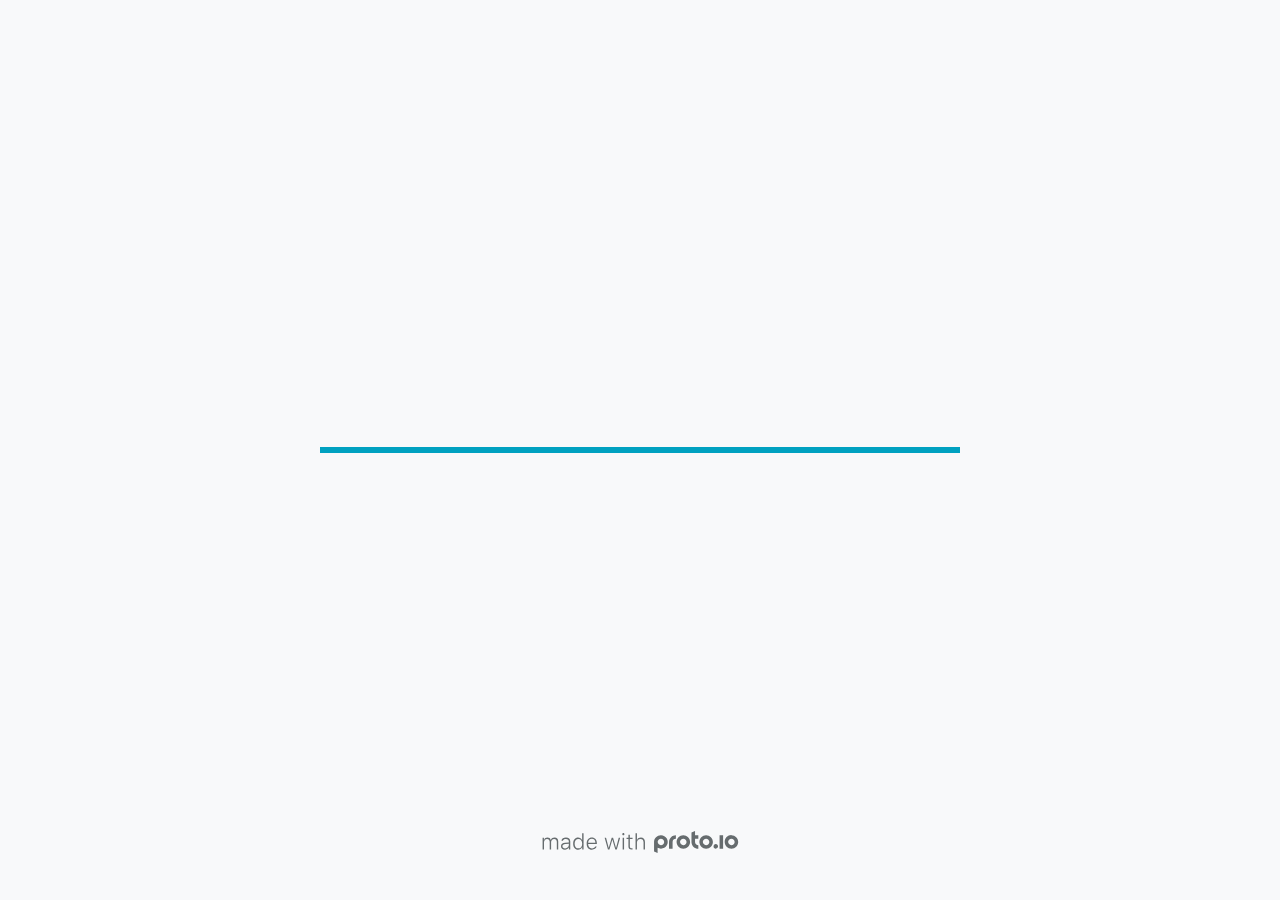
<file: Files/VoiceMemo Defense-html/index.html>
<!DOCTYPE HTML>
	<head>

		<meta charset="utf-8">

		<title>VoiceMemo Defense - Proto.io</title>

		
			<meta name="HandheldFriendly" content="True">
			<meta name="MobileOptimized" content="375"> 

			
			
			
			<meta name="viewport" content="minimum-scale=1.00, maximum-scale=1.00, initial-scale=1.00, user-scalable=no, shrink-to-fit=no" />

			
				<meta name="apple-mobile-web-app-capable" content="yes" />
				<meta name="apple-mobile-web-app-status-bar-style" content="black-translucent" />
			

			<meta name="format-detection" content="telephone=no">


			

            
            <link rel="icon" sizes="192x192" href="./assets/branding/android-icon-hires.png">
            <link rel="icon" sizes="128x128" href="./assets/branding/android-icon.png">

            
            <link href="./assets/branding/apple-touch-icon-retina180.png" sizes="180x180" rel="apple-touch-icon">

            
            <link href="./assets/branding/apple-touch-icon-retina.png" sizes="114x114" rel="apple-touch-icon">

            
            <link href="./assets/branding/apple-touch-icon.png" sizes="57x57" rel="apple-touch-icon">

            
            <link href="./assets/branding/startup.png" media="(device-width: 320px)" rel="apple-touch-startup-image">

            
            <link href="./assets/branding/startup-retina.png" media="(device-width: 320px) and (device-height: 480px) and (-webkit-device-pixel-ratio: 2)" rel="apple-touch-startup-image">

            
            <link href="./assets/branding/startup-568.png" media="(device-width: 320px) and (device-height: 568px) and (-webkit-device-pixel-ratio: 2)" rel="apple-touch-startup-image">

            
            <link href="./assets/branding/startup-retina-6.png" media="(device-width: 375px) and (device-height: 667px) and (orientation: portrait) and (-webkit-device-pixel-ratio: 2)" rel="apple-touch-startup-image">

            
            <link href="./assets/branding/startup-retina-6plus.png" media="(device-width: 414px) and (device-height: 736px) and (orientation: portrait) and (-webkit-device-pixel-ratio: 3)" rel="apple-touch-startup-image">

            
            <link href="./assets/branding/startup-retina-6plus-landscape.png" media="(device-width: 414px) and (device-height: 736px) and (orientation: landscape) and (-webkit-device-pixel-ratio: 3)" rel="apple-touch-startup-image">

            
            <link href="./assets/branding/startup-ipad.png" media="(device-width: 768px) and (orientation: portrait)" rel="apple-touch-startup-image">

            
            <link href="./assets/branding/startup-ipad-landscape.png" media="(device-width: 768px) and (orientation: landscape)" rel="apple-touch-startup-image">

            
            <link href="./assets/branding/startup-ipad-retina.png" media="(device-width: 768px) and (orientation: portrait) and (-webkit-device-pixel-ratio: 2)" rel="apple-touch-startup-image">

            
            <link href="./assets/branding/startup-ipad-landscape-retina.png" media="(device-width: 768px) and (orientation: landscape) and (-webkit-device-pixel-ratio: 2)" rel="apple-touch-startup-image">

            
            <link href="./assets/branding/startup-ipad-pro.png" media="(device-width: 1024px) and (orientation: portrait) and (-webkit-device-pixel-ratio: 2)" rel="apple-touch-startup-image">

            
            <link href="./assets/branding/startup-ipad-pro-landscape.png" media="(device-width: 1024px) and (orientation: landscape) and (-webkit-device-pixel-ratio: 2)" rel="apple-touch-startup-image">

			<meta http-equiv="cleartype" content="on"> 


			 
		    <script type="text/javascript" src="./scripts/plugins/jquery/jquery.js"></script>

			
				<link rel="stylesheet" href="./stylesheets/player-export.css" />
				<script type="text/javascript" src="./scripts/player-export.js"></script>
			

			
			<script type="text/javascript" src="./libraries/common/components.js"></script> 
			<link type="text/css" rel="Stylesheet" href="./libraries/common/components.1.00.css" /> 

			
					<script type="text/javascript" src="./libraries/ios9/components.js"></script> 
					<link type="text/css" rel="Stylesheet" href="./libraries/ios9/components.1.00.css" /> 
				
				<script type="text/javascript" src="./data/data.js"></script> 
			

		<style>
			body { width: 375px; height: 667px; }
			.landscape, .landscape .prx-page { min-height: 375px; }
			.portrait, .portrait .prx-page { min-height: 667px; }
		</style>

		<script type="text/javascript">

			prx.ver = '6.6.59.0';
			prx.url.account = 'https://zacharybroome.proto.io';
			prx.url.staticassets = 'https://gal.proto.io';
			prx.url.devices = 'https://dteyv52hbg2at.cloudfront.net/devices';
			prx.url.static = 'https://dteyv52hbg2at.cloudfront.net';
			prx.url.siteurl = 'proto.io';
			prx.url.crossmsg = 'https://zacharybroome.proto.io';

			prx.nodejsassetsserver = {};
			prx.nodejsassetsserver.host = ".proto.io";
			prx.nodejsassetsserver.subdomainprefix = "https://at";
			prx.nodejsassetsserver.maxsubdomains = "20";

			prx.device_library = 'ios9';
			prx.devices[prx.device] = {
				name: prx.device
				,defaultOrientation: 'portrait'
				,portrait_applies: 1 //new
				,portrait: [375,667]
				,landscape_applies: 1 //new
				,landscape: [667,375]
				,allow_orientation_change: 1 //new
				,statusbar_skin: 'default' // new
				,statusbarheightportrait: 0
				,statusbarheightlandscape: 0
				,navigationbar_skin: 'default' //new
				,navigationbarheightportrait: 0
				,navigationbarheightlandscape: 0
				,normalportrait: [375,667]
				,normallandscape: [667,375]
				,device_s3bucket: 'd4ef61c1-1c68-4222-8ad5-0b8391e1843b'
				,dpr: '1.00'
				,deviceType: "default"
                ,showiPhoneXNotch: false
                ,hasCustomSkinNotch: false
				,appleWatchRoundedCorners: false
				,scrollType: "default"
				,initialscale: 1.00
				,targetdensitydpi: "device-dpi"
			}

			prx.projectsettings.id = '43945421-accd-4494-ad14-c89cd1c5d281';
			prx.projectsettings.s3b = 'zacharybroome-1096305-proto';
			prx.projectsettings.account = 'zacharybroome';
			prx.projectsettings.statusbar = '0'; 
			prx.projectsettings.statusbarapplies = '0';
			prx.projectsettings.navigationbar = '0';
			prx.projectsettings.navigationbarapplies = '0';
			prx.projectsettings.initialpageid = -1;
			
			
			prx.projectsettings.flashactions = 1;
			prx.projectsettings.gatrackingcode = '';

			prx.export2html = '1' == true;
			prx.mobPlayer = 0;

			prx.user.country = 'US';

			prx.s3Links = []; 
			var sLinkedAssets = [];
			

			prx.csrf_token = 'C466540F70CD31CA5CF08D3FB3D49D6ACFE91211566AF494D06B61C1DFB8D20A';

            

            
                            prx.assetsAccessToken = "eyJ0eXAiOiJKV1QiLCJhbGciOiJIUzI1NiJ9.eyJkIjp7InVpZCI6Ii0xIiwicHJvamVjdF9pZCI6IjQzOTQ1NDIxLWFjY2QtNDQ5NC1hZDE0LWM4OWNkMWM1ZDI4MSJ9LCJ2IjowLCJleHAiOjE2MDUwNjk3MTIsImlhdCI6MTYwNDg4OTcxMn0.JUPLohBJAkqSfuHqvxFDiMdpmz1Mxpu11VV-ev1kHQ8";

			prx.iniPlayer.iniPreLoad();

		</script>
	</head>

	

			<body class="player device-cursor-touch mobile-device-true " " id="mbd" >

				
				<div id="window-wrapper">
					<div id="dragarea"></div>
					<div id="statusbar"></div>
					<div id="underlay" style=""></div>

					<div class="prx-page" data-role="page" id="p-1" data-id="1"></div>
					
								<div class="prx-page" data-role="page" id="p-2" data-id="2"></div>
							
								<div class="prx-page" data-role="page" id="p-3" data-id="3"></div>
							
								<div class="prx-page" data-role="page" id="p-4" data-id="4"></div>
							
								<div class="prx-page" data-role="page" id="p-5" data-id="5"></div>
							
								<div class="prx-page" data-role="page" id="p-6" data-id="6"></div>
							
					<div id="navigationbar"></div>
					<div id="overlay"></div>
					<div id="trash"></div>
					<div id="quick-audios"></div>
				</div>

				 
			<div id="loader-wrapper">
				
				<div class="progress">
					<div class="progress-bar"></div>
				</div>
				<div id="poweredby"></div>
			</div>
			


			</body>
		

</html>
</file>
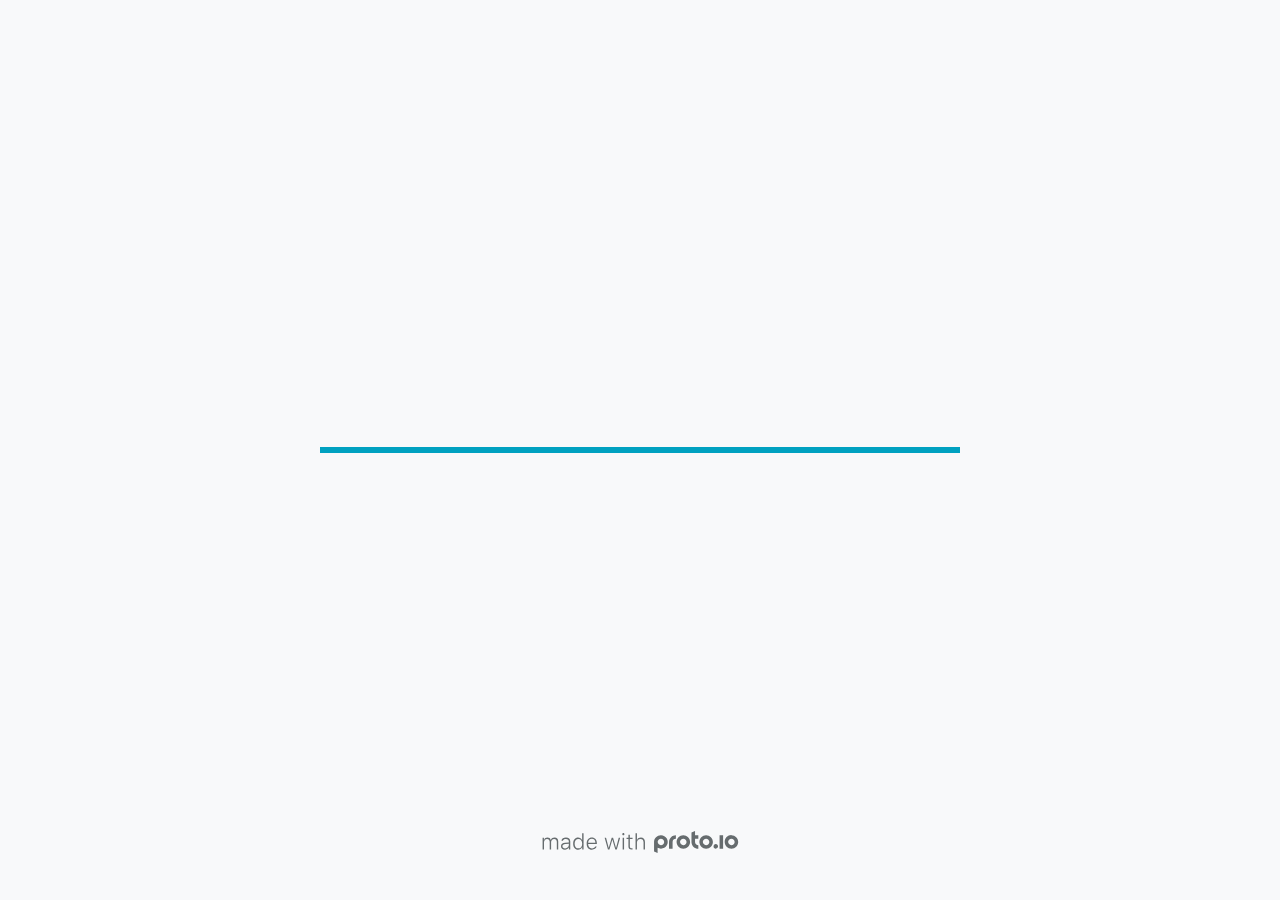
<file: Files/VoiceMemo Defense-html2/index.html>
<!DOCTYPE HTML>
	<head>

		<meta charset="utf-8">

		<title>VoiceMemo Defense - Proto.io</title>

		
			<meta name="HandheldFriendly" content="True">
			<meta name="MobileOptimized" content="375"> 

			
			
			
			<meta name="viewport" content="minimum-scale=1.00, maximum-scale=1.00, initial-scale=1.00, user-scalable=no, shrink-to-fit=no" />

			
				<meta name="apple-mobile-web-app-capable" content="yes" />
				<meta name="apple-mobile-web-app-status-bar-style" content="black-translucent" />
			

			<meta name="format-detection" content="telephone=no">


			

            
            <link rel="icon" sizes="192x192" href="./assets/branding/android-icon-hires.png">
            <link rel="icon" sizes="128x128" href="./assets/branding/android-icon.png">

            
            <link href="./assets/branding/apple-touch-icon-retina180.png" sizes="180x180" rel="apple-touch-icon">

            
            <link href="./assets/branding/apple-touch-icon-retina.png" sizes="114x114" rel="apple-touch-icon">

            
            <link href="./assets/branding/apple-touch-icon.png" sizes="57x57" rel="apple-touch-icon">

            
            <link href="./assets/branding/startup.png" media="(device-width: 320px)" rel="apple-touch-startup-image">

            
            <link href="./assets/branding/startup-retina.png" media="(device-width: 320px) and (device-height: 480px) and (-webkit-device-pixel-ratio: 2)" rel="apple-touch-startup-image">

            
            <link href="./assets/branding/startup-568.png" media="(device-width: 320px) and (device-height: 568px) and (-webkit-device-pixel-ratio: 2)" rel="apple-touch-startup-image">

            
            <link href="./assets/branding/startup-retina-6.png" media="(device-width: 375px) and (device-height: 667px) and (orientation: portrait) and (-webkit-device-pixel-ratio: 2)" rel="apple-touch-startup-image">

            
            <link href="./assets/branding/startup-retina-6plus.png" media="(device-width: 414px) and (device-height: 736px) and (orientation: portrait) and (-webkit-device-pixel-ratio: 3)" rel="apple-touch-startup-image">

            
            <link href="./assets/branding/startup-retina-6plus-landscape.png" media="(device-width: 414px) and (device-height: 736px) and (orientation: landscape) and (-webkit-device-pixel-ratio: 3)" rel="apple-touch-startup-image">

            
            <link href="./assets/branding/startup-ipad.png" media="(device-width: 768px) and (orientation: portrait)" rel="apple-touch-startup-image">

            
            <link href="./assets/branding/startup-ipad-landscape.png" media="(device-width: 768px) and (orientation: landscape)" rel="apple-touch-startup-image">

            
            <link href="./assets/branding/startup-ipad-retina.png" media="(device-width: 768px) and (orientation: portrait) and (-webkit-device-pixel-ratio: 2)" rel="apple-touch-startup-image">

            
            <link href="./assets/branding/startup-ipad-landscape-retina.png" media="(device-width: 768px) and (orientation: landscape) and (-webkit-device-pixel-ratio: 2)" rel="apple-touch-startup-image">

            
            <link href="./assets/branding/startup-ipad-pro.png" media="(device-width: 1024px) and (orientation: portrait) and (-webkit-device-pixel-ratio: 2)" rel="apple-touch-startup-image">

            
            <link href="./assets/branding/startup-ipad-pro-landscape.png" media="(device-width: 1024px) and (orientation: landscape) and (-webkit-device-pixel-ratio: 2)" rel="apple-touch-startup-image">

			<meta http-equiv="cleartype" content="on"> 


			 
		    <script type="text/javascript" src="./scripts/plugins/jquery/jquery.js"></script>

			
				<link rel="stylesheet" href="./stylesheets/player-export.css" />
				<script type="text/javascript" src="./scripts/player-export.js"></script>
			

			
			<script type="text/javascript" src="./libraries/common/components.js"></script> 
			<link type="text/css" rel="Stylesheet" href="./libraries/common/components.1.00.css" /> 

			
					<script type="text/javascript" src="./libraries/ios9/components.js"></script> 
					<link type="text/css" rel="Stylesheet" href="./libraries/ios9/components.1.00.css" /> 
				
				<script type="text/javascript" src="./data/data.js"></script> 
			

		<style>
			body { width: 375px; height: 667px; }
			.landscape, .landscape .prx-page { min-height: 375px; }
			.portrait, .portrait .prx-page { min-height: 667px; }
		</style>

		<script type="text/javascript">

			prx.ver = '6.6.60.0';
			prx.url.account = 'https://zacharybroome.proto.io';
			prx.url.staticassets = 'https://gal.proto.io';
			prx.url.devices = 'https://dteyv52hbg2at.cloudfront.net/devices';
			prx.url.static = 'https://dteyv52hbg2at.cloudfront.net';
			prx.url.siteurl = 'proto.io';
			prx.url.crossmsg = 'https://zacharybroome.proto.io';

			prx.nodejsassetsserver = {};
			prx.nodejsassetsserver.host = ".proto.io";
			prx.nodejsassetsserver.subdomainprefix = "https://at";
			prx.nodejsassetsserver.maxsubdomains = "20";

			prx.device_library = 'ios9';
			prx.devices[prx.device] = {
				name: prx.device
				,defaultOrientation: 'portrait'
				,portrait_applies: 1 //new
				,portrait: [375,667]
				,landscape_applies: 1 //new
				,landscape: [667,375]
				,allow_orientation_change: 1 //new
				,statusbar_skin: 'default' // new
				,statusbarheightportrait: 0
				,statusbarheightlandscape: 0
				,navigationbar_skin: 'default' //new
				,navigationbarheightportrait: 0
				,navigationbarheightlandscape: 0
				,normalportrait: [375,667]
				,normallandscape: [667,375]
				,device_s3bucket: 'd4ef61c1-1c68-4222-8ad5-0b8391e1843b'
				,dpr: '1.00'
				,deviceType: "default"
                ,showiPhoneXNotch: false
                ,hasCustomSkinNotch: false
				,appleWatchRoundedCorners: false
				,scrollType: "default"
				,initialscale: 1.00
				,targetdensitydpi: "device-dpi"
			}

			prx.projectsettings.id = '43945421-accd-4494-ad14-c89cd1c5d281';
			prx.projectsettings.s3b = 'zacharybroome-1096305-proto';
			prx.projectsettings.account = 'zacharybroome';
			prx.projectsettings.statusbar = '0'; 
			prx.projectsettings.statusbarapplies = '0';
			prx.projectsettings.navigationbar = '0';
			prx.projectsettings.navigationbarapplies = '0';
			prx.projectsettings.initialpageid = -1;
			
			
			prx.projectsettings.flashactions = 1;
			prx.projectsettings.gatrackingcode = '';

			prx.export2html = '1' == true;
			prx.mobPlayer = 0;

			prx.user.country = 'US';

			prx.s3Links = []; 
			var sLinkedAssets = [];
			

			prx.csrf_token = '2BDCA58C64C900856D1166A8C75E709364535334F4E6A6D5B968C8CF86D82A46';

            

            
                            prx.assetsAccessToken = "eyJ0eXAiOiJKV1QiLCJhbGciOiJIUzI1NiJ9.eyJkIjp7InVpZCI6Ii0xIiwicHJvamVjdF9pZCI6IjQzOTQ1NDIxLWFjY2QtNDQ5NC1hZDE0LWM4OWNkMWM1ZDI4MSJ9LCJ2IjowLCJleHAiOjE2MDYyNzk1NDYsImlhdCI6MTYwNjA5OTU0Nn0.kkfER-xIgLyylG_BOL4PHVioD_DEZHPN7ceWiSPOL2A";

			prx.iniPlayer.iniPreLoad();

		</script>
	</head>

	

			<body class="player device-cursor-touch mobile-device-true " " id="mbd" >

				
				<div id="window-wrapper">
					<div id="dragarea"></div>
					<div id="statusbar"></div>
					<div id="underlay" style=""></div>

					<div class="prx-page" data-role="page" id="p-1" data-id="1"></div>
					
								<div class="prx-page" data-role="page" id="p-2" data-id="2"></div>
							
								<div class="prx-page" data-role="page" id="p-3" data-id="3"></div>
							
								<div class="prx-page" data-role="page" id="p-4" data-id="4"></div>
							
								<div class="prx-page" data-role="page" id="p-5" data-id="5"></div>
							
								<div class="prx-page" data-role="page" id="p-6" data-id="6"></div>
							
					<div id="navigationbar"></div>
					<div id="overlay"></div>
					<div id="trash"></div>
					<div id="quick-audios"></div>
				</div>

				 
			<div id="loader-wrapper">
				
				<div class="progress">
					<div class="progress-bar"></div>
				</div>
				<div id="poweredby"></div>
			</div>
			


			</body>
		

</html>
</file>
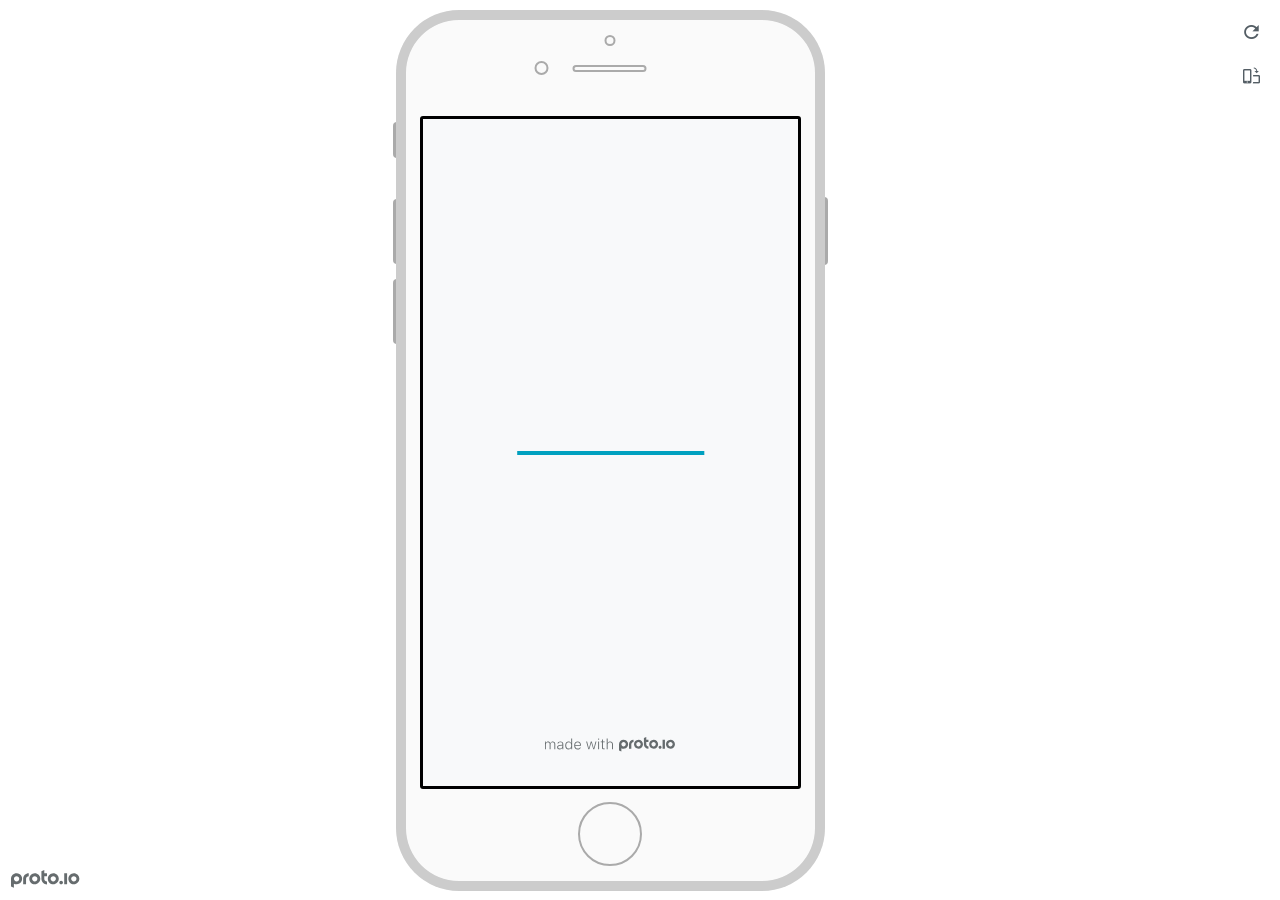
<file: Files/VoiceMemo Defense-html/frame.html>
<!DOCTYPE HTML>
    <head>
    <meta charset="utf-8">

    <title>VoiceMemo Defense - Proto.io player</title>

    

			<link type="text/css" rel="stylesheet" href="./stylesheets/preview-export-min.css">
			<script type="text/javascript" src="./scripts/preview-export-min.js"></script>

		

    <script type="text/javascript">
        var prx = window.prx || {};
        prx.orientation = 'portrait';
        prx.orientations = {};
        prx.orientations.portrait = 1;
        prx.orientations.landscape = 1;
        prx.project = {};
        prx.project.id = '43945421-accd-4494-ad14-c89cd1c5d281';
        prx.project.title = 'VoiceMemo Defense';
        prx.project.version = 0;
        prx.project.livepreview = 0;
        prx.project.account = "zacharybroome";
        prx.activePage = {};
        prx.usercountry = "us";
        
            prx.user = false;
        
        prx.skin = 'apple-phone-iphone8-1';
        prx.ver = '6.6.59.0';
        //prx.flashactions = 1;
		prx.flashactions = 1; //we are not using the DB value anymore

        prx.nodejsassetsserver = {};
        prx.nodejsassetsserver.host = ".proto.io";
        prx.nodejsassetsserver.subdomainprefix = "https://at";
        prx.nodejsassetsserver.maxsubdomains = "20";
        prx.account = "zacharybroome";
        prx.browserShowScreenshots = 'true';
        prx.url.crossmsg = 'https://zacharybroome.proto.io';
        prx.playerUrl = 'https://zacharybroome.proto.io/player/';
        prx.spaces = false;
        prx.csrf_token = 'D58CBCBC46FB3C61AF8693DB33AF399CB99C2D9EA12FB1D7E2CAC17F55CA4C3A';

        
    </script>

    

</head>


<body style="background-color:#FFFFFF">

    

    <div class="page-sidebar">
        
        <div class="sidebar-action-buttons">

            
                <span class="header-action-button player-icon-reload embed-icon-reload" id="refresh-preview">
                    <span class="tooltip">Refresh preview</span>
                </span>
                
                    <span  class="header-action-button player-icon-rotate embed-icon-rotate" id="change-orientation">
                        <span class="tooltip">Change orientation</span>
                    </span>
                

        </div>

    </div>

    <div id="maincontent" class="portrait">

        <div id="shortcut-pressed-outer">
            <div id="shortcut-pressed"></div>
        </div>
        

			<div class="frame_generic">
				
				<div class="body_generic skin_apple-phone-iphone8-1 skin-wrapper skin-os-apple skin-device-phone skin-model-iphone8 skin-size-1 skin-color-white skin-orientation-portrait skin-dimensions-375-667">

					<div class="buttons top"></div>
					<div class="detail-top"></div>
					<div class="web-search"></div>
					<div class="buttons left"></div>

					<div class="body_generic_inner">
						
						<iframe id="pio-playerframe" src="index.html" scrolling="NO" style="width: 375px; height: 667px;" webkitAllowFullScreen mozallowfullscreen allowFullScreen allowvr allow="autoplay"></iframe>
						
                                <script type="text/javascript">
                                    // remove parameter from address bar immediately if no changes
                                    let url = new URL(window.location.href);
                                    url.searchParams.delete('hc');
									url.searchParams.delete('ap');
                                    window.history.replaceState({}, document.title, url.toString());
                                </script>
                            
					</div>

					<div class="buttons right"></div>
					<div class="detail-bottom"></div>
				</div>
				
			</div>
		
    </div>

    

    
            <div id="branding"></div>
        
</body>


<script type="text/javascript">
    
</script>
</html>
</file>
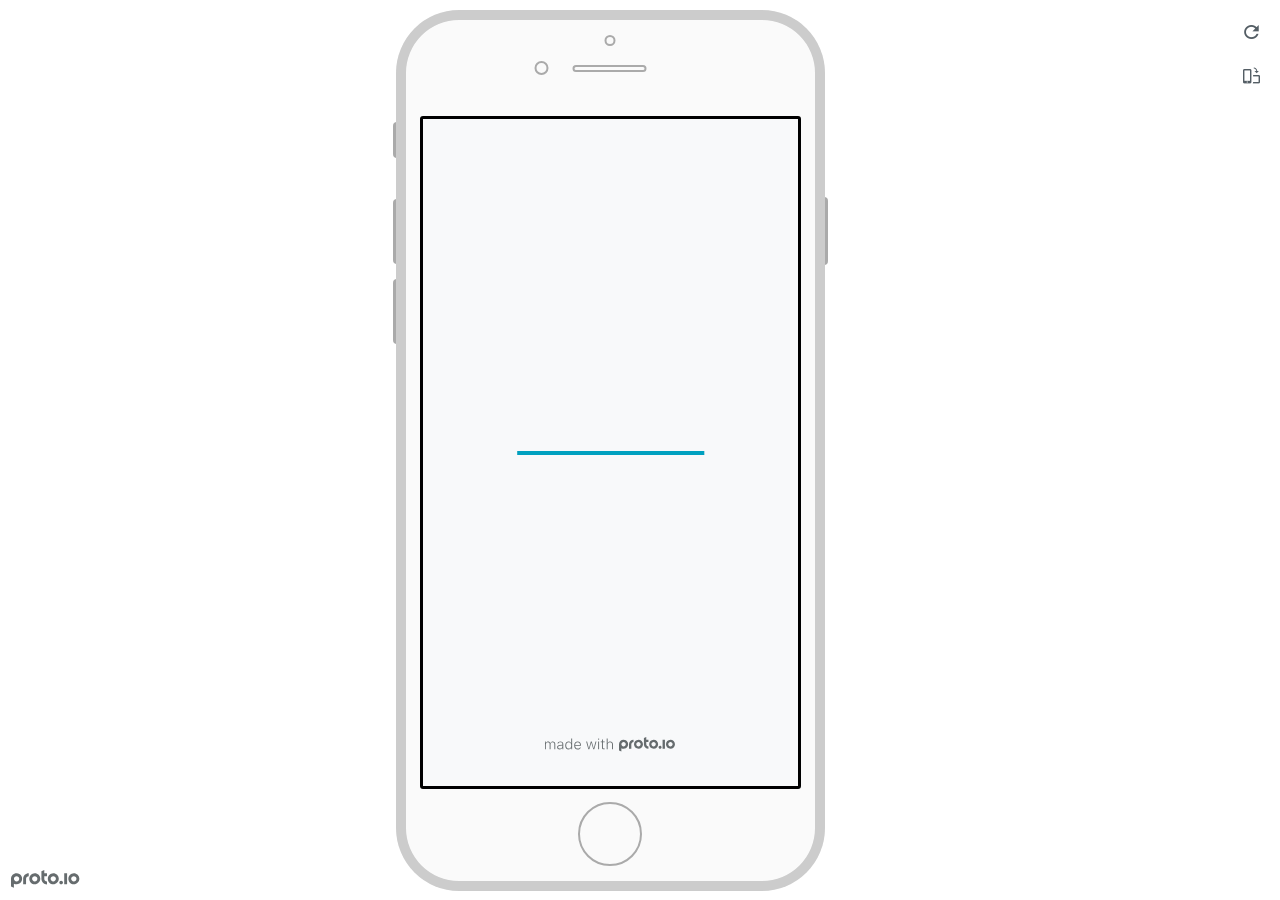
<file: Files/VoiceMemo Defense-html2/frame.html>
<!DOCTYPE HTML>
    <head>
    <meta charset="utf-8">

    <title>VoiceMemo Defense - Proto.io player</title>

    

			<link type="text/css" rel="stylesheet" href="./stylesheets/preview-export-min.css">
			<script type="text/javascript" src="./scripts/preview-export-min.js"></script>

		

    <script type="text/javascript">
        var prx = window.prx || {};
        prx.orientation = 'portrait';
        prx.orientations = {};
        prx.orientations.portrait = 1;
        prx.orientations.landscape = 1;
        prx.project = {};
        prx.project.id = '43945421-accd-4494-ad14-c89cd1c5d281';
        prx.project.title = 'VoiceMemo Defense';
        prx.project.version = 0;
        prx.project.livepreview = 0;
        prx.project.account = "zacharybroome";
        prx.activePage = {};
        prx.usercountry = "us";
        
            prx.user = false;
        
        prx.skin = 'apple-phone-iphone8-1';
        prx.ver = '6.6.60.0';
        //prx.flashactions = 1;
		prx.flashactions = 1; //we are not using the DB value anymore

        prx.nodejsassetsserver = {};
        prx.nodejsassetsserver.host = ".proto.io";
        prx.nodejsassetsserver.subdomainprefix = "https://at";
        prx.nodejsassetsserver.maxsubdomains = "20";
        prx.account = "zacharybroome";
        prx.browserShowScreenshots = 'true';
        prx.url.crossmsg = 'https://zacharybroome.proto.io';
        prx.playerUrl = 'https://zacharybroome.proto.io/player/';
        prx.spaces = false;
        prx.csrf_token = '2EE44DDABF266749DB3F037E6D6D78098ADD387CA96200724C07010AE349BE5A';

        
    </script>

    

</head>


<body style="background-color:#FFFFFF">

    

    <div class="page-sidebar">
        
        <div class="sidebar-action-buttons">

            
                <span class="header-action-button player-icon-reload embed-icon-reload" id="refresh-preview">
                    <span class="tooltip">Refresh preview</span>
                </span>
                
                    <span  class="header-action-button player-icon-rotate embed-icon-rotate" id="change-orientation">
                        <span class="tooltip">Change orientation</span>
                    </span>
                

        </div>

    </div>

    <div id="maincontent" class="portrait">

        <div id="shortcut-pressed-outer">
            <div id="shortcut-pressed"></div>
        </div>
        

			<div class="frame_generic">
				
				<div class="body_generic skin_apple-phone-iphone8-1 skin-wrapper skin-os-apple skin-device-phone skin-model-iphone8 skin-size-1 skin-color-white skin-orientation-portrait skin-dimensions-375-667">

					<div class="buttons top"></div>
					<div class="detail-top"></div>
					<div class="web-search"></div>
					<div class="buttons left"></div>

					<div class="body_generic_inner">
						
						<iframe id="pio-playerframe" src="index.html" scrolling="NO" style="width: 375px; height: 667px;" webkitAllowFullScreen mozallowfullscreen allowFullScreen allowvr allow="autoplay"></iframe>
						
                                <script type="text/javascript">
                                    // remove parameter from address bar immediately if no changes
                                    let url = new URL(window.location.href);
                                    url.searchParams.delete('hc');
									url.searchParams.delete('ap');
                                    window.history.replaceState({}, document.title, url.toString());
                                </script>
                            
					</div>

					<div class="buttons right"></div>
					<div class="detail-bottom"></div>
				</div>
				
			</div>
		
    </div>

    

    
            <div id="branding"></div>
        
</body>


<script type="text/javascript">
    
</script>
</html>
</file>
<file: Files/VoiceMemo Defense-html/stylesheets/player-export.css>
/*!
 * 
 *                                                                       
 *                              ::;;;;                                   
 *    ::,,,,::    ::,,  ,,,,::::::11ii::,,::,,,,::      ::::,,::,,,,::   
 *  ,,111111ii,,::1111::111111ii::111111::111111ii,,    ii11,,ii111111,, 
 *  11ii::;;11;;ii11::iiii::;;11;;11ii::ii11::::11ii    ii11;;11;;::ii11 
 *  11;;  ::11ii11;;::11ii  ::11ii11ii,,iiii..  iiii    ii11;;11::  ;;11 
 *  1111;;ii11;;11;;,,ii11::ii11;;ii11;;;;11;;;;11;;;;;;ii11::11ii;;11ii 
 *  11111111;;::11;;  ::ii1111;;  ::ii11::ii1111ii::11ii;;11,,;;1111ii:: 
 *  11;;,,::  ,,::,,      ::,,        ::::  ::::    ,,,,::::    ::,,     
 *  ;;;;                                                                 
 *                                                                       
 *  Build: 11/4/2020, 11:04:57 AM
 */

/*!
 * Waves v0.5.5
 * http://fian.my.id/Waves
 *
 * Copyright 2014 Alfiana E. Sibuea and other contributors
 * Released under the MIT license
 * https://github.com/fians/Waves/blob/master/LICENSE
 */.mask-inner{position:relative;background-size:100% 100%;background-repeat:no-repeat}.mask-inner .mask-inner{transform:none!important}.mask-border .mborder,.mask-filter{height:100%;width:100%}.mask-border .mborder{border:1px solid hsla(0,0%,100%,.8);position:absolute;pointer-events:none}.mask-border .area-border{border:1px solid #00a1c0;left:0;top:0;position:absolute;transform-origin:0 0;box-sizing:border-box}.mask-border .mask-radius{width:100%;height:100%;overflow:hidden;position:absolute}.mask-border .mask-radius .mask-radius-border{position:relative;width:100%;height:100%;border:1px solid hsla(0,0%,100%,.8)}.mask-border.hide-handles .prx-resizable-handle{opacity:0;pointer-events:none!important}.mask-border.hide-handles .area-border{border:1px dashed #b4bcbf}.mask-wrapper{overflow:hidden;height:100%;pointer-events:none}.mask-wrapper.borderPos-inside{box-sizing:border-box}.mask-wrapper.borderPos-outside{width:100%;height:100%}.mask-wrapper.borderPos-outside .mask-inner{box-sizing:content-box}.mask-edit-mode-handles{pointer-events:none}.mask-edit-mode-handles.hide-handles .prx-resizable-handle,.mask-edit-mode-handles.hide-handles .prx-rotate-handle{opacity:0;pointer-events:none!important}.mask-edit-mode-handles.hide-handles .xborder{border-color:#b4bcbf!important}abbr,address,article,aside,audio,b,blockquote,body,caption,cite,code,dd,del,dfn,div,dl,dt,em,fieldset,figure,footer,form,h1,h2,h3,h4,h5,h6,header,hgroup,html,i,iframe,img,ins,kbd,label,legend,li,mark,menu,nav,object,ol,p,pre,q,samp,section,small,span,strong,sub,sup,table,tbody,td,tfoot,th,thead,time,tr,ul,var,video{margin:0;padding:0;border:0;outline:0;font-size:100%;background:transparent}article,aside,details,figcaption,figure,footer,header,hgroup,nav,section{display:block}audio,canvas,video{display:inline-block;*display:inline;*zoom:1}[hidden],audio:not([controls]){display:none}html{font-size:100%;-webkit-text-size-adjust:100%;-ms-text-size-adjust:100%}body{margin:0;font-size:13px}body,button,input,select,textarea{font-family:sans-serif;color:#222}a{color:#00e}a:visited{color:#551a8b}a:hover{color:#06e}a:focus{outline:thin dotted}a:active,a:hover{outline:0}abbr[title]{border-bottom:1px dotted}b,strong{font-weight:700}blockquote{margin:1em 40px}dfn{font-style:italic}hr{display:block;height:1px;border:0;border-top:1px solid #ccc;margin:1em 0;padding:0}ins{background:#ff9;text-decoration:none}ins,mark{color:#000}mark{background:#ff0;font-style:italic;font-weight:700}code,kbd,pre,samp{font-family:monospace,serif;_font-family:courier new,monospace;font-size:1em}pre{white-space:pre;white-space:pre-wrap;word-wrap:break-word}q{quotes:none}q:after,q:before{content:"";content:none}small{font-size:85%}sub,sup{font-size:75%;line-height:0;position:relative;vertical-align:baseline}sup{top:-.5em}sub{bottom:-.25em}ol,ul{margin:1em 0;padding:0 0 0 40px}dd{margin:0 0 0 40px}nav ol,nav ul{list-style:none;list-style-image:none;margin:0;padding:0}img{border:0;-ms-interpolation-mode:bicubic}svg:not(:root){overflow:hidden}figure,form{margin:0}fieldset{margin:0}fieldset,legend{border:0;padding:0}legend{*margin-left:-7px}button,input,select,textarea{font-size:100%;margin:0;vertical-align:baseline;*vertical-align:middle}button,input{line-height:normal;*overflow:visible}table button,table input{*overflow:auto}[role=button],button,input[type=button],input[type=reset],input[type=submit]{-webkit-appearance:button}input[type=checkbox],input[type=radio]{box-sizing:border-box;padding:0}input[type=search]{-webkit-appearance:textfield;-moz-box-sizing:content-box;-webkit-box-sizing:content-box;box-sizing:content-box}input[type=search]::-webkit-search-decoration{-webkit-appearance:none}button::-moz-focus-inner{border:0;padding:0}textarea{overflow:auto;vertical-align:top;resize:vertical}input:invalid,textarea:invalid{background-color:#f0dddd}table{border-collapse:collapse;border-spacing:0}td{vertical-align:top}.nocallout{-webkit-touch-callout:none}textarea[contenteditable]{-webkit-appearance:none}.gifhidden{position:absolute;left:-100%}.ir{display:block;border:0;text-indent:-999em;overflow:hidden;background-color:transparent;background-repeat:no-repeat;text-align:left;direction:ltr}.ir br{display:none}.hidden{display:none!important;visibility:hidden}.visuallyhidden{border:0;clip:rect(0 0 0 0);height:1px;margin:-1px;overflow:hidden;padding:0;position:absolute;width:1px}.visuallyhidden.focusable:active,.visuallyhidden.focusable:focus{clip:auto;height:auto;margin:0;overflow:visible;position:static;width:auto}.invisible{visibility:hidden}.clearfix:after,.clearfix:before{content:"";display:table}.clearfix:after{clear:both}.clearfix{*zoom:1}@media print{*{background:transparent!important;color:#000!important;text-shadow:none!important;filter:none!important;-ms-filter:none!important}a,a:visited{text-decoration:underline}a[href]:after{content:" (" attr(href) ")"}abbr[title]:after{content:" (" attr(title) ")"}.ir a:after,a[href^="#"]:after,a[href^="javascript:"]:after{content:""}blockquote,pre{border:1px solid #999;page-break-inside:avoid}thead{display:table-header-group}img,tr{page-break-inside:avoid}img{max-width:100%!important}@page{margin:.5cm}h2,h3,p{orphans:3;widows:3}h2,h3{page-break-after:avoid}}#eval-iframe{display:none}body{-webkit-appearance:none;-webkit-box-flex:1;-webkit-touch-callout:none;-webkit-tap-highlight-color:rgba(0,0,0,0)}*{-webkit-user-select:none;-khtml-user-select:none;-moz-user-select:-moz-none;-o-user-select:none;user-select:none}input,textarea{-webkit-user-select:text;-khtml-user-select:text;-moz-user-select:text;-o-user-select:text;user-select:text}#dragarea{font-family:Helvetica,Arial,sans-serif;text-align:left}.text{height:95%;overflow:auto}.wrap{overflow:hidden}.pos,.spos{position:absolute}.action-highlight{position:absolute;top:0;left:0;height:100%;width:100%;background:rgba(255,255,0,.5);background:rgba(64,208,255,.3);opacity:0;pointer-events:none;-webkit-transition:opacity .2s ease-in;transition:opacity .2s ease-in;border:2px solid #40c8f4;padding:3px;box-sizing:border-box}.action-highlight-simple-visible,.action-highlight-visible{opacity:1}#appModeNote{background-color:#333;border-top:5px solid #000;bottom:0;color:#f0f0f0;display:none;font-family:helvetica;left:0;padding:10px 0;position:fixed;text-align:center;width:100%}#appModeNote em{display:block;font-size:20px;font-weight:700;line-height:26px}#appModeNote span{display:block;font-size:14px;line-height:20px}.hidden{display:none}.prx-page.loadedFrom{display:block}.prx-page.loadedTo{z-index:999999}.prx-page.loadedTo-1{z-index:10000000}.prx-page.loadedTo-2{z-index:10000001}.prx-page.loadedTo-3{z-index:10000002}.prx-page.loadedTo-4{z-index:10000003}.prx-page.loadedTo-5{z-index:10000004}.prx-page.loadedTo-6{z-index:10000005}.prx-page.loadedTo-7{z-index:10000006}.prx-page.loadedTo-8{z-index:10000007}.prx-page.loadedTo-9{z-index:10000008}.prx-page.loadedTo-10{z-index:10000009}.prx-page.loadedTo-11{z-index:10000010}.prx-page.loadedTo-12{z-index:10000011}.prx-page.loadedTo-13{z-index:10000012}.prx-page.loadedTo-14{z-index:10000013}.prx-page.loadedTo-15{z-index:10000014}.prx-page.loadedTo-16{z-index:10000015}.prx-page.loadedTo-17{z-index:10000016}.prx-page.loadedTo-18{z-index:10000017}.prx-page.loadedTo-19{z-index:10000018}.prx-page.loadedTo-20{z-index:10000019}.prx-page.loadedTo-21{z-index:10000020}.prx-page.loadedTo-22{z-index:10000021}.prx-page.loadedTo-23{z-index:10000022}.prx-page.loadedTo-24{z-index:10000023}.prx-page.loadedTo-25{z-index:10000024}.prx-page.loadedTo-26{z-index:10000025}.prx-page.loadedTo-27{z-index:10000026}.prx-page.loadedTo-28{z-index:10000027}.prx-page.loadedTo-29{z-index:10000028}.prx-page.loadedTo-30{z-index:10000029}#navigationbar,#statusbar{background:transparent 0 0;display:block;width:100%;border:0;top:0;position:fixed;z-index:1}#loader-wrapper{background:#f8f9fa;height:100%;left:0;position:fixed;top:0;width:100%;z-index:99999;font-size:11px}#loader-wrapper .progress{position:absolute;top:50%;left:50%;transform:translate(-50%,-50%);-ms-transform:translate(-50%,-50%);-webkit-transform:translate(-50%,-50%);width:50%;height:4px;background-color:#ddd}#loader-wrapper .progress-bar{position:relative;width:0;height:4px;-webkit-transition:.4s linear;-moz-transition:.4s linear;-o-transition:.4s linear;transition:.4s linear;-webkit-transition-property:width,background-color;-moz-transition-property:width,background-color;-o-transition-property:width,background-color;transition-property:width,background-color}#loader-wrapper .progress-bar:before,.progress-bar:after{content:"";position:absolute;top:0;left:0;right:0}#loader-wrapper .progress-bar:before{bottom:0;background-color:#ddd}#loader-wrapper .progress-bar:after{z-index:2;bottom:0;background:#00a1c0}#loader-wrapper #app-icon{position:absolute;top:50%;left:50%;transform:translate(-50%,-150%);-ms-transform:translate(-50%,-150%);-webkit-transform:translate(-50%,-150%);width:114px;height:114px}#loader-wrapper #poweredby{position:absolute;bottom:5%;left:50%;transform:translate(-50%);-ms-transform:translate(-50%);-webkit-transform:translate(-50%);width:100%;height:16px;background-image:url(/images/player/player-logo.svg);background-repeat:no-repeat;background-position:top;background-size:auto 200%;z-index:99999}body{-moz-transition:opacity .3s linear;-o-transition:opacity .3s linear;-webkit-transition:opacity .3s linear;transition:opacity .3s linear}.reloading{background:#fff!important;opacity:0}@media (min-width:481px) and (max-width:1079px){#loader-wrapper .progress,#loader-wrapper .progress-bar{height:4px}}@media (min-width:1080px){#loader-wrapper #poweredby{height:24px}#loader-wrapper .progress,#loader-wrapper .progress-bar{height:6px}}@media (width:1280px) and (height:768px){#loader-wrapper .progress,#loader-wrapper .progress-bar{height:2px}}.pointer-events-none{pointer-events:none!important}body .prx-page{-webkit-trans1form:translate3d(0,0,0)}.prx-page .type-symbol .box{-w1ebkit-transform:translateZ(0)}html{background:transparent}body{background:#fff;overflow:hidden}body.mobile-device-true *{-webkit-text-size-adjust:100%}body.mobile-device-false *{-webkit-text-size-adjust:initial}#window-wrapper{width:100%;height:100%;overflow:hidden;position:relative}#dragarea{background:transparent;display:none}#overlay,#quick-audios,#trash,#underlay{position:absolute;top:0;left:0}#quick-audios,#trash{display:none}.visible{display:block!important}.iScrollHorizontalScrollbar,.iScrollVerticalScrollbar{z-index:auto!important}.overlay{position:fixed;left:0;right:0;bottom:0;top:0}.ui-mobile-viewport-transitioning,.ui-mobile-viewport-transitioning .prx-page{o1verflow:visible!important}.box[style*="z-index:0;"],.box[style*="z-index: 0;"]{z-index:auto!important}.box[data-mpoverlay="1"]{pos1ition:fixed}#temp-for-external-link{display:none}#dragarea,html{background:transparent!important}.hide{display:none!important}*{outline:none}.ghost-component,.ghost-component *,.ghost-component .box *{pointer-events:none!important}#statusbar{position:fixed!important}.prx-page{position:absolute;display:none}.prx-page.prx-page-active,.prx-page[class*=prx-page-transitioning-]{display:block}.prx-page[class*=prx-page-transitioning-]{overflow:hidden}.prx-page.prx-page-transitioning-overlay-in-source,.prx-page.prx-page-transitioning-overlay-out-target{overflow:visible}.prx-page.prx-page-below{z-index:10}.prx-page.prx-page-above{z-index:20}#overlay{z-index:30}.prx-page.prx-page-transition-flip,.prx-page.prx-page-transition-turn{-webkit-backface-visibility:hidden;-moz-backface-visibility:hidden;backface-visibility:hidden}.prx-page.prx-page-transition-turn{-webkit-transform:translateZ(0);-moz-transform:translateZ(0);-webkit-transform-origin:0 center;-moz-transform-origin:0 center;transform-origin:0 center;transform:translateZ(0)}.prx-page.prx-page-transition-flow:not(.prx-page-transition-flow-overlay),.prx-page.prx-page-transition-overlay-top{box-shadow:0 0 20px rgba(0,0,0,.4)}.prx-page-above.prx-page-transition-notificationInWatchOS{transition:background-color .45s ease-out}.prx-page-above.prx-page-transition-notificationInWatchOS.prx-page-transition-notificationInWatchOS-notification-in{background-color:transparent!important;transition:background-color 0s ease-out}.device-cursor-touch,.device-cursor-touch *{cursor:url(/images/player/touch-cursor-64.png) 32 32,default}.device-cursor-web,.device-cursor-web *{cursor:default}.device-cursor-web .delayedtap,.device-cursor-web .delayedtap *,.device-cursor-web .interaction-click,.device-cursor-web .interaction-click *,.device-cursor-web .interaction-tap,.device-cursor-web .interaction-tap *,.device-cursor-web .release,.device-cursor-web .release *,.device-cursor-web .touch,.device-cursor-web .touch *{cursor:pointer;cursor:hand}.device-cursor-web [data-component-type=text]{cursor:default}.device-cursor-web .move,.device-cursor-web .move *{cursor:move}.device-cursor-web input,.device-cursor-web textarea{cursor:text}.do-chrome-fix #window-wrapper{-webkit-perspective:1}.do-chrome-fix .pos{-webkit-backface-visibility:hidden;-webkit-transform:translateZ(0)}.do-chrome-fix *{-w1ebkit-transform:translateZ(0) scale(1) scaleX(1) skew(0deg,0deg) skewX(0deg) skewY(0deg) rotateX(0deg) rotateY(0deg) rotate(0deg)}.do-chrome-fix.dont-do-chrome-fix #window-wrapper{-webkit-perspective:none}.do-chrome-fix.dont-do-chrome-fix .pos{-webkit-backface-visibility:visible;-webkit-transform:none}.prx-page-transitioning:not(.prx-page-transitioning-overlay-in-source):not(.loadedFrom) [data-mpoverlay="1"]{display:none}#fps{position:fixed;z-index:9999;font-size:18px;top:20px;left:20px;background:rgba(0,0,0,.8);border-radius:6px;color:#fff;padding:3px 10px}#fps,.cbutton{pointer-events:none}.cbutton{position:absolute;display:inline-block;padding:0;border:none;background:none;color:#286aab;font-size:1.4em;overflow:visible;-webkit-transition:color .7s;transition:color .7s;-webkit-tap-highlight-color:rgba(0,0,0,0)}.cbutton.cbutton--click,.cbutton:focus{outline:none;color:#3c8ddc}.cbutton:after{position:absolute;width:100%;height:100%;border-radius:50%;content:"";opacity:0;pointer-events:none}.cbutton--effect-jelena:after{border:3px solid hsla(0,0%,82.7%,.7)}.cbutton--effect-jelena.cbutton--click:after{-webkit-animation:anim-effect-jelena .3s ease-out forwards;animation:anim-effect-jelena .3s ease-out forwards}@-webkit-keyframes anim-effect-jelena{0%{opacity:1;-webkit-transform:scale3d(.6,.6,1);transform:scale3d(.6,.6,1)}to{opacity:0;-webkit-transform:scale3d(1.2,1.2,1);transform:scale3d(1.2,1.2,1)}}@keyframes anim-effect-jelena{0%{opacity:1;-webkit-transform:scale3d(.5,.5,1);transform:scale3d(.5,.5,1)}to{opacity:0;-webkit-transform:scale3d(1.2,1.2,1);transform:scale3d(1.2,1.2,1)}}.cbutton--effect-sanja:after{background:hsla(0,0%,75.3%,.3)}.cbutton--effect-sanja.cbutton--click:after{-webkit-animation:anim-effect-sanja 1s ease-out forwards;animation:anim-effect-sanja 1s ease-out forwards}@-webkit-keyframes anim-effect-sanja{0%{opacity:1;-webkit-transform:scale3d(.5,.5,1);transform:scale3d(.5,.5,1)}25%{opacity:1;-webkit-transform:scaleX(1);transform:scaleX(1)}to{opacity:0;-webkit-transform:scaleX(1);transform:scaleX(1)}}@keyframes anim-effect-sanja{0%{opacity:1;-webkit-transform:scale3d(.5,.5,1);transform:scale3d(.5,.5,1)}25%{opacity:1;-webkit-transform:scaleX(1);transform:scaleX(1)}to{opacity:0;-webkit-transform:scaleX(1);transform:scaleX(1)}}#log{position:fixed;z-index:9999;font-size:24px;top:20px;right:20px;pointer-events:none}.watchOSscrollbars .iScrollVerticalScrollbar{position:fixed!important;width:12px!important;background-color:hsla(0,0%,100%,.3)!important;border-radius:8px!important;z-index:99999!important}.watchOSscrollbars .iScrollIndicator{background:#fff!important;border-radius:8px!important;left:2px!important;width:8px!important}.applewatch-rounded-corners{-webkit-clip-path:inset(0 0 0 0 round 63px);clip-path:inset(0 0 0 0 round 63px)}.group-action-prediv{position:absolute}.player .type-symbol.type-symbol-transparent .group-action-prediv{pointer-events:auto}.initialise-hidden-container{display:block!important;visibility:hidden!important}.a-enter-vr{height:0!important}.fullscreen-vr .prx-page{transform:none!important;position:fixed!important}

/*!
 * Waves v0.5.5
 * http://fian.my.id/Waves
 *
 * Copyright 2014 Alfiana E. Sibuea and other contributors
 * Released under the MIT license
 * https://github.com/fians/Waves/blob/master/LICENSE
 */.waves-effect{position:relative;overflow:hidden}.waves-effect.box{position:absolute}.waves-effect .waves-ripple{position:absolute;border-radius:50%;width:100px;height:100px;margin-top:-50px;margin-left:-50px;opacity:0;background-color:rgba(0,0,0,.2);pointer-events:none}.waves-effect.waves-light .waves-ripple{background-color:hsla(0,0%,100%,.4)}.waves-button,.waves-circle{-webkit-mask-image:-webkit-radial-gradient(circle,#fff 100%,#000 0);mask-image:radial-gradient(circle,#fff 100%,#000 0)}.waves-button,.waves-button-input,.waves-button:hover,.waves-button:link,.waves-button:visited{white-space:nowrap;vertical-align:middle;cursor:pointer;border:none;outline:none;color:inherit;background-color:transparent;font-size:14px;text-align:center;text-decoration:none;z-index:1}.waves-button{padding:10px 15px;border-radius:2px}.waves-button-input{margin:0;padding:10px 15px}.waves-input-wrapper{border-radius:2px;vertical-align:bottom}.waves-input-wrapper.waves-button{padding:0}.waves-input-wrapper .waves-button-input{position:relative;top:0;left:0;z-index:1}.waves-block{display:block}a.waves-effect .waves-ripple{z-index:-1}#loader-wrapper #poweredby{background-image:url(../images/player/player-logo.svg)!important}.device-cursor-touch,.device-cursor-touch *{cursor:url(../images/player/touch-cursor-64.png) 32 32,default!important}
</file>
<file: Files/VoiceMemo Defense-html/libraries/common/components.1.00.css>
.type-shapes .shape-wrapper{width:100%;height:100%;-moz-box-sizing:border-box;-webkit-box-sizing:border-box;box-sizing:border-box;background-clip:content-box}.type-shapes .shapes-text-container{position:absolute;top:0;left:0;right:0;display:table;width:100%;height:100%;text-align:center}.type-shapes .shapes-text-container>span{display:table-cell;vertical-align:middle}.type-shapes svg{overflow:visible}.player .type-symbol{overflow:hidden}.player .type-symbol.symbol-scroll{-webkit-perspective:1000}.player .type-symbol.type-symbol-transparent{pointer-events:none !important}.player .type-symbol.type-symbol-transparent .box{pointer-events:auto}.type-symbol.fullscreen{transform:none !important;width:100vw !important;height:100vh !important}.type-symbol>.type-symbol-hover-message,.type-symbol.ui-draggable-dragging:hover>.type-symbol-hover-message,.type-symbol.prx-resizable-resizing:hover>.type-symbol-hover-message{display:none;position:absolute;color:#fff;font-family:Helvetica, Arial, sans-serif !important;background:rgba(0,0,0,0.7);top:50%;left:50%;text-align:center;position:absolute;pointer-events:none;width:70px;height:30px;line-height:15px;font-size:10px !important;border-radius:3px;margin:-20px 0 0 -40px;padding:5px}.type-symbol:hover>.type-symbol-hover-message{display:block}.type-vrsymbol.fullscreen{transform:none !important;width:100vw !important;height:100vh !important}.type-vrsymbol.fullscreen canvas{width:100vw !important;height:100vh !important}.type-vrsymbol>.type-vrsymbol-hover-message,.type-vrsymbol.ui-draggable-dragging:hover>.type-vrsymbol-hover-message,.type-vrsymbol.prx-resizable-resizing:hover>.type-vrsymbol-hover-message{display:none;position:absolute;color:#fff;font-family:Helvetica, Arial, sans-serif !important;background:rgba(0,0,0,0.7);top:50%;left:50%;text-align:center;position:absolute;pointer-events:none;width:70px;height:30px;line-height:15px;font-size:10px !important;border-radius:3px;margin:-20px 0 0 -40px;padding:5px}.type-vrsymbol:hover>.type-vrsymbol-hover-message{display:block}.type-text.v2-text .text-contents{o1verflow:hidden;width:100%;height:100%}.type-text.v2-text.box [data-editableProperty]{word-wrap:break-word !important}.type-text .autoresize{white-space:nowrap}.player .type-text .autoResize-true{white-space:nowrap}.type-richtext p{margin:0;line-height:normal}.type-rectangle .inner-rec{position:absolute;width:100%;height:100%;-moz-box-sizing:border-box;-webkit-box-sizing:border-box;box-sizing:border-box;background-clip:content-box}.type-rectangle .shapes-image-background{top:0;left:0;width:100%;height:100%;position:absolute;background-position:center;background-repeat:no-repeat}.type-rectangle[data-shape-type="oval"] .shapes-image-background{border-radius:50%}.type-rectangle .shapes-text-container{display:table;width:100%;height:100%;text-align:center}.type-rectangle .shapes-text-container>span{display:table-cell;vertical-align:middle}.type-horizontalline .inner{width:100%;height:0}.type-verticalline .inner{width:0;height:100%}.type-actionarea .inner-rec{width:100%;height:100%}.type-actionarea .inner-rec div{width:100%;height:100%;background:#40C8F4;opacity:0.4;-moz-box-sizing:border-box;-webkit-box-sizing:border-box;box-sizing:border-box}.type-actionarea .inner-rec div:before{content:" ";display:block;position:absolute;top:50%;left:50%;width:24px;height:24px;margin:-12px 0 0 -12px}.player .type-actionarea .inner-rec div{background:transparent}.player .type-actionarea .inner-rec div:before{background-image:none}.type-image,.type-image .type-image-wrapper{background:0 0 repeat;background-size:100% 100%;width:100%;height:100%;background-clip:content-box}.type-image .type-image-wrapper.type-image-svg{background:center center no-repeat;background-size:contain}.type-image .type-image-wrapper img{display:none}.player .type-image .type-image-wrapper.gif img{display:block !important;width:1px;height:1px;opacity:0.1}.type-image.type-image-repeater,.type-image.type-image-repeater .type-image-wrapper{background-size:auto}.type-image .image-inner{width:100%;height:100%}.type-image .image-inner.borderPos-inside .type-image-wrapper{box-sizing:border-box;background-origin:border-box}.type-image .image-inner.borderPos-outside{display:-webkit-box;display:-moz-box;display:-ms-flexbox;display:-webkit-flex;display:flex;-moz-flex-flow:row;-ms-flex-flow:row;-webkit-flex-flow:row;flex-flow:row;-moz-box-orient:horizontal;-ms-box-orient:horizontal;-webkit-box-orient:horizontal;box-orient:horizontal;-ms-align-items:center;-webkit-align-items:center;align-items:center;-ms-box-align:center;-webkit-box-align:center;box-align:center;-ms-flex-align:center;-webkit-flex-align:center;flex-align:center;-ms-justify-content:center;-webkit-justify-content:center;justify-content:center;-ms-box-pack:center;-webkit-box-pack:center;box-pack:center;-ms-flex-pack:center;-webkit-flex-pack:center;flex-pack:center}.type-image .image-inner.borderPos-outside .type-image-wrapper{-ms-flex-shrink:0;-webkit-flex-shrink:0;flex-shrink:0;box-sizing:content-box}.type-image>.type-image-hover-message,.type-image.ui-draggable-dragging:hover>.type-image-hover-message,.type-image.prx-resizable-resizing:hover>.type-image-hover-message{display:none;position:absolute;color:#fff;font-family:Helvetica, Arial, sans-serif !important;background:rgba(0,0,0,0.7);top:50%;left:50%;text-align:center;position:absolute;pointer-events:none;width:70px;height:30px;line-height:15px;font-size:10px !important;border-radius:3px;margin:-20px 0 0 -40px;padding:5px}.type-image:hover>.type-image-hover-message{display:block}.type-placeholder .bg{position:absolute;width:100%;height:100%;-moz-box-sizing:border-box;-webkit-box-sizing:border-box;box-sizing:border-box}.type-placeholder .diagonal{border:0px solid transparent;position:absolute;-moz-box-sizing:border-box;-webkit-box-sizing:border-box;box-sizing:border-box}.type-placeholder .diagonal1{-moz-transform-origin:0 0;-webkit-transform-origin:0 0;-o-transform-origin:0 0;transform-origin:0 0}.type-placeholder .diagonal2{-moz-transform-origin:right top;-webkit-transform-origin:right top;-o-transform-origin:right top;transform-origin:right top}.type-placeholder .contents{width:100%;height:100%;display:-webkit-box;display:-moz-box;display:-ms-flexbox;display:-webkit-flex;display:flex;-ms-justify-content:center;-webkit-justify-content:center;justify-content:center;-ms-box-pack:center;-webkit-box-pack:center;box-pack:center;-ms-flex-pack:center;-webkit-flex-pack:center;flex-pack:center;-ms-align-items:center;-webkit-align-items:center;align-items:center;-ms-box-align:center;-webkit-box-align:center;box-align:center;-ms-flex-align:center;-webkit-flex-align:center;flex-align:center}.type-placeholder .contents>span{display:inline-block}.type-placeholder .contents span[data-editableproperty]:empty{padding:0}.type-webview .webview-scroll-wrapper{width:100%;height:100%;-webkit-overflow-scrolling:touch;overflow:auto}.type-webview iframe{width:100%;height:100%;border:none}.type-html iframe{width:100%;height:100%;overflow:hidden;border:none}.type-animationtarget{position:relative}.type-animationtarget.type-animatiotarget-fixed-positioning{position:absolute}.type-animationtarget .animationtarget-circle{-moz-box-sizing:border-box;-webkit-box-sizing:border-box;box-sizing:border-box;width:0;height:0;position:absolute;top:0;left:0;border-radius:50%;display:none}.type-animationtarget .animationtarget-vertical{position:absolute;top:0}.type-animationtarget .animationtarget-horizontal{position:absolute;top:0%;left:0}.player .type-animationtarget{opacity:0 !important;pointer-events:none !important}.type-bannerad .bannerad-outer{display:table;height:100%;width:100%}.type-bannerad .bannerad-inner{display:table-cell;position:relative;text-align:center;vertical-align:middle;width:100%;background-size:100% 100%}.type-tooltip .tooltip-content-wrapper{width:100%;height:100%;position:relative}.type-tooltip .tooltip-content-wrapper .tooltip-outer{position:absolute;overflow:hidden}.type-tooltip .tooltip-content-wrapper .tooltip{position:absolute;-moz-transform:rotate(45deg);-webkit-transform:rotate(45deg);transform:rotate(45deg);filter:progid:DXImageTransform.Microsoft.Matrix(sizingMethod='auto expand', M11=0.7071067811865476, M12=-0.7071067811865475, M21=0.7071067811865475, M22=0.7071067811865476);-ms-filter:"progid:DXImageTransform.Microsoft.Matrix(SizingMethod='auto expand', M11=0.7071067811865476, M12=-0.7071067811865475, M21=0.7071067811865475, M22=0.7071067811865476)";-moz-box-sizing:border-box;-webkit-box-sizing:border-box;box-sizing:border-box}.type-tooltip .tooltip-content-wrapper .tooltip-content-outer{position:absolute;width:100%;height:100%;-moz-box-sizing:border-box;-webkit-box-sizing:border-box;box-sizing:border-box}.type-tooltip .tooltip-content-wrapper .tooltip-content{width:100%;height:100%;overflow:hidden;padding:10px;-moz-box-sizing:border-box;-webkit-box-sizing:border-box;box-sizing:border-box}.type-tooltip.verticalAlignCenter .tooltip-content{display:-webkit-box;display:-moz-box;display:-ms-flexbox;display:-webkit-flex;display:flex;-ms-box-align:center;-webkit-box-align:center;box-align:center;-ms-flex-align:center;-webkit-flex-align:center;flex-align:center;-ms-align-items:center;-webkit-align-items:center;align-items:center}.type-tooltip.verticalAlignCenter .tooltip-content .tooltip-text{width:100%}.type-vectoranimation .type-vectoranimation-wrapper{width:100%;height:100%}.type-vectoranimation .bodymovin,.type-vectoranimation .bodymovin-player{width:100%;height:100%}.type-vectoranimation .vector-inner{width:100%;height:100%}.type-vectoranimation .vector-inner.borderPos-inside .type-vectoranimation-wrapper{box-sizing:border-box;background-origin:border-box;overflow:hidden}.type-vectoranimation .vector-inner.borderPos-outside{display:-webkit-box;display:-moz-box;display:-ms-flexbox;display:-webkit-flex;display:flex;-moz-flex-flow:row;-ms-flex-flow:row;-webkit-flex-flow:row;flex-flow:row;-moz-box-orient:horizontal;-ms-box-orient:horizontal;-webkit-box-orient:horizontal;box-orient:horizontal;-ms-align-items:center;-webkit-align-items:center;align-items:center;-ms-box-align:center;-webkit-box-align:center;box-align:center;-ms-flex-align:center;-webkit-flex-align:center;flex-align:center;-ms-justify-content:center;-webkit-justify-content:center;justify-content:center;-ms-box-pack:center;-webkit-box-pack:center;box-pack:center;-ms-flex-pack:center;-webkit-flex-pack:center;flex-pack:center}.type-vectoranimation .vector-inner.borderPos-outside .type-vectoranimation-wrapper{-ms-flex-shrink:0;-webkit-flex-shrink:0;flex-shrink:0;box-sizing:content-box}.type-vectoranimation>.type-vectoranimation-hover-message,.type-vectoranimation.ui-draggable-dragging:hover>.type-vectoranimation-hover-message,.type-vectoranimation.prx-resizable-resizing:hover>.type-vectoranimation-hover-message{display:none;position:absolute;color:#fff;font-family:Helvetica, Arial, sans-serif !important;background:rgba(0,0,0,0.7);top:50%;left:50%;text-align:center;position:absolute;pointer-events:none;width:70px;height:45px;line-height:15px;font-size:10px !important;border-radius:3px;margin:-27px 0 0 -40px;padding:5px}.type-vectoranimation:hover>.type-vectoranimation-hover-message{display:block}.type-basic-tabbar ul{margin:0;padding:0;list-style:none;height:100%}.type-basic-tabbar ul li{margin:0;padding:0;float:left;text-align:center;height:100%;position:relative}.type-basic-tabbar ul li:first-child{border-left:0 none !important}.type-basic-tabbar ul li input{display:none}.type-basic-tabbar ul li label{width:100%;height:100%;display:block}.type-basic-tabbar ul li label .icon-wrapper{width:100%;height:100%;display:block}.type-basic-tabbar ul li label .icon{height:100%;background-position:center center;background-repeat:no-repeat;background-size:auto 60%;-webkit-mask-size:auto 60%;mask-size:auto 60%;-webkit-mask-repeat:no-repeat;mask-repeat:no-repeat;-webkit-mask-position:center center;mask-position:center center}.type-basic-tabbar.type-basic-tabbar-icon-top ul li label .icon{height:75%}.type-basic-tabbar.type-basic-tabbar-icon-top ul li label .caption{display:inline-block;width:100%;height:25%;float:left}.type-generic-onoffswitch input[type=checkbox]{display:none}.type-generic-onoffswitch label{display:block;overflow:hidden}.type-generic-onoffswitch .onoffswitch-inner{width:200%;margin-left:-100%;-moz-transition:margin 0.3s ease-in 0s;-webkit-transition:margin 0.3s ease-in 0s;-ms-transition:margin 0.3s ease-in 0s;-o-transition:margin 0.3s ease-in 0s;transition:margin 0.3s ease-in 0s}.type-generic-onoffswitch input:checked+label .onoffswitch-inner{margin-left:0}.type-generic-onoffswitch .onoffswitch-inner div{float:left;width:50%;color:white;font-family:Trebuchet, Arial, sans-serif;font-weight:bold;-moz-box-sizing:border-box;-webkit-box-sizing:border-box;-ms-box-sizing:border-box;-o-box-sizing:border-box;box-sizing:border-box}.type-generic-onoffswitch .onoffswitch-inner .active{background-color:#2FCCFF;color:#FFFFFF}.type-generic-onoffswitch .onoffswitch-inner .inactive{background-color:#EEEEEE;color:#999999;text-align:right}.type-generic-onoffswitch .onoffswitch-switch{background:#FFFFFF;position:absolute;top:0;bottom:0;-moz-transition:right 0.3s ease-in 0s;-webkit-transition:right 0.3s ease-in 0s;-ms-transition:right 0.3s ease-in 0s;-o-transition:right 0.3s ease-in 0s;transition:right 0.3s ease-in 0s}.type-generic-onoffswitch input:checked+label .onoffswitch-switch{right:0px !important}.type-datetime #background{box-sizing:border-box;margin:0;padding:0;height:100%;overflow:hidden;display:-webkit-box;display:-moz-box;display:-ms-flexbox;display:-webkit-flex;display:flex;-ms-justify-content:center;-webkit-justify-content:center;justify-content:center;-ms-box-pack:center;-webkit-box-pack:center;box-pack:center;-ms-flex-pack:center;-webkit-flex-pack:center;flex-pack:center;-ms-align-items:center;-webkit-align-items:center;align-items:center;-ms-box-align:center;-webkit-box-align:center;box-align:center;-ms-flex-align:center;-webkit-flex-align:center;flex-align:center}.type-datetime #datetime{width:100%}.type-basic-button .basic-button-inner{height:100%;width:100%;-moz-box-sizing:border-box;box-sizing:border-box;display:-webkit-box;display:-moz-box;display:-ms-flexbox;display:-webkit-flex;display:flex;-ms-box-pack:center;-webkit-box-pack:center;box-pack:center;-ms-flex-pack:center;-webkit-flex-pack:center;flex-pack:center;-ms-align-items:center;-webkit-align-items:center;align-items:center;-ms-box-align:center;-webkit-box-align:center;box-align:center;-ms-flex-align:center;-webkit-flex-align:center;flex-align:center;-moz-flex-flow:row;-ms-flex-flow:row;-webkit-flex-flow:row;flex-flow:row;-moz-box-orient:horizontal;-ms-box-orient:horizontal;-webkit-box-orient:horizontal;box-orient:horizontal;-ms-align-items:center;-webkit-align-items:center;align-items:center;-ms-box-align:center;-webkit-box-align:center;box-align:center;-ms-flex-align:center;-webkit-flex-align:center;flex-align:center}.type-basic-button .basic-button-icon{height:50%}.type-basic-button .basic-button-icon img{height:50%;vertical-align:middle}.type-basic-slider .slider-bar{position:absolute;top:50%;width:100%}.type-basic-slider .slider-bar-filled{height:100%}.type-basic-slider .slider-button{display:block;position:absolute;top:0;bottom:0}#iphoneX-notch-player{display:none}#iphoneX-notch,#iphoneX-notch-player{background:#000000;position:absolute;z-index:9999999;pointer-events:none}#iphoneX-notch:before,#iphoneX-notch:after,#iphoneX-notch-player:before,#iphoneX-notch-player:after{content:'';display:block;background-color:#191919;position:absolute}#iphoneX-notch:after,#iphoneX-notch-player:after{border-radius:50%}#iphoneX-notch.portrait,#iphoneX-notch.portrait-p,#iphoneX-notch-player.portrait,#iphoneX-notch-player.portrait-p{left:50%;transform:translateX(-50%)}#iphoneX-notch.portrait:before,#iphoneX-notch.portrait-p:before,#iphoneX-notch-player.portrait:before,#iphoneX-notch-player.portrait-p:before{left:50%;transform:translateX(-50%)}#iphoneX-notch.portrait-p,#iphoneX-notch-player.portrait-p{display:block !important}#iphoneX-notch.landscape,#iphoneX-notch.landscape-p,#iphoneX-notch-player.landscape,#iphoneX-notch-player.landscape-p{top:50%;left:0;transform:translateY(-50%)}#iphoneX-notch.landscape:before,#iphoneX-notch.landscape-p:before,#iphoneX-notch-player.landscape:before,#iphoneX-notch-player.landscape-p:before{top:50%;transform:translateY(-50%)}#iphoneX-notch.landscape .iphoneX-notch-corners:before,#iphoneX-notch.landscape .iphoneX-notch-corners:after,#iphoneX-notch.landscape-p .iphoneX-notch-corners:before,#iphoneX-notch.landscape-p .iphoneX-notch-corners:after,#iphoneX-notch-player.landscape .iphoneX-notch-corners:before,#iphoneX-notch-player.landscape .iphoneX-notch-corners:after,#iphoneX-notch-player.landscape-p .iphoneX-notch-corners:before,#iphoneX-notch-player.landscape-p .iphoneX-notch-corners:after{left:auto;top:auto;right:auto}#iphoneX-notch.landscape-p-minus90,#iphoneX-notch-player.landscape-p-minus90{display:block !important;top:50%;right:0 !important;transform:translateY(-50%) rotate(180deg) !important}#iphoneX-notch.landscape-p-minus90:before,#iphoneX-notch-player.landscape-p-minus90:before{top:50%;transform:translateY(-50%)}#iphoneX-notch.landscape-p-minus90 .iphoneX-notch-corners:before,#iphoneX-notch.landscape-p-minus90 .iphoneX-notch-corners:after,#iphoneX-notch-player.landscape-p-minus90 .iphoneX-notch-corners:before,#iphoneX-notch-player.landscape-p-minus90 .iphoneX-notch-corners:after{left:auto;top:auto;right:auto}#iphoneX-notch.landscape-p,#iphoneX-notch-player.landscape-p{display:block !important}#iphoneX-notch .iphoneX-notch-corners,#iphoneX-notch-player .iphoneX-notch-corners{width:100%;height:100%;display:block}#iphoneX-notch .iphoneX-notch-corners:before,#iphoneX-notch .iphoneX-notch-corners:after,#iphoneX-notch-player .iphoneX-notch-corners:before,#iphoneX-notch-player .iphoneX-notch-corners:after{content:" ";display:block;position:absolute;top:0;background-position:0 0;background-repeat:no-repeat}#dragarea,.timeline-dragarea{font-size:16px}.type-richtext{font-size:12px !important}.type-richtext .fr-element{font-size:12px !important;f1ont-family:'Arial,sans-serif'}.type-basic-button.generic .basic-button-inner{padding:0px 10px}.type-basic-button.generic .basic-button-icon,.type-basic-button.generic .basic-button-text{margin:0px 6px}.type-placeholder .bg{border:5px solid #999}.type-placeholder .diagonal1{left:2px}.type-placeholder .diagonal2{right:2px}.type-placeholder .contents>span{margin:0 1px}.type-placeholder .contents span[data-editableproperty]{padding:5px}.type-placeholder .contents span[data-editableproperty] textarea{margin-left:-5px}.type-animationtarget .animationtarget-circle{border:2px solid #09c}.type-animationtarget .animationtarget-vertical{border-left:2px solid #09c;height:24px;margin-top:-4px}.type-animationtarget .animationtarget-horizontal{border-top:2px solid #09c;width:24px;margin-left:-4px}.type-tooltip .tooltip-content-wrapper .tooltip{width:40px;height:40px}.type-tooltip .tooltip-content-wrapper .tooltip-content{padding:10px}.type-basic-tabbar.type-basic-tabbar-icon-top ul li label .caption{margin-top:-5px}.type-generic-onoffswitch label{border:2px solid #999;border-radius:20px}.type-generic-onoffswitch .onoffswitch-inner div{padding:0px 10px;line-height:30px}.type-generic-onoffswitch .onoffswitch-switch{width:32px;border:2px solid #999;border-radius:20px;right:56px;margin:-1px}#iphoneX-notch:before,#iphoneX-notch-player:before{border-radius:6px}#iphoneX-notch:after,#iphoneX-notch-player:after{width:11px;height:11px}#iphoneX-notch.portrait,#iphoneX-notch.portrait-p,#iphoneX-notch-player.portrait,#iphoneX-notch-player.portrait-p{width:210px;height:30px;border-radius:0 0 22px 22px}#iphoneX-notch.portrait:before,#iphoneX-notch.portrait-p:before,#iphoneX-notch-player.portrait:before,#iphoneX-notch-player.portrait-p:before{width:50px;height:6px;top:6px}#iphoneX-notch.portrait:after,#iphoneX-notch.portrait-p:after,#iphoneX-notch-player.portrait:after,#iphoneX-notch-player.portrait-p:after{top:4px;right:54px}#iphoneX-notch.landscape,#iphoneX-notch.landscape-p,#iphoneX-notch.landscape-p-minus90,#iphoneX-notch-player.landscape,#iphoneX-notch-player.landscape-p,#iphoneX-notch-player.landscape-p-minus90{width:30px;height:210px;border-radius:0 22px 22px 0}#iphoneX-notch.landscape:before,#iphoneX-notch.landscape-p:before,#iphoneX-notch.landscape-p-minus90:before,#iphoneX-notch-player.landscape:before,#iphoneX-notch-player.landscape-p:before,#iphoneX-notch-player.landscape-p-minus90:before{width:6px;height:50px;left:6px}#iphoneX-notch.landscape:after,#iphoneX-notch.landscape-p:after,#iphoneX-notch.landscape-p-minus90:after,#iphoneX-notch-player.landscape:after,#iphoneX-notch-player.landscape-p:after,#iphoneX-notch-player.landscape-p-minus90:after{left:4px;top:54px}#iphoneX-notch .iphoneX-notch-corners,#iphoneX-notch-player .iphoneX-notch-corners{width:100%;height:100%}#iphoneX-notch .iphoneX-notch-corners:before,#iphoneX-notch .iphoneX-notch-corners:after,#iphoneX-notch-player .iphoneX-notch-corners:before,#iphoneX-notch-player .iphoneX-notch-corners:after{width:6px;height:6px}#iphoneX-notch .iphoneX-notch-corners:before,#iphoneX-notch-player .iphoneX-notch-corners:before{left:-6px;background-image:radial-gradient(circle at 0 100%, transparent 6px, #000 7px)}#iphoneX-notch .iphoneX-notch-corners:after,#iphoneX-notch-player .iphoneX-notch-corners:after{right:-6px;background-image:radial-gradient(circle at 100% 100%, transparent 6px, #000 7px)}#iphoneX-notch.landscape .iphoneX-notch-corners:before,#iphoneX-notch.landscape-p .iphoneX-notch-corners:before,#iphoneX-notch-player.landscape .iphoneX-notch-corners:before,#iphoneX-notch-player.landscape-p .iphoneX-notch-corners:before{top:-6px;background-image:radial-gradient(circle at 100% 0, transparent 6px, #000 7px)}#iphoneX-notch.landscape .iphoneX-notch-corners:after,#iphoneX-notch.landscape-p .iphoneX-notch-corners:after,#iphoneX-notch-player.landscape .iphoneX-notch-corners:after,#iphoneX-notch-player.landscape-p .iphoneX-notch-corners:after{bottom:-6px;background-image:radial-gradient(circle at 100% 100%, transparent 6px, #000 7px)}a-scene.round-corners-device .a-enter-vr{margin-right:10px}.type-basic-segmentedcontrol .icon{margin:5px}
</file>
<file: Files/VoiceMemo Defense-html/libraries/ios9/components.1.00.css>
.type-ios7-navbar .ios7-navbar-inner{width:100%;height:100%;-moz-box-sizing:border-box;box-sizing:border-box;background-clip:padding-box}.type-ios7-navbar .ios7-navbar-title{display:-webkit-box;display:-moz-box;display:-ms-flexbox;display:-webkit-flex;display:flex;-ms-justify-content:center;-webkit-justify-content:center;justify-content:center;-ms-box-pack:center;-webkit-box-pack:center;box-pack:center;-ms-flex-pack:center;-webkit-flex-pack:center;flex-pack:center;-ms-align-items:center;-webkit-align-items:center;align-items:center;-ms-box-align:center;-webkit-box-align:center;box-align:center;-ms-flex-align:center;-webkit-flex-align:center;flex-align:center;text-align:center;height:100%}.type-ios7-navbar .ios7-navbar-button{display:-webkit-box;display:-moz-box;display:-ms-flexbox;display:-webkit-flex;display:flex;-ms-align-items:center;-webkit-align-items:center;align-items:center;-ms-box-align:center;-webkit-box-align:center;box-align:center;-ms-flex-align:center;-webkit-flex-align:center;flex-align:center;height:100%}.type-ios7-navbar .ios7-navbar-button-left{position:absolute;top:0;-ms-justify-content:flex-start;-webkit-justify-content:flex-start;justify-content:flex-start;-ms-box-pack:start;-webkit-box-pack:start;box-pack:start;-ms-flex-pack:start;-webkit-flex-pack:start;flex-pack:start}.type-ios7-navbar .ios7-navbar-button-right{position:absolute;top:0;-ms-justify-content:flex-end;-webkit-justify-content:flex-end;justify-content:flex-end;-ms-box-pack:end;-webkit-box-pack:end;box-pack:end;-ms-flex-pack:end;-webkit-flex-pack:end;flex-pack:end}.type-ios7-navbar .ios7-navbar-button-icon{height:50%}.type-ios7-toolbar .ios7-toolbar-inner{height:100%;-moz-box-sizing:border-box;box-sizing:border-box;display:-webkit-box;-webkit-box-orient:horizontal;display:-webkit-flexbox;display:-ms-flexbox;display:-webkit-flex;display:flex}.type-ios7-toolbar .ios7-toolbar-button{position:relative;height:100%;float:left;background:no-repeat center center;background-size:auto 50%;-webkit-box-flex:1;-webkit-flex-grow:1;-ms-flex-grow:1;flex-grow:1;-webkit-flex-basis:1px;-ms-flex-basis:1px;flex-basis:1px}.type-ios7-statusbar .ios7-statusbar-inner{width:100%;height:100%;display:-webkit-box;-webkit-box-orient:horizontal;-webkit-box-pack:center;-webkit-box-align:center;display:-webkit-flexbox;display:-ms-flexbox;display:-webkit-flex;display:flex;-ms-justify-content:center;-webkit-justify-content:center;justify-content:center;-webkit-flex-align:center;-ms-flex-align:center;-webkit-align-items:center;align-items:center;position:relative}.type-ios7-statusbar .ios7-statusbar-signal{-webkit-box-flex:1;-webkit-flex-grow:1;-ms-flex-grow:1;flex-grow:1;-webkit-flex-basis:1px;-ms-flex-basis:1px;flex-basis:1px}.type-ios7-statusbar .ios7-statusbar-signal-dot{border-radius:50%;float:left}.type-ios7-statusbar .ios7-statusbar-signal-dot-empty{background-color:transparent !important}.type-ios7-statusbar .ios7-statusbar-provider{float:left;height:100%}.type-ios7-statusbar .ios7-statusbar-time{font-family:HelveticaNeue-Medium,Helvetica,Verdana,Arial,sans-serif;-webkit-box-flex:0;-webkit-flex-grow:0;-ms-flex-grow:0;flex-grow:0;text-align:center}.type-ios7-statusbar .ios7-statusbar-battery-life{-webkit-box-flex:1;-webkit-flex-grow:1;-ms-flex-grow:1;flex-grow:1;-webkit-flex-basis:1px;-ms-flex-basis:1px;flex-basis:1px;text-align:right}.type-ios7-statusbar .ios7-statusbar-battery-life-text{float:right;height:100%}.type-ios7-statusbar .ios7-statusbar-battery-life-icon{float:right;background:#000;background-clip:content-box;-moz-box-sizing:border-box;box-sizing:border-box;position:relative}.type-ios7-statusbar .ios7-statusbar-battery-life-icon-battery-pole{position:absolute;top:0;bottom:0;overflow:hidden}.type-ios7-statusbar .ios7-statusbar-battery-life-icon-battery-pole-inner{content:" ";display:block;position:absolute}.type-ios11-statusbar .ios11-statusbar-inner{display:-webkit-box;display:-moz-box;display:-ms-flexbox;display:-webkit-flex;display:flex;-ms-align-items:center;-webkit-align-items:center;align-items:center;-ms-box-align:center;-webkit-box-align:center;box-align:center;-ms-flex-align:center;-webkit-flex-align:center;flex-align:center;width:100%;height:100%;box-sizing:border-box}.type-ios11-statusbar .ios11-statusbar-inner .ios11-statusbar-time{-ms-flex-grow:1;-webkit-flex-grow:1;flex-grow:1;display:-webkit-box;display:-moz-box;display:-ms-flexbox;display:-webkit-flex;display:flex;-ms-align-items:center;-webkit-align-items:center;align-items:center;-ms-box-align:center;-webkit-box-align:center;box-align:center;-ms-flex-align:center;-webkit-flex-align:center;flex-align:center}.type-ios11-statusbar .ios11-statusbar-inner .ios11-statusbar-icons{-ms-flex-grow:0;-webkit-flex-grow:0;flex-grow:0;-ms-flex-shrink:0;-webkit-flex-shrink:0;flex-shrink:0;display:-webkit-box;display:-moz-box;display:-ms-flexbox;display:-webkit-flex;display:flex;-ms-align-items:center;-webkit-align-items:center;align-items:center;-ms-box-align:center;-webkit-box-align:center;box-align:center;-ms-flex-align:center;-webkit-flex-align:center;flex-align:center}.type-ios7-button .ios7-button-inner{height:100%;width:100%;-moz-box-sizing:border-box;box-sizing:border-box;display:-webkit-box;-webkit-box-orient:horizontal;-webkit-box-pack:center;-webkit-box-align:center;display:-webkit-flexbox;display:-ms-flexbox;display:-webkit-flex;display:flex;-webkit-flex-align:center;-ms-flex-align:center;-webkit-align-items:center;align-items:center}.type-ios7-button .ios7-button-icon{height:50%}.type-ios7-button .ios7-button-icon img{height:50%;v1ertical-align:middle}.type-ios7-segmentedcontrol .ios7-segmentedcontrol-inner{width:100%;height:100%;-moz-box-sizing:border-box;box-sizing:border-box;display:-webkit-box;display:-webkit-flexbox;display:-ms-flexbox;display:-webkit-flex;display:flex}.type-ios7-segmentedcontrol .ios7-segmentedcontrol-button{height:100%;-webkit-box-flex:1;-webkit-flex-grow:1;-ms-flex-grow:1;flex-grow:1;-webkit-flex-basis:1px;-ms-flex-basis:1px;flex-basis:1px;position:relative}.type-ios7-segmentedcontrol .ios7-segmentedcontrol-button:first-child{border-left:0 none !important}.type-ios7-segmentedcontrol .ios7-segmentedcontrol-button input{display:none}.type-ios7-segmentedcontrol .ios7-segmentedcontrol-button label{width:100%;height:100%;text-align:center;display:-webkit-box;-webkit-box-orient:horizontal;-webkit-box-pack:center;-webkit-box-align:center;display:-webkit-flexbox;display:-ms-flexbox;display:-webkit-flex;display:flex;-webkit-flex-align:center;-ms-flex-align:center;-webkit-align-items:center;align-items:center;-ms-justify-content:center;-webkit-justify-content:center;justify-content:center}.type-ios7-segmentedcontrol.type-ios13-segmentedcontrol{overflow:hidden}.type-ios7-segmentedcontrol.type-ios13-segmentedcontrol .ios7-segmentedcontrol-inner{overflow:hidden}.type-ios7-segmentedcontrol.type-ios13-segmentedcontrol .ios7-segmentedcontrol-button input:not(:checked)+label .label-separator{content:"";height:40%;width:0;position:absolute}.type-ios7-pagecontroller .ios7-pagecontroller-inner{width:100%;height:100%;-moz-box-sizing:border-box;box-sizing:border-box;display:-webkit-box;display:-webkit-flexbox;display:-ms-flexbox;display:-webkit-flex;display:flex}.type-ios7-pagecontroller .ios7-pagecontroller-button{height:100%;-webkit-box-flex:1;-webkit-flex-grow:1;-ms-flex-grow:1;flex-grow:1;display:-webkit-box;-webkit-box-orient:horizontal;-webkit-box-pack:center;-webkit-box-align:center;display:-webkit-flexbox;display:-ms-flexbox;display:-webkit-flex;display:flex;-ms-justify-content:center;-webkit-justify-content:center;justify-content:center}.type-ios7-pagecontroller .ios7-pagecontroller-button input{display:none}.type-ios7-pagecontroller .ios7-pagecontroller-button label{height:100%;display:block}.type-ios7-label .ios7-label-inner{height:100%;width:100%;display:-webkit-box;-webkit-box-orient:horizontal;-webkit-box-pack:center;-webkit-box-align:center;display:-webkit-flexbox;display:-ms-flexbox;display:-webkit-flex;display:flex;-webkit-flex-align:center;-ms-flex-align:center;-webkit-align-items:center;align-items:center}.type-ios7-textfield input,.type-ios7-textfield .faux-input{-moz-box-sizing:border-box;-webkit-box-sizing:border-box;box-sizing:border-box;height:100%;width:100%;border:medium none;-webkit-appearance:none;-moz-appearance:none;appearance:none;overflow:hidden}.type-ios7-textfield .faux-input{display:-webkit-box;-webkit-box-orient:horizontal;-webkit-box-pack:center;-webkit-box-align:center;display:-webkit-flexbox;display:-ms-flexbox;display:-webkit-flex;display:flex;-webkit-flex-align:center;-ms-flex-align:center;-webkit-align-items:center;align-items:center;white-space:nowrap;overflow:hidden}.type-ios7-textfield .faux-input:empty,.type-ios7-textfield .faux-input.placeholder-input{display:none}.type-ios7-textfield .faux-input:empty+.faux-input.placeholder-input{display:-webkit-box;display:-webkit-flexbox;display:-ms-flexbox;display:-webkit-flex;display:flex}.type-ios7-textfield.box.current-component [data-editableProperty] textarea{height:100% !important}.type-ios7-textfield.type-ios7-textfield-password .faux-input:not(.placeholder-input),.type-ios7-textfield.type-ios7-textfield-password.box.current-component [data-editableProperty] textarea{-webkit-text-security:disc}.type-ios7-textfield input[type=number]::-webkit-inner-spin-button,.type-ios7-textfield input[type=number]::-webkit-outer-spin-button{-webkit-appearance:none;margin:0}.type-ios7-textarea>textarea,.type-ios7-textarea .faux-input{-moz-box-sizing:border-box;-webkit-box-sizing:border-box;box-sizing:border-box;height:100%;width:100%;resize:none;border:medium none;-webkit-appearance:none;-moz-appearance:none;appearance:none}.type-ios7-textarea .faux-input:empty,.type-ios7-textarea .faux-input.placeholder-input{display:none}.type-ios7-textarea .faux-input:empty+.faux-input.placeholder-input{display:block}.type-ios7-checkbox .ios7-checkbox-inner{height:100%;width:100%;-moz-box-sizing:border-box;box-sizing:border-box;display:-webkit-box;-webkit-box-orient:horizontal;-webkit-box-pack:center;-webkit-box-align:center;display:-webkit-flexbox;display:-ms-flexbox;display:-webkit-flex;display:flex;-webkit-flex-align:center;-ms-flex-align:center;-webkit-align-items:center;align-items:center;-ms-justify-content:center;-webkit-justify-content:center;justify-content:center}.type-ios7-checkbox input{display:none}.type-ios7-checkbox input:checked+.ios7-checkbox-inner{border-width:0 !important}.type-ios7-checkbox .ios7-checkbox-icon{display:none;height:50%}.type-ios7-checkbox input:checked+.ios7-checkbox-inner .ios7-checkbox-icon{display:block}.type-ios7-switch input{display:none}.type-ios7-switch label{display:block;width:100%;height:100%;-moz-box-sizing:border-box;-webkit-box-sizing:border-box;box-sizing:border-box;-moz-transition:all 0.3s ease-in;-webkit-transition:all 0.3s ease-in;transition:all 0.3s ease-in}.type-ios7-switch .switch{position:absolute;border-radius:50%;-moz-box-sizing:border-box;-webkit-box-sizing:border-box;box-sizing:border-box;-moz-transition:all 0.3s ease-in;-webkit-transition:all 0.3s ease-in;transition:all 0.3s ease-in}.type-ios7-slider .slider-bar{position:absolute;top:50%;width:100%}.type-ios7-slider .slider-bar-filled{height:100%}.type-ios7-slider .slider-button{display:block;position:absolute;top:0;bottom:0}.player .type-ios7-picker ul{-webkit-perspective:1000;margin:0;right:0}.type-ios7-picker .outer{height:100%}.type-ios7-picker .inner{height:100%;overflow:hidden;position:relative;background:white}.type-ios7-picker .inner ul{list-style:none}.type-ios7-picker .inner ul input{display:none}.type-ios7-picker .inner ul label{display:inline;white-space:nowrap;overflow:hidden;text-overflow:ellipsis}.type-ios7-picker .inner ul input:checked+label{color:#2A3666;font-size:120%}.type-ios7-picker .inner ul input+label span{visibility:hidden;float:left;display:inline-block}.type-ios7-picker .inner ul input:checked+label span{visibility:visible}.type-ios7-picker .bar{width:100%;position:absolute;top:50%;pointer-events:none}.type-ios8-searchbar input,.type-ios8-searchbar .ios8-searchbar-faux-input{-moz-box-sizing:border-box;-webkit-box-sizing:border-box;box-sizing:border-box;height:100%;width:100%;border:medium none;-webkit-appearance:none;-moz-appearance:none;appearance:none}.type-ios8-searchbar .ios8-searchbar-faux-input{overflow:hidden}.type-ios8-searchbar.box.current-component [data-editableProperty] textarea{height:100% !important}.type-ios8-searchbar .ios8-searchbar-icon{background:center center no-repeat;background-size:contain;display:block;height:100%}.type-ios8-searchbar .ios8-searchbar-icon-faux{height:100%}.type-ios8-searchbar .ios8-searchbar-icon-erase{height:40%;background:center center no-repeat;background-size:contain;display:none}.type-ios8-searchbar input,.type-ios8-searchbar .ios8-searchbar-faux-input{background-color:transparent;text-align:left !important}.type-ios8-searchbar input:valid+.ios8-searchbar-input-overlay,.type-ios8-searchbar input:focus+.ios8-searchbar-input-overlay,.type-ios8-searchbar .ios8-searchbar-faux-input:not(:empty)+.ios8-searchbar-faux-input-overlay{-webkit-box-pack:start;-webkit-box-align:start;-ms-justify-content:flex-start;-webkit-justify-content:flex-start;justify-content:flex-start}.type-ios8-searchbar input:valid ~ .ios8-searchbar-icon-erase,.type-ios8-searchbar .ios8-searchbar-faux-input:not(:empty) ~ .ios8-searchbar-icon-erase{display:block}.type-ios8-searchbar .ios8-searchbar-faux-input:not(:empty)+.ios8-searchbar-faux-input-overlay .placeholder-input{display:none}.type-ios8-searchbar input:invalid{box-shadow:none}.type-ios8-searchbar .ios8-searchbar-input-overlay,.type-ios8-searchbar .ios8-searchbar-faux-input-overlay{width:100%;height:100%;position:absolute;left:0;top:0;pointer-events:none;display:-webkit-box;display:-moz-box;display:-ms-flexbox;display:-webkit-flex;display:flex;-ms-justify-content:center;-webkit-justify-content:center;justify-content:center;-ms-box-pack:center;-webkit-box-pack:center;box-pack:center;-ms-flex-pack:center;-webkit-flex-pack:center;flex-pack:center;-ms-align-items:center;-webkit-align-items:center;align-items:center;-ms-box-align:center;-webkit-box-align:center;box-align:center;-ms-flex-align:center;-webkit-flex-align:center;flex-align:center}.type-ios8-searchbar .ios8-searchbar-input-overlay.ios13,.type-ios8-searchbar .ios8-searchbar-faux-input-overlay.ios13{-ms-justify-content:flex-start;-webkit-justify-content:flex-start;justify-content:flex-start;-ms-box-pack:start;-webkit-box-pack:start;box-pack:start;-ms-flex-pack:start;-webkit-flex-pack:start;flex-pack:start}.type-ios8-searchbar .ios8-searchbar-input-flex{width:100%;height:100%;position:absolute;-moz-box-sizing:border-box;-webkit-box-sizing:border-box;box-sizing:border-box;display:-webkit-box;-webkit-box-orient:horizontal;-webkit-box-pack:center;-webkit-box-align:center;display:-webkit-flexbox;display:-ms-flexbox;display:-webkit-flex;display:flex;-webkit-flex-align:center;-ms-flex-align:center;-webkit-align-items:center;align-items:center;-ms-justify-content:flex-start;-webkit-justify-content:flex-start;justify-content:flex-start}.type-ios8-searchbar .ios8-searchbar-input-flex .ios8-searchbar-icon,.type-ios8-searchbar .ios8-searchbar-input-flex .ios8-searchbar-icon-faux{-webkit-flex-grow:0;-ms-flex-grow:0;flex-grow:0;-webkit-flex-shrink:0;-ms-flex-shrink:0;flex-shrink:0}.type-ios7-list .ios7-list-inner{display:-webkit-box;-webkit-box-orient:vertical;-webkit-box-pack:center;-webkit-box-align:center;display:-webkit-flexbox;display:-ms-flexbox;display:-webkit-flex;display:flex;-webkit-flex-align:center;-ms-flex-align:center;-webkit-align-items:center;align-items:center;-ms-justify-content:center;-webkit-justify-content:center;justify-content:center;-webkit-flex-direction:column;-ms-flex-direction:column;flex-direction:column;height:100%;-moz-box-sizing:border-box;box-sizing:border-box;border-left:0 none !important;border-right:0 none !important}.type-ios7-list .ios7-list-listitem{width:100%;-webkit-box-flex:1;-webkit-flex-grow:1;-ms-flex-grow:1;flex-grow:1;-webkit-flex-basis:1px;-ms-flex-basis:1px;flex-basis:1px;position:relative}.type-ios7-list .ios7-list-listitem label{-moz-box-sizing:border-box;box-sizing:border-box;display:-webkit-box;-webkit-box-orient:horizontal;-webkit-box-pack:center;-webkit-box-align:center;display:-webkit-flexbox;display:-ms-flexbox;display:-webkit-flex;display:flex;-ms-justify-content:center;-webkit-justify-content:center;justify-content:center;-webkit-flex-align:center;-ms-flex-align:center;-webkit-align-items:center;align-items:center;position:absolute;top:0;left:0;right:0;bottom:0}.type-ios7-list .ios7-list-listitem input{display:none}.type-ios7-list .ios7-list-thumb,.type-ios7-list .ios7-list-icon{background:center center no-repeat;background-clip:content-box;background-size:contain;-ms-flex-shrink:0;-webkit-flex-shrink:0;flex-shrink:0}.type-ios7-list .ios7-list-thumb{height:60%}.type-ios7-list .ios7-list-listitem .bordered-container{-webkit-box-flex:1;-webkit-flex-grow:1;-ms-flex-grow:1;flex-grow:1;display:-webkit-box;-webkit-box-orient:horizontal;-webkit-box-pack:center;-webkit-box-align:center;display:-webkit-flexbox;display:-ms-flexbox;display:-webkit-flex;display:flex;-ms-justify-content:center;-webkit-justify-content:center;justify-content:center;-webkit-flex-align:center;-ms-flex-align:center;-webkit-align-items:center;align-items:center;height:100%}.type-ios7-list .ios7-list-listitem:first-child .bordered-container{border-top:0 none !important}.type-ios7-list .ios7-list-listitem .bordered-container .text-and-subtitle{-webkit-box-flex:1;-webkit-flex-grow:1;-ms-flex-grow:1;flex-grow:1}.type-ios7-list .ios7-list-listitem-type-checkbox .ios7-list-icon,.type-ios7-list .ios7-list-listitem-type-radio .ios7-list-icon{visibility:hidden}.type-ios7-list .ios7-list-listitem-type-checkbox input:checked+label .ios7-list-icon,.type-ios7-list .ios7-list-listitem-type-radio input:checked+label .ios7-list-icon{visibility:visible}.type-ios7-list label,.type-ios7-list label .ios7-list-subtitle,.type-ios7-list label .ios7-list-value{-webkit-transition:all 0.2s ease-in;-moz-transition:all 0.2s ease-in;-o-transition:all 0.2s ease-in;transition:all 0.2s ease-in}.type-ios7-list label:active,.type-ios7-list label:active .ios7-list-subtitle,.type-ios7-list label:active .ios7-list-value{-webkit-transition:all 0s ease-in;-moz-transition:all 0s ease-in;-o-transition:all 0s ease-in;transition:all 0s ease-in}.type-ios7-list-header .ios7-list-header-inner{text-align:center;display:-webkit-box;-webkit-box-orient:horizontal;-webkit-box-pack:center;-webkit-box-align:center;display:-webkit-flexbox;display:-ms-flexbox;display:-webkit-flex;display:flex;-webkit-flex-align:center;-ms-flex-align:center;-webkit-align-items:center;align-items:center;-ms-justify-content:center;-webkit-justify-content:center;justify-content:center;height:100%;width:100%;-moz-box-sizing:border-box;box-sizing:border-box}.type-ios7-alert .ios7-alert-inner{height:100%;overflow:hidden}.type-ios7-alert .ios7-alert-text,.type-ios7-alert .ios7-alert-title{text-align:center}.type-ios7-alert .ios7-alert-buttons{position:absolute;bottom:0;left:0;right:0;display:-webkit-box;display:-webkit-box;display:-moz-box;display:-ms-flexbox;display:-webkit-flex;display:flex}.type-ios7-alert .ios7-alert-button{-webkit-box-flex:1;-ms-flex-grow:1;-webkit-flex-grow:1;flex-grow:1;-ms-flex-basis:1px;-webkit-flex-basis:1px;flex-basis:1px;display:-webkit-box;display:-moz-box;display:-ms-flexbox;display:-webkit-flex;display:flex;-ms-justify-content:center;-webkit-justify-content:center;justify-content:center;-ms-box-pack:center;-webkit-box-pack:center;box-pack:center;-ms-flex-pack:center;-webkit-flex-pack:center;flex-pack:center;-ms-align-items:center;-webkit-align-items:center;align-items:center;-ms-box-align:center;-webkit-box-align:center;box-align:center;-ms-flex-align:center;-webkit-flex-align:center;flex-align:center;position:relative}.type-ios7-alert .ios7-alert-button:first-child{border-left:0 none}.type-ios10-vertical-alert .ios7-alert-buttons{-moz-flex-flow:column;-ms-flex-flow:column;-webkit-flex-flow:column;flex-flow:column;-moz-box-orient:vertical;-ms-box-orient:vertical;-webkit-box-orient:vertical;box-orient:vertical}.type-ios10-vertical-alert .ios7-alert-button{-ms-flex-basis:auto;-webkit-flex-basis:auto;flex-basis:auto;box-sizing:border-box}.type-ios10-vertical-alert .ios7-alert-button:first-child{border-top:0 none}.type-ios7-actionsheet .ios7-actionsheet-inner{display:-webkit-box;-webkit-box-orient:vertical;-webkit-box-pack:center;-webkit-box-align:center;display:-webkit-flexbox;display:-ms-flexbox;display:-webkit-flex;display:flex;-webkit-flex-align:center;-ms-flex-align:center;-webkit-align-items:center;align-items:center;-ms-justify-content:center;-webkit-justify-content:center;justify-content:center;-webkit-flex-direction:column;-ms-flex-direction:column;flex-direction:column;height:100%}.type-ios7-actionsheet .ios7-actionsheet-buttons{width:100%;text-align:center;display:-webkit-box;-webkit-box-orient:vertical;-webkit-box-pack:center;-webkit-box-align:center;display:-webkit-flexbox;display:-ms-flexbox;display:-webkit-flex;display:flex;-webkit-flex-align:center;-ms-flex-align:center;-webkit-align-items:center;align-items:center;-ms-justify-content:center;-webkit-justify-content:center;justify-content:center;-webkit-flex-direction:column;-ms-flex-direction:column;flex-direction:column;-webkit-box-flex:1;-webkit-flex-grow:1;-ms-flex-grow:1;flex-grow:1}.type-ios7-actionsheet .ios7-actionsheet-button{-webkit-box-flex:1;-webkit-flex-grow:1;-ms-flex-grow:1;flex-grow:1;display:-webkit-box;-webkit-box-orient:vertical;-webkit-box-pack:center;-webkit-box-align:center;display:-webkit-flexbox;display:-ms-flexbox;display:-webkit-flex;display:flex;-webkit-flex-align:center;-ms-flex-align:center;-webkit-align-items:center;align-items:center;-ms-justify-content:center;-webkit-justify-content:center;justify-content:center;-webkit-flex-direction:column;-ms-flex-direction:column;flex-direction:column;width:100%;position:relative}.type-ios7-actionsheet .ios7-actionsheet-button:first-child{border-top:0 none}.type-ios7-actionsheet .ios7-actionsheet-button-title{-webkit-box-flex:1;-webkit-flex-grow:1;-ms-flex-grow:1;flex-grow:1;-moz-box-sizing:border-box;box-sizing:border-box}.type-ios7-control-popover .ios7-control-popover-inner{width:100%;height:100%;-moz-box-sizing:border-box;box-sizing:border-box;display:-webkit-box;display:-webkit-flexbox;display:-ms-flexbox;display:-webkit-flex;display:flex;border:0px solid transparent}.type-ios7-control-popover .ios7-control-popover-buttons{width:100%;height:100%;display:-webkit-box;display:-webkit-flexbox;display:-ms-flexbox;display:-webkit-flex;display:flex}.type-ios7-control-popover .ios7-control-popover-button{height:100%;-webkit-box-flex:1;-webkit-flex-grow:1;-ms-flex-grow:1;flex-grow:1;text-align:center;display:-webkit-box;-webkit-box-orient:horizontal;-webkit-box-pack:center;-webkit-box-align:center;display:-webkit-flexbox;display:-ms-flexbox;display:-webkit-flex;display:flex;-webkit-flex-align:center;-ms-flex-align:center;-webkit-align-items:center;align-items:center;-ms-justify-content:center;-webkit-justify-content:center;justify-content:center}.type-ios7-control-popover .ios7-control-popover-button:first-child{border-left:0 none !important}.type-ios7-control-popover .ios7-control-popover-tooltip{position:absolute;bottom:0;overflow:hidden}.type-ios7-control-popover .ios7-control-popover-tooltip-inner{width:100%;height:200%;-moz-transform:rotate(45deg);-webkit-transform:rotate(45deg);-o-transform:rotate(45deg);-ms-transform:rotate(45deg);transform:rotate(45deg)}.type-ios7-popover .ios7-popover-inner{width:100%;height:100%;-moz-box-sizing:border-box;box-sizing:border-box;border:0px solid transparent;position:absolute}.type-ios7-popover .ios7-popover-body{width:100%;height:100%}.type-ios7-popover .ios7-popover-tooltip{position:absolute;overflow:hidden}.type-ios7-popover .ios7-popover-tooltip-inner{width:100%;height:100%;-moz-transform:rotate(45deg);-webkit-transform:rotate(45deg);-o-transform:rotate(45deg);-ms-transform:rotate(45deg);transform:rotate(45deg)}.type-ios7-progressbar .progressbar-bar{width:100%;height:100%}.type-ios7-progressbar .progressbar-bar-filled{height:100%}.type-ios7-badge .ios7-badge-inner{width:100%;height:100%;display:-webkit-box;-webkit-box-orient:horizontal;-webkit-box-pack:center;-webkit-box-align:center;display:-webkit-flexbox;display:-ms-flexbox;display:-webkit-flex;display:flex;-webkit-flex-align:center;-ms-flex-align:center;-webkit-align-items:center;align-items:center;-ms-justify-content:center;-webkit-justify-content:center;justify-content:center}.type-ios8-map-tag .ios8-map-tag-wrapper{display:-webkit-box;-webkit-box-orient:horizontal;-webkit-box-pack:center;-webkit-box-align:center;display:-webkit-flexbox;display:-ms-flexbox;display:-webkit-flex;display:flex;-webkit-flex-align:center;-ms-flex-align:center;-webkit-align-items:center;align-items:center;-ms-justify-content:center;-webkit-justify-content:center;justify-content:center;height:100%;position:relative}.type-ios8-map-tag .ios8-map-tag-point{display:block;width:0;height:0;border-style:solid;border-right-color:transparent !important;border-bottom-color:transparent !important;border-left-color:transparent !important;position:absolute;left:50%}.type-ios8-map-tag .ios8-map-tag-icon-right{background:center center no-repeat;background-size:contain}.type-ios8-map-tag .ios8-map-tag-text{-webkit-box-flex:1;-webkit-flex-grow:1;-ms-flex-grow:1;flex-grow:1}.type-ios8-map-tag .ios8-map-tag-left-info{height:100%;position:relative;-webkit-flex-shrink:0;-ms-flex-shrink:0;flex-shrink:0;display:-webkit-box;-webkit-box-orient:vertical;-webkit-box-pack:center;-webkit-box-align:center;display:-webkit-flexbox;display:-ms-flexbox;display:-webkit-flex;display:flex;-webkit-flex-align:center;-ms-flex-align:center;-webkit-align-items:center;align-items:center;-ms-justify-content:center;-webkit-justify-content:center;justify-content:center;-webkit-flex-direction:column;-ms-flex-direction:column;flex-direction:column}.type-ios8-map-tag .ios8-map-tag-icon-left{width:100%;background:center center no-repeat;background-size:contain;background-clip:content-box;background-origin:content-box;margin:0 auto;-webkit-box-flex:1;-webkit-flex-grow:1;-ms-flex-grow:1;flex-grow:1;-webkit-box-sizing:border-box;-moz-box-sizing:border-box;box-sizing:border-box}.type-ios8-map-tag .ios8-map-tag-duration{text-align:center}.type-ios8-map-tag .ios8-map-tag-duration:empty{padding:0}.type-ios8-message-bubble .ios8-message-bubble-wrapper{position:relative;border-style:solid;border-width:0px;width:100%;height:100%;-moz-box-sizing:border-box;-webkit-box-sizing:border-box;box-sizing:border-box;overflow:hidden;text-align:left}.type-ios8-message-bubble .ios8-message-bubble-wrapper:before,.type-ios8-message-bubble .ios8-message-bubble-wrapper:after{content:"";display:table}.type-ios8-message-bubble .ios8-message-bubble-wrapper:after{clear:both}.type-ios8-message-bubble .ios8-message-bubble-thumb{background-size:cover;background-position:center center;display:inline-block}.type-ios8-message-bubble .ios8-message-bubble-tip{position:absolute;border:0 solid transparent;-webkit-transform:rotate(-81deg);-moz-transform:rotate(-81deg);-ms-transform:rotate(-81deg);-o-transform:rotate(-81deg)}.type-ios8-message-bubble .ios8-message-bubble-tip.right{left:auto;-webkit-transform:rotate(81deg);-moz-transform:rotate(81deg);-ms-transform:rotate(81deg);-o-transform:rotate(81deg)}.type-ios10-widget .ios10-widget-wrapper{width:100%;height:100%}.type-ios10-widget .ios10-widget-wrapper .ios10-widget-title-bar{display:-webkit-box;display:-moz-box;display:-ms-flexbox;display:-webkit-flex;display:flex;-ms-align-items:center;-webkit-align-items:center;align-items:center;-ms-box-align:center;-webkit-box-align:center;box-align:center;-ms-flex-align:center;-webkit-flex-align:center;flex-align:center;box-sizing:border-box}.type-ios10-widget .ios10-widget-wrapper .ios10-widget-title-bar .ios10-widget-title-bar-icon{-ms-flex-grow:0;-webkit-flex-grow:0;flex-grow:0;-ms-flex-shrink:0;-webkit-flex-shrink:0;flex-shrink:0;background:rgba(255,255,255,0.5);background-size:contain !important;background-position:center center !important}.type-ios10-widget .ios10-widget-wrapper .ios10-widget-title-bar .ios10-widget-title-bar-title{-ms-flex-grow:1;-webkit-flex-grow:1;flex-grow:1}.type-ios10-widget .ios10-widget-wrapper .ios10-widget-title-bar .ios10-widget-title-bar-more{-ms-flex-grow:0;-webkit-flex-grow:0;flex-grow:0;-ms-flex-shrink:0;-webkit-flex-shrink:0;flex-shrink:0}.type-ios10-widget .ios10-widget-wrapper .ios10-widget-content{box-sizing:border-box}.type-ios11-home-indicator .ios11-home-indicator-wrapper{width:100%;height:100%;box-sizing:border-box}.type-ios11-home-indicator .ios11-home-indicator-wrapper .ios11-home-indicator-inner{margin:0 auto}.type-ios13-contextmenu .ios7-list-listitem label{padding-left:0 !important;padding-right:0 !important}.player .type-ios11-home-indicator{pointer-events:none}.player .type-ios11-home-indicator .ios11-home-indicator-inner{pointer-events:auto}.type-ios7-navbar .ios7-navbar-inner{padding:0 8px}.type-ios7-navbar .ios7-navbar-button-left{left:8px}.type-ios7-navbar .ios7-navbar-button-right{right:8px}.type-ios7-navbar .ios7-navbar-button-left .ios7-navbar-button-icon{margin-right:3px}.type-ios7-navbar .ios7-navbar-button-right .ios7-navbar-button-icon{margin-left:3px}.ios7-statusbar-signal{padding-left:8px}.type-ios7-statusbar .ios7-statusbar-inner{font-size:12px}.type-ios7-statusbar .ios7-statusbar-signal-dot{height:5px;width:5px;margin:auto 2px auto 0;border:1px solid #000}.type-ios7-statusbar .ios7-statusbar-signal-dot-empty{margin-right:5px}.type-ios7-statusbar .ios7-statusbar-battery-life{padding-right:8px}.type-ios7-statusbar .ios7-statusbar-battery-life-icon{border:1px solid #000;border-radius:2px;padding:1px 2px 1px 1px;margin:auto 2px 0 5px}.type-ios7-statusbar .ios7-statusbar-battery-life-icon-battery-pole{right:-3px;width:2px}.type-ios7-statusbar .ios7-statusbar-battery-life-icon-battery-pole-inner{width:3px;height:3px;border-radius:25px;left:-2px;top:3px}.type-ios11-statusbar .ios11-statusbar-inner{padding:12px 14px 9px 29px}.type-ios11-statusbar .ios11-statusbar-inner .ios11-statusbar-time{font-size:15px}.type-ios11-statusbar .ios11-statusbar-inner .ios11-statusbar-icons{padding-top:2px}.type-ios11-statusbar .ios11-statusbar-inner .ios11-statusbar-icons>div{display:-webkit-box;display:-moz-box;display:-ms-flexbox;display:-webkit-flex;display:flex}.type-ios11-statusbar .ios11-statusbar-inner .ios11-statusbar-icons .ios11-statusbar-signal{margin-right:4px}.type-ios11-statusbar .ios11-statusbar-inner .ios11-statusbar-icons .ios11-statusbar-wifi{margin-right:5px}.type-ios7-textfield input,.type-ios7-textfield .faux-input{padding:0 8px}.type-ios7-textarea>textarea,.type-ios7-textarea .faux-input{padding:4px}.type-ios7-slider .slider-bar,.type-ios7-slider .slider-bar-filled{border-radius:2px}.type-ios7-slider .slider-button{box-shadow:0 0 1px 1px rgba(0,0,0,0.3)}.type-ios7-picker .inner{font-size:16px}.type-ios7-picker .inner ul li{height:32px;line-height:32px;padding:0 20px}.type-ios7-picker .inner ul input+label span{padding:0 10px 0 0}.type-ios7-picker .bar{height:32px;margin:-16px 0 auto;border:1px solid #000;border-width:1px 0}.type-ios8-searchbar input,.type-ios8-searchbar .ios8-searchbar-faux-input{margin:0 5px}.type-ios8-searchbar .ios8-searchbar-icon{margin-left:5px}.type-ios8-searchbar .ios8-searchbar-icon-faux{margin-left:5px}.type-ios8-searchbar .ios8-searchbar-icon-erase{margin-right:2px}.type-ios8-searchbar .ios8-searchbar-input-overlay .placeholder-input,.type-ios8-searchbar .ios8-searchbar-faux-input-overlay .placeholder-input{margin-left:5px}.type-ios7-list .ios7-list-listitem label{padding-left:15px}.type-ios7-list .ios7-list-listitem label .bordered-container{padding-right:15px}.type-ios7-list .ios7-list-thumb{margin-right:15px}.type-ios7-list .ios7-list-icon-left{margin-right:15px}.type-ios7-list .ios7-list-icon-right{margin-left:15px}.type-ios7-list .ios7-list-value{margin-left:15px}.type-ios7-list .ios7-list-badge{border-radius:10px;padding:1px 4px;margin-left:15px}.type-ios7-list-header .ios7-list-header-inner{padding:0 15px}.type-ios7-alert .ios7-alert-text,.type-ios7-alert .ios7-alert-title{margin:15px 15px 0}.type-ios7-alert .ios7-alert-text{margin-top:8px}.type-ios7-alert .ios7-alert-buttons{border-top:1px solid #ccc}.type-ios7-alert .ios7-alert-button{border-left:1px solid #ccc;padding:10px 3px}.type-ios10-vertical-alert .ios7-alert-button{height:40px}.type-ios10-vertical-alert .ios7-alert-button{border-left:0 none;border-top:1px solid #ccc;padding:10px 3px}.type-ios7-actionsheet .ios7-actionsheet-buttons+.ios7-actionsheet-buttons{margin-top:5px}.type-ios7-actionsheet .ios7-actionsheet-button{border-top:1px solid transparent}.type-ios7-actionsheet .ios7-actionsheet-button-title{padding:5px 10px}.type-ios7-progressbar .progressbar-bar,.type-ios7-progressbar .progressbar-bar-filled{border-radius:2px}.type-ios8-map-tag .ios8-map-tag-icon-right{width:8px;height:8px;margin-right:5px}.type-ios8-map-tag .ios8-map-tag-text{padding:0 5px}.type-ios8-map-tag .ios8-map-tag-icon-left{padding:5px}.type-ios8-map-tag .ios8-map-tag-duration{padding:0 3px 3px 3px}.type-ios8-map-tag .ios8-map-tag-duration:first-child{padding-top:3px}.type-ios8-message-bubble .ios8-message-bubble-wrapper{padding:8px;border-radius:10px 10px 10px 5px}.type-ios8-message-bubble .ios8-message-bubble-wrapper.right{border-radius:10px 10px 5px 10px}.type-ios8-message-bubble .ios8-message-bubble-thumb-wrapper{margin-top:5px}.type-ios8-message-bubble .ios8-message-bubble-thumb{width:50px;height:50px}.type-ios8-message-bubble .ios8-message-bubble-tip{border-bottom:4px solid;border-radius:0 0 0 10px;bottom:-3px;left:-5px;width:8px;height:5px}.type-ios8-message-bubble .ios8-message-bubble-tip.right{border-radius:0 0 10px 0;right:-5px}.type-ios10-widget .ios10-widget-title-bar{padding:6px 8px}.type-ios10-widget .ios10-widget-title-bar .ios10-widget-title-bar-icon{width:20px;height:20px;margin-right:10px;border-radius:5px}.type-ios10-widget .ios10-widget-title-bar .ios10-widget-title-bar-more{margin-left:10px}.type-ios10-widget .ios10-widget-content{padding:12px 14px}.type-ios11-home-indicator .ios11-home-indicator-wrapper{padding:9px 0 0}.type-ios11-home-indicator .ios11-home-indicator-wrapper .ios11-home-indicator-inner{width:134px;height:5px;padding:10px 5px}.type-ios11-home-indicator .ios11-home-indicator-wrapper .ios11-home-indicator-inner .ios11-home-indicator-icon{width:134px;height:5px;border-radius:100px}.type-ios13-contextmenu .ios7-list-inner{border-radius:15px;border:none !important}.type-ios13-contextmenu .ios7-list-inner .ios7-list-listitem label .bordered-container{padding-left:15px !important;padding-right:15px !important}.type-ios13-contextmenu .ios7-list-inner .ios7-list-listitem:first-child label{border-radius:15px 15px 0 0}.type-ios13-contextmenu .ios7-list-inner .ios7-list-listitem:last-child label{border-radius:0 0 15px 15px}.type-ios13-segmentedcontrol .ios7-segmentedcontrol-button label{border-radius:7px;border:1px solid transparent}.type-ios13-segmentedcontrol .ios7-segmentedcontrol-button input:checked+label{box-shadow:0px 3px 3px rgba(0,0,0,0.12)}.type-ios13-segmentedcontrol .ios7-segmentedcontrol-inner{padding:1px}.type-ios13-segmentedcontrol .ios7-segmentedcontrol-button:not(:last-child) input:not(:checked)+label .label-separator{border-right:1px solid rgba(142,142,147,0.3);right:-3px}
</file>
<file: Files/VoiceMemo Defense-html2/stylesheets/player-export.css>
/*!
 * 
 *                                                                       
 *                              ::;;;;                                   
 *    ::,,,,::    ::,,  ,,,,::::::11ii::,,::,,,,::      ::::,,::,,,,::   
 *  ,,111111ii,,::1111::111111ii::111111::111111ii,,    ii11,,ii111111,, 
 *  11ii::;;11;;ii11::iiii::;;11;;11ii::ii11::::11ii    ii11;;11;;::ii11 
 *  11;;  ::11ii11;;::11ii  ::11ii11ii,,iiii..  iiii    ii11;;11::  ;;11 
 *  1111;;ii11;;11;;,,ii11::ii11;;ii11;;;;11;;;;11;;;;;;ii11::11ii;;11ii 
 *  11111111;;::11;;  ::ii1111;;  ::ii11::ii1111ii::11ii;;11,,;;1111ii:: 
 *  11;;,,::  ,,::,,      ::,,        ::::  ::::    ,,,,::::    ::,,     
 *  ;;;;                                                                 
 *                                                                       
 *  Build: 11/11/2020, 10:54:08 AM
 */

/*!
 * Waves v0.5.5
 * http://fian.my.id/Waves
 *
 * Copyright 2014 Alfiana E. Sibuea and other contributors
 * Released under the MIT license
 * https://github.com/fians/Waves/blob/master/LICENSE
 */.mask-inner{position:relative;background-size:100% 100%;background-repeat:no-repeat}.mask-inner .mask-inner{transform:none!important}.mask-border .mborder,.mask-filter{height:100%;width:100%}.mask-border .mborder{border:1px solid hsla(0,0%,100%,.8);position:absolute;pointer-events:none}.mask-border .area-border{border:1px solid #00a1c0;left:0;top:0;position:absolute;transform-origin:0 0;box-sizing:border-box}.mask-border .mask-radius{width:100%;height:100%;overflow:hidden;position:absolute}.mask-border .mask-radius .mask-radius-border{position:relative;width:100%;height:100%;border:1px solid hsla(0,0%,100%,.8)}.mask-border.hide-handles .prx-resizable-handle{opacity:0;pointer-events:none!important}.mask-border.hide-handles .area-border{border:1px dashed #b4bcbf}.mask-wrapper{overflow:hidden;height:100%;pointer-events:none}.mask-wrapper.borderPos-inside{box-sizing:border-box}.mask-wrapper.borderPos-outside{width:100%;height:100%}.mask-wrapper.borderPos-outside .mask-inner{box-sizing:content-box}.mask-edit-mode-handles{pointer-events:none}.mask-edit-mode-handles.hide-handles .prx-resizable-handle,.mask-edit-mode-handles.hide-handles .prx-rotate-handle{opacity:0;pointer-events:none!important}.mask-edit-mode-handles.hide-handles .xborder{border-color:#b4bcbf!important}abbr,address,article,aside,audio,b,blockquote,body,caption,cite,code,dd,del,dfn,div,dl,dt,em,fieldset,figure,footer,form,h1,h2,h3,h4,h5,h6,header,hgroup,html,i,iframe,img,ins,kbd,label,legend,li,mark,menu,nav,object,ol,p,pre,q,samp,section,small,span,strong,sub,sup,table,tbody,td,tfoot,th,thead,time,tr,ul,var,video{margin:0;padding:0;border:0;outline:0;font-size:100%;background:transparent}article,aside,details,figcaption,figure,footer,header,hgroup,nav,section{display:block}audio,canvas,video{display:inline-block;*display:inline;*zoom:1}[hidden],audio:not([controls]){display:none}html{font-size:100%;-webkit-text-size-adjust:100%;-ms-text-size-adjust:100%}body{margin:0;font-size:13px}body,button,input,select,textarea{font-family:sans-serif;color:#222}a{color:#00e}a:visited{color:#551a8b}a:hover{color:#06e}a:focus{outline:thin dotted}a:active,a:hover{outline:0}abbr[title]{border-bottom:1px dotted}b,strong{font-weight:700}blockquote{margin:1em 40px}dfn{font-style:italic}hr{display:block;height:1px;border:0;border-top:1px solid #ccc;margin:1em 0;padding:0}ins{background:#ff9;text-decoration:none}ins,mark{color:#000}mark{background:#ff0;font-style:italic;font-weight:700}code,kbd,pre,samp{font-family:monospace,serif;_font-family:courier new,monospace;font-size:1em}pre{white-space:pre;white-space:pre-wrap;word-wrap:break-word}q{quotes:none}q:after,q:before{content:"";content:none}small{font-size:85%}sub,sup{font-size:75%;line-height:0;position:relative;vertical-align:baseline}sup{top:-.5em}sub{bottom:-.25em}ol,ul{margin:1em 0;padding:0 0 0 40px}dd{margin:0 0 0 40px}nav ol,nav ul{list-style:none;list-style-image:none;margin:0;padding:0}img{border:0;-ms-interpolation-mode:bicubic}svg:not(:root){overflow:hidden}figure,form{margin:0}fieldset{margin:0}fieldset,legend{border:0;padding:0}legend{*margin-left:-7px}button,input,select,textarea{font-size:100%;margin:0;vertical-align:baseline;*vertical-align:middle}button,input{line-height:normal;*overflow:visible}table button,table input{*overflow:auto}[role=button],button,input[type=button],input[type=reset],input[type=submit]{-webkit-appearance:button}input[type=checkbox],input[type=radio]{box-sizing:border-box;padding:0}input[type=search]{-webkit-appearance:textfield;-moz-box-sizing:content-box;-webkit-box-sizing:content-box;box-sizing:content-box}input[type=search]::-webkit-search-decoration{-webkit-appearance:none}button::-moz-focus-inner{border:0;padding:0}textarea{overflow:auto;vertical-align:top;resize:vertical}input:invalid,textarea:invalid{background-color:#f0dddd}table{border-collapse:collapse;border-spacing:0}td{vertical-align:top}.nocallout{-webkit-touch-callout:none}textarea[contenteditable]{-webkit-appearance:none}.gifhidden{position:absolute;left:-100%}.ir{display:block;border:0;text-indent:-999em;overflow:hidden;background-color:transparent;background-repeat:no-repeat;text-align:left;direction:ltr}.ir br{display:none}.hidden{display:none!important;visibility:hidden}.visuallyhidden{border:0;clip:rect(0 0 0 0);height:1px;margin:-1px;overflow:hidden;padding:0;position:absolute;width:1px}.visuallyhidden.focusable:active,.visuallyhidden.focusable:focus{clip:auto;height:auto;margin:0;overflow:visible;position:static;width:auto}.invisible{visibility:hidden}.clearfix:after,.clearfix:before{content:"";display:table}.clearfix:after{clear:both}.clearfix{*zoom:1}@media print{*{background:transparent!important;color:#000!important;text-shadow:none!important;filter:none!important;-ms-filter:none!important}a,a:visited{text-decoration:underline}a[href]:after{content:" (" attr(href) ")"}abbr[title]:after{content:" (" attr(title) ")"}.ir a:after,a[href^="#"]:after,a[href^="javascript:"]:after{content:""}blockquote,pre{border:1px solid #999;page-break-inside:avoid}thead{display:table-header-group}img,tr{page-break-inside:avoid}img{max-width:100%!important}@page{margin:.5cm}h2,h3,p{orphans:3;widows:3}h2,h3{page-break-after:avoid}}#eval-iframe{display:none}body{-webkit-appearance:none;-webkit-box-flex:1;-webkit-touch-callout:none;-webkit-tap-highlight-color:rgba(0,0,0,0)}*{-webkit-user-select:none;-khtml-user-select:none;-moz-user-select:-moz-none;-o-user-select:none;user-select:none}input,textarea{-webkit-user-select:text;-khtml-user-select:text;-moz-user-select:text;-o-user-select:text;user-select:text}#dragarea{font-family:Helvetica,Arial,sans-serif;text-align:left}.text{height:95%;overflow:auto}.wrap{overflow:hidden}.pos,.spos{position:absolute}.action-highlight{position:absolute;top:0;left:0;height:100%;width:100%;background:rgba(255,255,0,.5);background:rgba(64,208,255,.3);opacity:0;pointer-events:none;-webkit-transition:opacity .2s ease-in;transition:opacity .2s ease-in;border:2px solid #40c8f4;padding:3px;box-sizing:border-box}.action-highlight-simple-visible,.action-highlight-visible{opacity:1}#appModeNote{background-color:#333;border-top:5px solid #000;bottom:0;color:#f0f0f0;display:none;font-family:helvetica;left:0;padding:10px 0;position:fixed;text-align:center;width:100%}#appModeNote em{display:block;font-size:20px;font-weight:700;line-height:26px}#appModeNote span{display:block;font-size:14px;line-height:20px}.hidden{display:none}.prx-page.loadedFrom{display:block}.prx-page.loadedTo{z-index:999999}.prx-page.loadedTo-1{z-index:10000000}.prx-page.loadedTo-2{z-index:10000001}.prx-page.loadedTo-3{z-index:10000002}.prx-page.loadedTo-4{z-index:10000003}.prx-page.loadedTo-5{z-index:10000004}.prx-page.loadedTo-6{z-index:10000005}.prx-page.loadedTo-7{z-index:10000006}.prx-page.loadedTo-8{z-index:10000007}.prx-page.loadedTo-9{z-index:10000008}.prx-page.loadedTo-10{z-index:10000009}.prx-page.loadedTo-11{z-index:10000010}.prx-page.loadedTo-12{z-index:10000011}.prx-page.loadedTo-13{z-index:10000012}.prx-page.loadedTo-14{z-index:10000013}.prx-page.loadedTo-15{z-index:10000014}.prx-page.loadedTo-16{z-index:10000015}.prx-page.loadedTo-17{z-index:10000016}.prx-page.loadedTo-18{z-index:10000017}.prx-page.loadedTo-19{z-index:10000018}.prx-page.loadedTo-20{z-index:10000019}.prx-page.loadedTo-21{z-index:10000020}.prx-page.loadedTo-22{z-index:10000021}.prx-page.loadedTo-23{z-index:10000022}.prx-page.loadedTo-24{z-index:10000023}.prx-page.loadedTo-25{z-index:10000024}.prx-page.loadedTo-26{z-index:10000025}.prx-page.loadedTo-27{z-index:10000026}.prx-page.loadedTo-28{z-index:10000027}.prx-page.loadedTo-29{z-index:10000028}.prx-page.loadedTo-30{z-index:10000029}#navigationbar,#statusbar{background:transparent 0 0;display:block;width:100%;border:0;top:0;position:fixed;z-index:1}#loader-wrapper{background:#f8f9fa;height:100%;left:0;position:fixed;top:0;width:100%;z-index:99999;font-size:11px}#loader-wrapper .progress{position:absolute;top:50%;left:50%;transform:translate(-50%,-50%);-ms-transform:translate(-50%,-50%);-webkit-transform:translate(-50%,-50%);width:50%;height:4px;background-color:#ddd}#loader-wrapper .progress-bar{position:relative;width:0;height:4px;-webkit-transition:.4s linear;-moz-transition:.4s linear;-o-transition:.4s linear;transition:.4s linear;-webkit-transition-property:width,background-color;-moz-transition-property:width,background-color;-o-transition-property:width,background-color;transition-property:width,background-color}#loader-wrapper .progress-bar:before,.progress-bar:after{content:"";position:absolute;top:0;left:0;right:0}#loader-wrapper .progress-bar:before{bottom:0;background-color:#ddd}#loader-wrapper .progress-bar:after{z-index:2;bottom:0;background:#00a1c0}#loader-wrapper #app-icon{position:absolute;top:50%;left:50%;transform:translate(-50%,-150%);-ms-transform:translate(-50%,-150%);-webkit-transform:translate(-50%,-150%);width:114px;height:114px}#loader-wrapper #poweredby{position:absolute;bottom:5%;left:50%;transform:translate(-50%);-ms-transform:translate(-50%);-webkit-transform:translate(-50%);width:100%;height:16px;background-image:url(/images/player/player-logo.svg);background-repeat:no-repeat;background-position:top;background-size:auto 200%;z-index:99999}body{-moz-transition:opacity .3s linear;-o-transition:opacity .3s linear;-webkit-transition:opacity .3s linear;transition:opacity .3s linear}.reloading{background:#fff!important;opacity:0}@media (min-width:481px) and (max-width:1079px){#loader-wrapper .progress,#loader-wrapper .progress-bar{height:4px}}@media (min-width:1080px){#loader-wrapper #poweredby{height:24px}#loader-wrapper .progress,#loader-wrapper .progress-bar{height:6px}}@media (width:1280px) and (height:768px){#loader-wrapper .progress,#loader-wrapper .progress-bar{height:2px}}.pointer-events-none{pointer-events:none!important}body .prx-page{-webkit-trans1form:translate3d(0,0,0)}.prx-page .type-symbol .box{-w1ebkit-transform:translateZ(0)}html{background:transparent}body{background:#fff;overflow:hidden}body.mobile-device-true *{-webkit-text-size-adjust:100%}body.mobile-device-false *{-webkit-text-size-adjust:initial}#window-wrapper{width:100%;height:100%;overflow:hidden;position:relative}#dragarea{background:transparent;display:none}#overlay,#quick-audios,#trash,#underlay{position:absolute;top:0;left:0}#quick-audios,#trash{display:none}.visible{display:block!important}.iScrollHorizontalScrollbar,.iScrollVerticalScrollbar{z-index:auto!important}.overlay{position:fixed;left:0;right:0;bottom:0;top:0}.ui-mobile-viewport-transitioning,.ui-mobile-viewport-transitioning .prx-page{o1verflow:visible!important}.box[style*="z-index:0;"],.box[style*="z-index: 0;"]{z-index:auto!important}.box[data-mpoverlay="1"]{pos1ition:fixed}#temp-for-external-link{display:none}#dragarea,html{background:transparent!important}.hide{display:none!important}*{outline:none}.ghost-component,.ghost-component *,.ghost-component .box *{pointer-events:none!important}#statusbar{position:fixed!important}.prx-page{position:absolute;display:none}.prx-page.prx-page-active,.prx-page[class*=prx-page-transitioning-]{display:block}.prx-page[class*=prx-page-transitioning-]{overflow:hidden}.prx-page.prx-page-transitioning-overlay-in-source,.prx-page.prx-page-transitioning-overlay-out-target{overflow:visible}.prx-page.prx-page-below{z-index:10}.prx-page.prx-page-above{z-index:20}#overlay{z-index:30}.prx-page.prx-page-transition-flip,.prx-page.prx-page-transition-turn{-webkit-backface-visibility:hidden;-moz-backface-visibility:hidden;backface-visibility:hidden}.prx-page.prx-page-transition-turn{-webkit-transform:translateZ(0);-moz-transform:translateZ(0);-webkit-transform-origin:0 center;-moz-transform-origin:0 center;transform-origin:0 center;transform:translateZ(0)}.prx-page.prx-page-transition-flow:not(.prx-page-transition-flow-overlay),.prx-page.prx-page-transition-overlay-top{box-shadow:0 0 20px rgba(0,0,0,.4)}.prx-page-above.prx-page-transition-notificationInWatchOS{transition:background-color .45s ease-out}.prx-page-above.prx-page-transition-notificationInWatchOS.prx-page-transition-notificationInWatchOS-notification-in{background-color:transparent!important;transition:background-color 0s ease-out}.device-cursor-touch,.device-cursor-touch *{cursor:url(/images/player/touch-cursor-64.png) 32 32,default}.device-cursor-web,.device-cursor-web *{cursor:default}.device-cursor-web .delayedtap,.device-cursor-web .delayedtap *,.device-cursor-web .interaction-click,.device-cursor-web .interaction-click *,.device-cursor-web .interaction-tap,.device-cursor-web .interaction-tap *,.device-cursor-web .release,.device-cursor-web .release *,.device-cursor-web .touch,.device-cursor-web .touch *{cursor:pointer;cursor:hand}.device-cursor-web [data-component-type=text]{cursor:default}.device-cursor-web .move,.device-cursor-web .move *{cursor:move}.device-cursor-web input,.device-cursor-web textarea{cursor:text}.do-chrome-fix #window-wrapper{-webkit-perspective:1}.do-chrome-fix .pos{-webkit-backface-visibility:hidden;-webkit-transform:translateZ(0)}.do-chrome-fix *{-w1ebkit-transform:translateZ(0) scale(1) scaleX(1) skew(0deg,0deg) skewX(0deg) skewY(0deg) rotateX(0deg) rotateY(0deg) rotate(0deg)}.do-chrome-fix.dont-do-chrome-fix #window-wrapper{-webkit-perspective:none}.do-chrome-fix.dont-do-chrome-fix .pos{-webkit-backface-visibility:visible;-webkit-transform:none}.prx-page-transitioning:not(.prx-page-transitioning-overlay-in-source):not(.loadedFrom) [data-mpoverlay="1"]{display:none}#fps{position:fixed;z-index:9999;font-size:18px;top:20px;left:20px;background:rgba(0,0,0,.8);border-radius:6px;color:#fff;padding:3px 10px}#fps,.cbutton{pointer-events:none}.cbutton{position:absolute;display:inline-block;padding:0;border:none;background:none;color:#286aab;font-size:1.4em;overflow:visible;-webkit-transition:color .7s;transition:color .7s;-webkit-tap-highlight-color:rgba(0,0,0,0)}.cbutton.cbutton--click,.cbutton:focus{outline:none;color:#3c8ddc}.cbutton:after{position:absolute;width:100%;height:100%;border-radius:50%;content:"";opacity:0;pointer-events:none}.cbutton--effect-jelena:after{border:3px solid hsla(0,0%,82.7%,.7)}.cbutton--effect-jelena.cbutton--click:after{-webkit-animation:anim-effect-jelena .3s ease-out forwards;animation:anim-effect-jelena .3s ease-out forwards}@-webkit-keyframes anim-effect-jelena{0%{opacity:1;-webkit-transform:scale3d(.6,.6,1);transform:scale3d(.6,.6,1)}to{opacity:0;-webkit-transform:scale3d(1.2,1.2,1);transform:scale3d(1.2,1.2,1)}}@keyframes anim-effect-jelena{0%{opacity:1;-webkit-transform:scale3d(.5,.5,1);transform:scale3d(.5,.5,1)}to{opacity:0;-webkit-transform:scale3d(1.2,1.2,1);transform:scale3d(1.2,1.2,1)}}.cbutton--effect-sanja:after{background:hsla(0,0%,75.3%,.3)}.cbutton--effect-sanja.cbutton--click:after{-webkit-animation:anim-effect-sanja 1s ease-out forwards;animation:anim-effect-sanja 1s ease-out forwards}@-webkit-keyframes anim-effect-sanja{0%{opacity:1;-webkit-transform:scale3d(.5,.5,1);transform:scale3d(.5,.5,1)}25%{opacity:1;-webkit-transform:scaleX(1);transform:scaleX(1)}to{opacity:0;-webkit-transform:scaleX(1);transform:scaleX(1)}}@keyframes anim-effect-sanja{0%{opacity:1;-webkit-transform:scale3d(.5,.5,1);transform:scale3d(.5,.5,1)}25%{opacity:1;-webkit-transform:scaleX(1);transform:scaleX(1)}to{opacity:0;-webkit-transform:scaleX(1);transform:scaleX(1)}}#log{position:fixed;z-index:9999;font-size:24px;top:20px;right:20px;pointer-events:none}.watchOSscrollbars .iScrollVerticalScrollbar{position:fixed!important;width:12px!important;background-color:hsla(0,0%,100%,.3)!important;border-radius:8px!important;z-index:99999!important}.watchOSscrollbars .iScrollIndicator{background:#fff!important;border-radius:8px!important;left:2px!important;width:8px!important}.applewatch-rounded-corners{-webkit-clip-path:inset(0 0 0 0 round 63px);clip-path:inset(0 0 0 0 round 63px)}.group-action-prediv{position:absolute}.player .type-symbol.type-symbol-transparent .group-action-prediv{pointer-events:auto}.initialise-hidden-container{display:block!important;visibility:hidden!important}.a-enter-vr{height:0!important}.fullscreen-vr .prx-page{transform:none!important;position:fixed!important}

/*!
 * Waves v0.5.5
 * http://fian.my.id/Waves
 *
 * Copyright 2014 Alfiana E. Sibuea and other contributors
 * Released under the MIT license
 * https://github.com/fians/Waves/blob/master/LICENSE
 */.waves-effect{position:relative;overflow:hidden}.waves-effect.box{position:absolute}.waves-effect .waves-ripple{position:absolute;border-radius:50%;width:100px;height:100px;margin-top:-50px;margin-left:-50px;opacity:0;background-color:rgba(0,0,0,.2);pointer-events:none}.waves-effect.waves-light .waves-ripple{background-color:hsla(0,0%,100%,.4)}.waves-button,.waves-circle{-webkit-mask-image:-webkit-radial-gradient(circle,#fff 100%,#000 0);mask-image:radial-gradient(circle,#fff 100%,#000 0)}.waves-button,.waves-button-input,.waves-button:hover,.waves-button:link,.waves-button:visited{white-space:nowrap;vertical-align:middle;cursor:pointer;border:none;outline:none;color:inherit;background-color:transparent;font-size:14px;text-align:center;text-decoration:none;z-index:1}.waves-button{padding:10px 15px;border-radius:2px}.waves-button-input{margin:0;padding:10px 15px}.waves-input-wrapper{border-radius:2px;vertical-align:bottom}.waves-input-wrapper.waves-button{padding:0}.waves-input-wrapper .waves-button-input{position:relative;top:0;left:0;z-index:1}.waves-block{display:block}a.waves-effect .waves-ripple{z-index:-1}#loader-wrapper #poweredby{background-image:url(../images/player/player-logo.svg)!important}.device-cursor-touch,.device-cursor-touch *{cursor:url(../images/player/touch-cursor-64.png) 32 32,default!important}
</file>
<file: Files/VoiceMemo Defense-html2/libraries/common/components.1.00.css>
.type-shapes .shape-wrapper{width:100%;height:100%;-moz-box-sizing:border-box;-webkit-box-sizing:border-box;box-sizing:border-box;background-clip:content-box}.type-shapes .shapes-text-container{position:absolute;top:0;left:0;right:0;display:table;width:100%;height:100%;text-align:center}.type-shapes .shapes-text-container>span{display:table-cell;vertical-align:middle}.type-shapes svg{overflow:visible}.player .type-symbol{overflow:hidden}.player .type-symbol.symbol-scroll{-webkit-perspective:1000}.player .type-symbol.type-symbol-transparent{pointer-events:none !important}.player .type-symbol.type-symbol-transparent .box{pointer-events:auto}.type-symbol.fullscreen{transform:none !important;width:100vw !important;height:100vh !important}.type-symbol>.type-symbol-hover-message,.type-symbol.ui-draggable-dragging:hover>.type-symbol-hover-message,.type-symbol.prx-resizable-resizing:hover>.type-symbol-hover-message{display:none;position:absolute;color:#fff;font-family:Helvetica, Arial, sans-serif !important;background:rgba(0,0,0,0.7);top:50%;left:50%;text-align:center;position:absolute;pointer-events:none;width:70px;height:30px;line-height:15px;font-size:10px !important;border-radius:3px;margin:-20px 0 0 -40px;padding:5px}.type-symbol:hover>.type-symbol-hover-message{display:block}.type-vrsymbol.fullscreen{transform:none !important;width:100vw !important;height:100vh !important}.type-vrsymbol.fullscreen canvas{width:100vw !important;height:100vh !important}.type-vrsymbol>.type-vrsymbol-hover-message,.type-vrsymbol.ui-draggable-dragging:hover>.type-vrsymbol-hover-message,.type-vrsymbol.prx-resizable-resizing:hover>.type-vrsymbol-hover-message{display:none;position:absolute;color:#fff;font-family:Helvetica, Arial, sans-serif !important;background:rgba(0,0,0,0.7);top:50%;left:50%;text-align:center;position:absolute;pointer-events:none;width:70px;height:30px;line-height:15px;font-size:10px !important;border-radius:3px;margin:-20px 0 0 -40px;padding:5px}.type-vrsymbol:hover>.type-vrsymbol-hover-message{display:block}.type-text.v2-text .text-contents{o1verflow:hidden;width:100%;height:100%}.type-text.v2-text.box [data-editableProperty]{word-wrap:break-word !important}.type-text .autoresize{white-space:nowrap}.player .type-text .autoResize-true{white-space:nowrap}.type-richtext p{margin:0;line-height:normal}.type-rectangle .inner-rec{position:absolute;width:100%;height:100%;-moz-box-sizing:border-box;-webkit-box-sizing:border-box;box-sizing:border-box;background-clip:content-box}.type-rectangle .shapes-image-background{top:0;left:0;width:100%;height:100%;position:absolute;background-position:center;background-repeat:no-repeat}.type-rectangle[data-shape-type="oval"] .shapes-image-background{border-radius:50%}.type-rectangle .shapes-text-container{display:table;width:100%;height:100%;text-align:center}.type-rectangle .shapes-text-container>span{display:table-cell;vertical-align:middle}.type-horizontalline .inner{width:100%;height:0}.type-verticalline .inner{width:0;height:100%}.type-actionarea .inner-rec{width:100%;height:100%}.type-actionarea .inner-rec div{width:100%;height:100%;background:#40C8F4;opacity:0.4;-moz-box-sizing:border-box;-webkit-box-sizing:border-box;box-sizing:border-box}.type-actionarea .inner-rec div:before{content:" ";display:block;position:absolute;top:50%;left:50%;width:24px;height:24px;margin:-12px 0 0 -12px}.player .type-actionarea .inner-rec div{background:transparent}.player .type-actionarea .inner-rec div:before{background-image:none}.type-image,.type-image .type-image-wrapper{background:0 0 repeat;background-size:100% 100%;width:100%;height:100%;background-clip:content-box}.type-image .type-image-wrapper.type-image-svg{background:center center no-repeat;background-size:contain}.type-image .type-image-wrapper img{display:none}.player .type-image .type-image-wrapper.gif img{display:block !important;width:1px;height:1px;opacity:0.1}.type-image.type-image-repeater,.type-image.type-image-repeater .type-image-wrapper{background-size:auto}.type-image .image-inner{width:100%;height:100%}.type-image .image-inner.borderPos-inside .type-image-wrapper{box-sizing:border-box;background-origin:border-box}.type-image .image-inner.borderPos-outside{display:-webkit-box;display:-moz-box;display:-ms-flexbox;display:-webkit-flex;display:flex;-moz-flex-flow:row;-ms-flex-flow:row;-webkit-flex-flow:row;flex-flow:row;-moz-box-orient:horizontal;-ms-box-orient:horizontal;-webkit-box-orient:horizontal;box-orient:horizontal;-ms-align-items:center;-webkit-align-items:center;align-items:center;-ms-box-align:center;-webkit-box-align:center;box-align:center;-ms-flex-align:center;-webkit-flex-align:center;flex-align:center;-ms-justify-content:center;-webkit-justify-content:center;justify-content:center;-ms-box-pack:center;-webkit-box-pack:center;box-pack:center;-ms-flex-pack:center;-webkit-flex-pack:center;flex-pack:center}.type-image .image-inner.borderPos-outside .type-image-wrapper{-ms-flex-shrink:0;-webkit-flex-shrink:0;flex-shrink:0;box-sizing:content-box}.type-image>.type-image-hover-message,.type-image.ui-draggable-dragging:hover>.type-image-hover-message,.type-image.prx-resizable-resizing:hover>.type-image-hover-message{display:none;position:absolute;color:#fff;font-family:Helvetica, Arial, sans-serif !important;background:rgba(0,0,0,0.7);top:50%;left:50%;text-align:center;position:absolute;pointer-events:none;width:70px;height:30px;line-height:15px;font-size:10px !important;border-radius:3px;margin:-20px 0 0 -40px;padding:5px}.type-image:hover>.type-image-hover-message{display:block}.type-placeholder .bg{position:absolute;width:100%;height:100%;-moz-box-sizing:border-box;-webkit-box-sizing:border-box;box-sizing:border-box}.type-placeholder .diagonal{border:0px solid transparent;position:absolute;-moz-box-sizing:border-box;-webkit-box-sizing:border-box;box-sizing:border-box}.type-placeholder .diagonal1{-moz-transform-origin:0 0;-webkit-transform-origin:0 0;-o-transform-origin:0 0;transform-origin:0 0}.type-placeholder .diagonal2{-moz-transform-origin:right top;-webkit-transform-origin:right top;-o-transform-origin:right top;transform-origin:right top}.type-placeholder .contents{width:100%;height:100%;display:-webkit-box;display:-moz-box;display:-ms-flexbox;display:-webkit-flex;display:flex;-ms-justify-content:center;-webkit-justify-content:center;justify-content:center;-ms-box-pack:center;-webkit-box-pack:center;box-pack:center;-ms-flex-pack:center;-webkit-flex-pack:center;flex-pack:center;-ms-align-items:center;-webkit-align-items:center;align-items:center;-ms-box-align:center;-webkit-box-align:center;box-align:center;-ms-flex-align:center;-webkit-flex-align:center;flex-align:center}.type-placeholder .contents>span{display:inline-block}.type-placeholder .contents span[data-editableproperty]:empty{padding:0}.type-webview .webview-scroll-wrapper{width:100%;height:100%;-webkit-overflow-scrolling:touch;overflow:auto}.type-webview iframe{width:100%;height:100%;border:none}.type-html iframe{width:100%;height:100%;overflow:hidden;border:none}.type-animationtarget{position:relative}.type-animationtarget.type-animatiotarget-fixed-positioning{position:absolute}.type-animationtarget .animationtarget-circle{-moz-box-sizing:border-box;-webkit-box-sizing:border-box;box-sizing:border-box;width:0;height:0;position:absolute;top:0;left:0;border-radius:50%;display:none}.type-animationtarget .animationtarget-vertical{position:absolute;top:0}.type-animationtarget .animationtarget-horizontal{position:absolute;top:0%;left:0}.player .type-animationtarget{opacity:0 !important;pointer-events:none !important}.type-bannerad .bannerad-outer{display:table;height:100%;width:100%}.type-bannerad .bannerad-inner{display:table-cell;position:relative;text-align:center;vertical-align:middle;width:100%;background-size:100% 100%}.type-tooltip .tooltip-content-wrapper{width:100%;height:100%;position:relative}.type-tooltip .tooltip-content-wrapper .tooltip-outer{position:absolute;overflow:hidden}.type-tooltip .tooltip-content-wrapper .tooltip{position:absolute;-moz-transform:rotate(45deg);-webkit-transform:rotate(45deg);transform:rotate(45deg);filter:progid:DXImageTransform.Microsoft.Matrix(sizingMethod='auto expand', M11=0.7071067811865476, M12=-0.7071067811865475, M21=0.7071067811865475, M22=0.7071067811865476);-ms-filter:"progid:DXImageTransform.Microsoft.Matrix(SizingMethod='auto expand', M11=0.7071067811865476, M12=-0.7071067811865475, M21=0.7071067811865475, M22=0.7071067811865476)";-moz-box-sizing:border-box;-webkit-box-sizing:border-box;box-sizing:border-box}.type-tooltip .tooltip-content-wrapper .tooltip-content-outer{position:absolute;width:100%;height:100%;-moz-box-sizing:border-box;-webkit-box-sizing:border-box;box-sizing:border-box}.type-tooltip .tooltip-content-wrapper .tooltip-content{width:100%;height:100%;overflow:hidden;padding:10px;-moz-box-sizing:border-box;-webkit-box-sizing:border-box;box-sizing:border-box}.type-tooltip.verticalAlignCenter .tooltip-content{display:-webkit-box;display:-moz-box;display:-ms-flexbox;display:-webkit-flex;display:flex;-ms-box-align:center;-webkit-box-align:center;box-align:center;-ms-flex-align:center;-webkit-flex-align:center;flex-align:center;-ms-align-items:center;-webkit-align-items:center;align-items:center}.type-tooltip.verticalAlignCenter .tooltip-content .tooltip-text{width:100%}.type-vectoranimation .type-vectoranimation-wrapper{width:100%;height:100%}.type-vectoranimation .bodymovin,.type-vectoranimation .bodymovin-player{width:100%;height:100%}.type-vectoranimation .vector-inner{width:100%;height:100%}.type-vectoranimation .vector-inner.borderPos-inside .type-vectoranimation-wrapper{box-sizing:border-box;background-origin:border-box;overflow:hidden}.type-vectoranimation .vector-inner.borderPos-outside{display:-webkit-box;display:-moz-box;display:-ms-flexbox;display:-webkit-flex;display:flex;-moz-flex-flow:row;-ms-flex-flow:row;-webkit-flex-flow:row;flex-flow:row;-moz-box-orient:horizontal;-ms-box-orient:horizontal;-webkit-box-orient:horizontal;box-orient:horizontal;-ms-align-items:center;-webkit-align-items:center;align-items:center;-ms-box-align:center;-webkit-box-align:center;box-align:center;-ms-flex-align:center;-webkit-flex-align:center;flex-align:center;-ms-justify-content:center;-webkit-justify-content:center;justify-content:center;-ms-box-pack:center;-webkit-box-pack:center;box-pack:center;-ms-flex-pack:center;-webkit-flex-pack:center;flex-pack:center}.type-vectoranimation .vector-inner.borderPos-outside .type-vectoranimation-wrapper{-ms-flex-shrink:0;-webkit-flex-shrink:0;flex-shrink:0;box-sizing:content-box}.type-vectoranimation>.type-vectoranimation-hover-message,.type-vectoranimation.ui-draggable-dragging:hover>.type-vectoranimation-hover-message,.type-vectoranimation.prx-resizable-resizing:hover>.type-vectoranimation-hover-message{display:none;position:absolute;color:#fff;font-family:Helvetica, Arial, sans-serif !important;background:rgba(0,0,0,0.7);top:50%;left:50%;text-align:center;position:absolute;pointer-events:none;width:70px;height:45px;line-height:15px;font-size:10px !important;border-radius:3px;margin:-27px 0 0 -40px;padding:5px}.type-vectoranimation:hover>.type-vectoranimation-hover-message{display:block}.type-basic-tabbar ul{margin:0;padding:0;list-style:none;height:100%}.type-basic-tabbar ul li{margin:0;padding:0;float:left;text-align:center;height:100%;position:relative}.type-basic-tabbar ul li:first-child{border-left:0 none !important}.type-basic-tabbar ul li input{display:none}.type-basic-tabbar ul li label{width:100%;height:100%;display:block}.type-basic-tabbar ul li label .icon-wrapper{width:100%;height:100%;display:block}.type-basic-tabbar ul li label .icon{height:100%;background-position:center center;background-repeat:no-repeat;background-size:auto 60%;-webkit-mask-size:auto 60%;mask-size:auto 60%;-webkit-mask-repeat:no-repeat;mask-repeat:no-repeat;-webkit-mask-position:center center;mask-position:center center}.type-basic-tabbar.type-basic-tabbar-icon-top ul li label .icon{height:75%}.type-basic-tabbar.type-basic-tabbar-icon-top ul li label .caption{display:inline-block;width:100%;height:25%;float:left}.type-generic-onoffswitch input[type=checkbox]{display:none}.type-generic-onoffswitch label{display:block;overflow:hidden}.type-generic-onoffswitch .onoffswitch-inner{width:200%;margin-left:-100%;-moz-transition:margin 0.3s ease-in 0s;-webkit-transition:margin 0.3s ease-in 0s;-ms-transition:margin 0.3s ease-in 0s;-o-transition:margin 0.3s ease-in 0s;transition:margin 0.3s ease-in 0s}.type-generic-onoffswitch input:checked+label .onoffswitch-inner{margin-left:0}.type-generic-onoffswitch .onoffswitch-inner div{float:left;width:50%;color:white;font-family:Trebuchet, Arial, sans-serif;font-weight:bold;-moz-box-sizing:border-box;-webkit-box-sizing:border-box;-ms-box-sizing:border-box;-o-box-sizing:border-box;box-sizing:border-box}.type-generic-onoffswitch .onoffswitch-inner .active{background-color:#2FCCFF;color:#FFFFFF}.type-generic-onoffswitch .onoffswitch-inner .inactive{background-color:#EEEEEE;color:#999999;text-align:right}.type-generic-onoffswitch .onoffswitch-switch{background:#FFFFFF;position:absolute;top:0;bottom:0;-moz-transition:right 0.3s ease-in 0s;-webkit-transition:right 0.3s ease-in 0s;-ms-transition:right 0.3s ease-in 0s;-o-transition:right 0.3s ease-in 0s;transition:right 0.3s ease-in 0s}.type-generic-onoffswitch input:checked+label .onoffswitch-switch{right:0px !important}.type-datetime #background{box-sizing:border-box;margin:0;padding:0;height:100%;overflow:hidden;display:-webkit-box;display:-moz-box;display:-ms-flexbox;display:-webkit-flex;display:flex;-ms-justify-content:center;-webkit-justify-content:center;justify-content:center;-ms-box-pack:center;-webkit-box-pack:center;box-pack:center;-ms-flex-pack:center;-webkit-flex-pack:center;flex-pack:center;-ms-align-items:center;-webkit-align-items:center;align-items:center;-ms-box-align:center;-webkit-box-align:center;box-align:center;-ms-flex-align:center;-webkit-flex-align:center;flex-align:center}.type-datetime #datetime{width:100%}.type-basic-button .basic-button-inner{height:100%;width:100%;-moz-box-sizing:border-box;box-sizing:border-box;display:-webkit-box;display:-moz-box;display:-ms-flexbox;display:-webkit-flex;display:flex;-ms-box-pack:center;-webkit-box-pack:center;box-pack:center;-ms-flex-pack:center;-webkit-flex-pack:center;flex-pack:center;-ms-align-items:center;-webkit-align-items:center;align-items:center;-ms-box-align:center;-webkit-box-align:center;box-align:center;-ms-flex-align:center;-webkit-flex-align:center;flex-align:center;-moz-flex-flow:row;-ms-flex-flow:row;-webkit-flex-flow:row;flex-flow:row;-moz-box-orient:horizontal;-ms-box-orient:horizontal;-webkit-box-orient:horizontal;box-orient:horizontal;-ms-align-items:center;-webkit-align-items:center;align-items:center;-ms-box-align:center;-webkit-box-align:center;box-align:center;-ms-flex-align:center;-webkit-flex-align:center;flex-align:center}.type-basic-button .basic-button-icon{height:50%}.type-basic-button .basic-button-icon img{height:50%;vertical-align:middle}.type-basic-slider .slider-bar{position:absolute;top:50%;width:100%}.type-basic-slider .slider-bar-filled{height:100%}.type-basic-slider .slider-button{display:block;position:absolute;top:0;bottom:0}#iphoneX-notch-player{display:none}#iphoneX-notch,#iphoneX-notch-player{background:#000000;position:absolute;z-index:9999999;pointer-events:none}#iphoneX-notch:before,#iphoneX-notch:after,#iphoneX-notch-player:before,#iphoneX-notch-player:after{content:'';display:block;background-color:#191919;position:absolute}#iphoneX-notch:after,#iphoneX-notch-player:after{border-radius:50%}#iphoneX-notch.portrait,#iphoneX-notch.portrait-p,#iphoneX-notch-player.portrait,#iphoneX-notch-player.portrait-p{left:50%;transform:translateX(-50%)}#iphoneX-notch.portrait:before,#iphoneX-notch.portrait-p:before,#iphoneX-notch-player.portrait:before,#iphoneX-notch-player.portrait-p:before{left:50%;transform:translateX(-50%)}#iphoneX-notch.portrait-p,#iphoneX-notch-player.portrait-p{display:block !important}#iphoneX-notch.landscape,#iphoneX-notch.landscape-p,#iphoneX-notch-player.landscape,#iphoneX-notch-player.landscape-p{top:50%;left:0;transform:translateY(-50%)}#iphoneX-notch.landscape:before,#iphoneX-notch.landscape-p:before,#iphoneX-notch-player.landscape:before,#iphoneX-notch-player.landscape-p:before{top:50%;transform:translateY(-50%)}#iphoneX-notch.landscape .iphoneX-notch-corners:before,#iphoneX-notch.landscape .iphoneX-notch-corners:after,#iphoneX-notch.landscape-p .iphoneX-notch-corners:before,#iphoneX-notch.landscape-p .iphoneX-notch-corners:after,#iphoneX-notch-player.landscape .iphoneX-notch-corners:before,#iphoneX-notch-player.landscape .iphoneX-notch-corners:after,#iphoneX-notch-player.landscape-p .iphoneX-notch-corners:before,#iphoneX-notch-player.landscape-p .iphoneX-notch-corners:after{left:auto;top:auto;right:auto}#iphoneX-notch.landscape-p-minus90,#iphoneX-notch-player.landscape-p-minus90{display:block !important;top:50%;right:0 !important;transform:translateY(-50%) rotate(180deg) !important}#iphoneX-notch.landscape-p-minus90:before,#iphoneX-notch-player.landscape-p-minus90:before{top:50%;transform:translateY(-50%)}#iphoneX-notch.landscape-p-minus90 .iphoneX-notch-corners:before,#iphoneX-notch.landscape-p-minus90 .iphoneX-notch-corners:after,#iphoneX-notch-player.landscape-p-minus90 .iphoneX-notch-corners:before,#iphoneX-notch-player.landscape-p-minus90 .iphoneX-notch-corners:after{left:auto;top:auto;right:auto}#iphoneX-notch.landscape-p,#iphoneX-notch-player.landscape-p{display:block !important}#iphoneX-notch .iphoneX-notch-corners,#iphoneX-notch-player .iphoneX-notch-corners{width:100%;height:100%;display:block}#iphoneX-notch .iphoneX-notch-corners:before,#iphoneX-notch .iphoneX-notch-corners:after,#iphoneX-notch-player .iphoneX-notch-corners:before,#iphoneX-notch-player .iphoneX-notch-corners:after{content:" ";display:block;position:absolute;top:0;background-position:0 0;background-repeat:no-repeat}#dragarea,.timeline-dragarea{font-size:16px}.type-richtext{font-size:12px !important}.type-richtext .fr-element{font-size:12px !important;f1ont-family:'Arial,sans-serif'}.type-basic-button.generic .basic-button-inner{padding:0px 10px}.type-basic-button.generic .basic-button-icon,.type-basic-button.generic .basic-button-text{margin:0px 6px}.type-placeholder .bg{border:5px solid #999}.type-placeholder .diagonal1{left:2px}.type-placeholder .diagonal2{right:2px}.type-placeholder .contents>span{margin:0 1px}.type-placeholder .contents span[data-editableproperty]{padding:5px}.type-placeholder .contents span[data-editableproperty] textarea{margin-left:-5px}.type-animationtarget .animationtarget-circle{border:2px solid #09c}.type-animationtarget .animationtarget-vertical{border-left:2px solid #09c;height:24px;margin-top:-4px}.type-animationtarget .animationtarget-horizontal{border-top:2px solid #09c;width:24px;margin-left:-4px}.type-tooltip .tooltip-content-wrapper .tooltip{width:40px;height:40px}.type-tooltip .tooltip-content-wrapper .tooltip-content{padding:10px}.type-basic-tabbar.type-basic-tabbar-icon-top ul li label .caption{margin-top:-5px}.type-generic-onoffswitch label{border:2px solid #999;border-radius:20px}.type-generic-onoffswitch .onoffswitch-inner div{padding:0px 10px;line-height:30px}.type-generic-onoffswitch .onoffswitch-switch{width:32px;border:2px solid #999;border-radius:20px;right:56px;margin:-1px}#iphoneX-notch:before,#iphoneX-notch-player:before{border-radius:6px}#iphoneX-notch:after,#iphoneX-notch-player:after{width:11px;height:11px}#iphoneX-notch.portrait,#iphoneX-notch.portrait-p,#iphoneX-notch-player.portrait,#iphoneX-notch-player.portrait-p{width:210px;height:30px;border-radius:0 0 22px 22px}#iphoneX-notch.portrait:before,#iphoneX-notch.portrait-p:before,#iphoneX-notch-player.portrait:before,#iphoneX-notch-player.portrait-p:before{width:50px;height:6px;top:6px}#iphoneX-notch.portrait:after,#iphoneX-notch.portrait-p:after,#iphoneX-notch-player.portrait:after,#iphoneX-notch-player.portrait-p:after{top:4px;right:54px}#iphoneX-notch.landscape,#iphoneX-notch.landscape-p,#iphoneX-notch.landscape-p-minus90,#iphoneX-notch-player.landscape,#iphoneX-notch-player.landscape-p,#iphoneX-notch-player.landscape-p-minus90{width:30px;height:210px;border-radius:0 22px 22px 0}#iphoneX-notch.landscape:before,#iphoneX-notch.landscape-p:before,#iphoneX-notch.landscape-p-minus90:before,#iphoneX-notch-player.landscape:before,#iphoneX-notch-player.landscape-p:before,#iphoneX-notch-player.landscape-p-minus90:before{width:6px;height:50px;left:6px}#iphoneX-notch.landscape:after,#iphoneX-notch.landscape-p:after,#iphoneX-notch.landscape-p-minus90:after,#iphoneX-notch-player.landscape:after,#iphoneX-notch-player.landscape-p:after,#iphoneX-notch-player.landscape-p-minus90:after{left:4px;top:54px}#iphoneX-notch .iphoneX-notch-corners,#iphoneX-notch-player .iphoneX-notch-corners{width:100%;height:100%}#iphoneX-notch .iphoneX-notch-corners:before,#iphoneX-notch .iphoneX-notch-corners:after,#iphoneX-notch-player .iphoneX-notch-corners:before,#iphoneX-notch-player .iphoneX-notch-corners:after{width:6px;height:6px}#iphoneX-notch .iphoneX-notch-corners:before,#iphoneX-notch-player .iphoneX-notch-corners:before{left:-6px;background-image:radial-gradient(circle at 0 100%, transparent 6px, #000 7px)}#iphoneX-notch .iphoneX-notch-corners:after,#iphoneX-notch-player .iphoneX-notch-corners:after{right:-6px;background-image:radial-gradient(circle at 100% 100%, transparent 6px, #000 7px)}#iphoneX-notch.landscape .iphoneX-notch-corners:before,#iphoneX-notch.landscape-p .iphoneX-notch-corners:before,#iphoneX-notch-player.landscape .iphoneX-notch-corners:before,#iphoneX-notch-player.landscape-p .iphoneX-notch-corners:before{top:-6px;background-image:radial-gradient(circle at 100% 0, transparent 6px, #000 7px)}#iphoneX-notch.landscape .iphoneX-notch-corners:after,#iphoneX-notch.landscape-p .iphoneX-notch-corners:after,#iphoneX-notch-player.landscape .iphoneX-notch-corners:after,#iphoneX-notch-player.landscape-p .iphoneX-notch-corners:after{bottom:-6px;background-image:radial-gradient(circle at 100% 100%, transparent 6px, #000 7px)}a-scene.round-corners-device .a-enter-vr{margin-right:10px}.type-basic-segmentedcontrol .icon{margin:5px}
</file>
<file: Files/VoiceMemo Defense-html2/libraries/ios9/components.1.00.css>
.type-ios7-navbar .ios7-navbar-inner{width:100%;height:100%;-moz-box-sizing:border-box;box-sizing:border-box;background-clip:padding-box}.type-ios7-navbar .ios7-navbar-title{display:-webkit-box;display:-moz-box;display:-ms-flexbox;display:-webkit-flex;display:flex;-ms-justify-content:center;-webkit-justify-content:center;justify-content:center;-ms-box-pack:center;-webkit-box-pack:center;box-pack:center;-ms-flex-pack:center;-webkit-flex-pack:center;flex-pack:center;-ms-align-items:center;-webkit-align-items:center;align-items:center;-ms-box-align:center;-webkit-box-align:center;box-align:center;-ms-flex-align:center;-webkit-flex-align:center;flex-align:center;text-align:center;height:100%}.type-ios7-navbar .ios7-navbar-button{display:-webkit-box;display:-moz-box;display:-ms-flexbox;display:-webkit-flex;display:flex;-ms-align-items:center;-webkit-align-items:center;align-items:center;-ms-box-align:center;-webkit-box-align:center;box-align:center;-ms-flex-align:center;-webkit-flex-align:center;flex-align:center;height:100%}.type-ios7-navbar .ios7-navbar-button-left{position:absolute;top:0;-ms-justify-content:flex-start;-webkit-justify-content:flex-start;justify-content:flex-start;-ms-box-pack:start;-webkit-box-pack:start;box-pack:start;-ms-flex-pack:start;-webkit-flex-pack:start;flex-pack:start}.type-ios7-navbar .ios7-navbar-button-right{position:absolute;top:0;-ms-justify-content:flex-end;-webkit-justify-content:flex-end;justify-content:flex-end;-ms-box-pack:end;-webkit-box-pack:end;box-pack:end;-ms-flex-pack:end;-webkit-flex-pack:end;flex-pack:end}.type-ios7-navbar .ios7-navbar-button-icon{height:50%}.type-ios7-toolbar .ios7-toolbar-inner{height:100%;-moz-box-sizing:border-box;box-sizing:border-box;display:-webkit-box;-webkit-box-orient:horizontal;display:-webkit-flexbox;display:-ms-flexbox;display:-webkit-flex;display:flex}.type-ios7-toolbar .ios7-toolbar-button{position:relative;height:100%;float:left;background:no-repeat center center;background-size:auto 50%;-webkit-box-flex:1;-webkit-flex-grow:1;-ms-flex-grow:1;flex-grow:1;-webkit-flex-basis:1px;-ms-flex-basis:1px;flex-basis:1px}.type-ios7-statusbar .ios7-statusbar-inner{width:100%;height:100%;display:-webkit-box;-webkit-box-orient:horizontal;-webkit-box-pack:center;-webkit-box-align:center;display:-webkit-flexbox;display:-ms-flexbox;display:-webkit-flex;display:flex;-ms-justify-content:center;-webkit-justify-content:center;justify-content:center;-webkit-flex-align:center;-ms-flex-align:center;-webkit-align-items:center;align-items:center;position:relative}.type-ios7-statusbar .ios7-statusbar-signal{-webkit-box-flex:1;-webkit-flex-grow:1;-ms-flex-grow:1;flex-grow:1;-webkit-flex-basis:1px;-ms-flex-basis:1px;flex-basis:1px}.type-ios7-statusbar .ios7-statusbar-signal-dot{border-radius:50%;float:left}.type-ios7-statusbar .ios7-statusbar-signal-dot-empty{background-color:transparent !important}.type-ios7-statusbar .ios7-statusbar-provider{float:left;height:100%}.type-ios7-statusbar .ios7-statusbar-time{font-family:HelveticaNeue-Medium,Helvetica,Verdana,Arial,sans-serif;-webkit-box-flex:0;-webkit-flex-grow:0;-ms-flex-grow:0;flex-grow:0;text-align:center}.type-ios7-statusbar .ios7-statusbar-battery-life{-webkit-box-flex:1;-webkit-flex-grow:1;-ms-flex-grow:1;flex-grow:1;-webkit-flex-basis:1px;-ms-flex-basis:1px;flex-basis:1px;text-align:right}.type-ios7-statusbar .ios7-statusbar-battery-life-text{float:right;height:100%}.type-ios7-statusbar .ios7-statusbar-battery-life-icon{float:right;background:#000;background-clip:content-box;-moz-box-sizing:border-box;box-sizing:border-box;position:relative}.type-ios7-statusbar .ios7-statusbar-battery-life-icon-battery-pole{position:absolute;top:0;bottom:0;overflow:hidden}.type-ios7-statusbar .ios7-statusbar-battery-life-icon-battery-pole-inner{content:" ";display:block;position:absolute}.type-ios11-statusbar .ios11-statusbar-inner{display:-webkit-box;display:-moz-box;display:-ms-flexbox;display:-webkit-flex;display:flex;-ms-align-items:center;-webkit-align-items:center;align-items:center;-ms-box-align:center;-webkit-box-align:center;box-align:center;-ms-flex-align:center;-webkit-flex-align:center;flex-align:center;width:100%;height:100%;box-sizing:border-box}.type-ios11-statusbar .ios11-statusbar-inner .ios11-statusbar-time{-ms-flex-grow:1;-webkit-flex-grow:1;flex-grow:1;display:-webkit-box;display:-moz-box;display:-ms-flexbox;display:-webkit-flex;display:flex;-ms-align-items:center;-webkit-align-items:center;align-items:center;-ms-box-align:center;-webkit-box-align:center;box-align:center;-ms-flex-align:center;-webkit-flex-align:center;flex-align:center}.type-ios11-statusbar .ios11-statusbar-inner .ios11-statusbar-icons{-ms-flex-grow:0;-webkit-flex-grow:0;flex-grow:0;-ms-flex-shrink:0;-webkit-flex-shrink:0;flex-shrink:0;display:-webkit-box;display:-moz-box;display:-ms-flexbox;display:-webkit-flex;display:flex;-ms-align-items:center;-webkit-align-items:center;align-items:center;-ms-box-align:center;-webkit-box-align:center;box-align:center;-ms-flex-align:center;-webkit-flex-align:center;flex-align:center}.type-ios7-button .ios7-button-inner{height:100%;width:100%;-moz-box-sizing:border-box;box-sizing:border-box;display:-webkit-box;-webkit-box-orient:horizontal;-webkit-box-pack:center;-webkit-box-align:center;display:-webkit-flexbox;display:-ms-flexbox;display:-webkit-flex;display:flex;-webkit-flex-align:center;-ms-flex-align:center;-webkit-align-items:center;align-items:center}.type-ios7-button .ios7-button-icon{height:50%}.type-ios7-button .ios7-button-icon img{height:50%;v1ertical-align:middle}.type-ios7-segmentedcontrol .ios7-segmentedcontrol-inner{width:100%;height:100%;-moz-box-sizing:border-box;box-sizing:border-box;display:-webkit-box;display:-webkit-flexbox;display:-ms-flexbox;display:-webkit-flex;display:flex}.type-ios7-segmentedcontrol .ios7-segmentedcontrol-button{height:100%;-webkit-box-flex:1;-webkit-flex-grow:1;-ms-flex-grow:1;flex-grow:1;-webkit-flex-basis:1px;-ms-flex-basis:1px;flex-basis:1px;position:relative}.type-ios7-segmentedcontrol .ios7-segmentedcontrol-button:first-child{border-left:0 none !important}.type-ios7-segmentedcontrol .ios7-segmentedcontrol-button input{display:none}.type-ios7-segmentedcontrol .ios7-segmentedcontrol-button label{width:100%;height:100%;text-align:center;display:-webkit-box;-webkit-box-orient:horizontal;-webkit-box-pack:center;-webkit-box-align:center;display:-webkit-flexbox;display:-ms-flexbox;display:-webkit-flex;display:flex;-webkit-flex-align:center;-ms-flex-align:center;-webkit-align-items:center;align-items:center;-ms-justify-content:center;-webkit-justify-content:center;justify-content:center}.type-ios7-segmentedcontrol.type-ios13-segmentedcontrol{overflow:hidden}.type-ios7-segmentedcontrol.type-ios13-segmentedcontrol .ios7-segmentedcontrol-inner{overflow:hidden}.type-ios7-segmentedcontrol.type-ios13-segmentedcontrol .ios7-segmentedcontrol-button input:not(:checked)+label .label-separator{content:"";height:40%;width:0;position:absolute}.type-ios7-pagecontroller .ios7-pagecontroller-inner{width:100%;height:100%;-moz-box-sizing:border-box;box-sizing:border-box;display:-webkit-box;display:-webkit-flexbox;display:-ms-flexbox;display:-webkit-flex;display:flex}.type-ios7-pagecontroller .ios7-pagecontroller-button{height:100%;-webkit-box-flex:1;-webkit-flex-grow:1;-ms-flex-grow:1;flex-grow:1;display:-webkit-box;-webkit-box-orient:horizontal;-webkit-box-pack:center;-webkit-box-align:center;display:-webkit-flexbox;display:-ms-flexbox;display:-webkit-flex;display:flex;-ms-justify-content:center;-webkit-justify-content:center;justify-content:center}.type-ios7-pagecontroller .ios7-pagecontroller-button input{display:none}.type-ios7-pagecontroller .ios7-pagecontroller-button label{height:100%;display:block}.type-ios7-label .ios7-label-inner{height:100%;width:100%;display:-webkit-box;-webkit-box-orient:horizontal;-webkit-box-pack:center;-webkit-box-align:center;display:-webkit-flexbox;display:-ms-flexbox;display:-webkit-flex;display:flex;-webkit-flex-align:center;-ms-flex-align:center;-webkit-align-items:center;align-items:center}.type-ios7-textfield input,.type-ios7-textfield .faux-input{-moz-box-sizing:border-box;-webkit-box-sizing:border-box;box-sizing:border-box;height:100%;width:100%;border:medium none;-webkit-appearance:none;-moz-appearance:none;appearance:none;overflow:hidden}.type-ios7-textfield .faux-input{display:-webkit-box;-webkit-box-orient:horizontal;-webkit-box-pack:center;-webkit-box-align:center;display:-webkit-flexbox;display:-ms-flexbox;display:-webkit-flex;display:flex;-webkit-flex-align:center;-ms-flex-align:center;-webkit-align-items:center;align-items:center;white-space:nowrap;overflow:hidden}.type-ios7-textfield .faux-input:empty,.type-ios7-textfield .faux-input.placeholder-input{display:none}.type-ios7-textfield .faux-input:empty+.faux-input.placeholder-input{display:-webkit-box;display:-webkit-flexbox;display:-ms-flexbox;display:-webkit-flex;display:flex}.type-ios7-textfield.box.current-component [data-editableProperty] textarea{height:100% !important}.type-ios7-textfield.type-ios7-textfield-password .faux-input:not(.placeholder-input),.type-ios7-textfield.type-ios7-textfield-password.box.current-component [data-editableProperty] textarea{-webkit-text-security:disc}.type-ios7-textfield input[type=number]::-webkit-inner-spin-button,.type-ios7-textfield input[type=number]::-webkit-outer-spin-button{-webkit-appearance:none;margin:0}.type-ios7-textarea>textarea,.type-ios7-textarea .faux-input{-moz-box-sizing:border-box;-webkit-box-sizing:border-box;box-sizing:border-box;height:100%;width:100%;resize:none;border:medium none;-webkit-appearance:none;-moz-appearance:none;appearance:none}.type-ios7-textarea .faux-input:empty,.type-ios7-textarea .faux-input.placeholder-input{display:none}.type-ios7-textarea .faux-input:empty+.faux-input.placeholder-input{display:block}.type-ios7-checkbox .ios7-checkbox-inner{height:100%;width:100%;-moz-box-sizing:border-box;box-sizing:border-box;display:-webkit-box;-webkit-box-orient:horizontal;-webkit-box-pack:center;-webkit-box-align:center;display:-webkit-flexbox;display:-ms-flexbox;display:-webkit-flex;display:flex;-webkit-flex-align:center;-ms-flex-align:center;-webkit-align-items:center;align-items:center;-ms-justify-content:center;-webkit-justify-content:center;justify-content:center}.type-ios7-checkbox input{display:none}.type-ios7-checkbox input:checked+.ios7-checkbox-inner{border-width:0 !important}.type-ios7-checkbox .ios7-checkbox-icon{display:none;height:50%}.type-ios7-checkbox input:checked+.ios7-checkbox-inner .ios7-checkbox-icon{display:block}.type-ios7-switch input{display:none}.type-ios7-switch label{display:block;width:100%;height:100%;-moz-box-sizing:border-box;-webkit-box-sizing:border-box;box-sizing:border-box;-moz-transition:all 0.3s ease-in;-webkit-transition:all 0.3s ease-in;transition:all 0.3s ease-in}.type-ios7-switch .switch{position:absolute;border-radius:50%;-moz-box-sizing:border-box;-webkit-box-sizing:border-box;box-sizing:border-box;-moz-transition:all 0.3s ease-in;-webkit-transition:all 0.3s ease-in;transition:all 0.3s ease-in}.type-ios7-slider .slider-bar{position:absolute;top:50%;width:100%}.type-ios7-slider .slider-bar-filled{height:100%}.type-ios7-slider .slider-button{display:block;position:absolute;top:0;bottom:0}.player .type-ios7-picker ul{-webkit-perspective:1000;margin:0;right:0}.type-ios7-picker .outer{height:100%}.type-ios7-picker .inner{height:100%;overflow:hidden;position:relative;background:white}.type-ios7-picker .inner ul{list-style:none}.type-ios7-picker .inner ul input{display:none}.type-ios7-picker .inner ul label{display:inline;white-space:nowrap;overflow:hidden;text-overflow:ellipsis}.type-ios7-picker .inner ul input:checked+label{color:#2A3666;font-size:120%}.type-ios7-picker .inner ul input+label span{visibility:hidden;float:left;display:inline-block}.type-ios7-picker .inner ul input:checked+label span{visibility:visible}.type-ios7-picker .bar{width:100%;position:absolute;top:50%;pointer-events:none}.type-ios8-searchbar input,.type-ios8-searchbar .ios8-searchbar-faux-input{-moz-box-sizing:border-box;-webkit-box-sizing:border-box;box-sizing:border-box;height:100%;width:100%;border:medium none;-webkit-appearance:none;-moz-appearance:none;appearance:none}.type-ios8-searchbar .ios8-searchbar-faux-input{overflow:hidden}.type-ios8-searchbar.box.current-component [data-editableProperty] textarea{height:100% !important}.type-ios8-searchbar .ios8-searchbar-icon{background:center center no-repeat;background-size:contain;display:block;height:100%}.type-ios8-searchbar .ios8-searchbar-icon-faux{height:100%}.type-ios8-searchbar .ios8-searchbar-icon-erase{height:40%;background:center center no-repeat;background-size:contain;display:none}.type-ios8-searchbar input,.type-ios8-searchbar .ios8-searchbar-faux-input{background-color:transparent;text-align:left !important}.type-ios8-searchbar input:valid+.ios8-searchbar-input-overlay,.type-ios8-searchbar input:focus+.ios8-searchbar-input-overlay,.type-ios8-searchbar .ios8-searchbar-faux-input:not(:empty)+.ios8-searchbar-faux-input-overlay{-webkit-box-pack:start;-webkit-box-align:start;-ms-justify-content:flex-start;-webkit-justify-content:flex-start;justify-content:flex-start}.type-ios8-searchbar input:valid ~ .ios8-searchbar-icon-erase,.type-ios8-searchbar .ios8-searchbar-faux-input:not(:empty) ~ .ios8-searchbar-icon-erase{display:block}.type-ios8-searchbar .ios8-searchbar-faux-input:not(:empty)+.ios8-searchbar-faux-input-overlay .placeholder-input{display:none}.type-ios8-searchbar input:invalid{box-shadow:none}.type-ios8-searchbar .ios8-searchbar-input-overlay,.type-ios8-searchbar .ios8-searchbar-faux-input-overlay{width:100%;height:100%;position:absolute;left:0;top:0;pointer-events:none;display:-webkit-box;display:-moz-box;display:-ms-flexbox;display:-webkit-flex;display:flex;-ms-justify-content:center;-webkit-justify-content:center;justify-content:center;-ms-box-pack:center;-webkit-box-pack:center;box-pack:center;-ms-flex-pack:center;-webkit-flex-pack:center;flex-pack:center;-ms-align-items:center;-webkit-align-items:center;align-items:center;-ms-box-align:center;-webkit-box-align:center;box-align:center;-ms-flex-align:center;-webkit-flex-align:center;flex-align:center}.type-ios8-searchbar .ios8-searchbar-input-overlay.ios13,.type-ios8-searchbar .ios8-searchbar-faux-input-overlay.ios13{-ms-justify-content:flex-start;-webkit-justify-content:flex-start;justify-content:flex-start;-ms-box-pack:start;-webkit-box-pack:start;box-pack:start;-ms-flex-pack:start;-webkit-flex-pack:start;flex-pack:start}.type-ios8-searchbar .ios8-searchbar-input-flex{width:100%;height:100%;position:absolute;-moz-box-sizing:border-box;-webkit-box-sizing:border-box;box-sizing:border-box;display:-webkit-box;-webkit-box-orient:horizontal;-webkit-box-pack:center;-webkit-box-align:center;display:-webkit-flexbox;display:-ms-flexbox;display:-webkit-flex;display:flex;-webkit-flex-align:center;-ms-flex-align:center;-webkit-align-items:center;align-items:center;-ms-justify-content:flex-start;-webkit-justify-content:flex-start;justify-content:flex-start}.type-ios8-searchbar .ios8-searchbar-input-flex .ios8-searchbar-icon,.type-ios8-searchbar .ios8-searchbar-input-flex .ios8-searchbar-icon-faux{-webkit-flex-grow:0;-ms-flex-grow:0;flex-grow:0;-webkit-flex-shrink:0;-ms-flex-shrink:0;flex-shrink:0}.type-ios7-list .ios7-list-inner{display:-webkit-box;-webkit-box-orient:vertical;-webkit-box-pack:center;-webkit-box-align:center;display:-webkit-flexbox;display:-ms-flexbox;display:-webkit-flex;display:flex;-webkit-flex-align:center;-ms-flex-align:center;-webkit-align-items:center;align-items:center;-ms-justify-content:center;-webkit-justify-content:center;justify-content:center;-webkit-flex-direction:column;-ms-flex-direction:column;flex-direction:column;height:100%;-moz-box-sizing:border-box;box-sizing:border-box;border-left:0 none !important;border-right:0 none !important}.type-ios7-list .ios7-list-listitem{width:100%;-webkit-box-flex:1;-webkit-flex-grow:1;-ms-flex-grow:1;flex-grow:1;-webkit-flex-basis:1px;-ms-flex-basis:1px;flex-basis:1px;position:relative}.type-ios7-list .ios7-list-listitem label{-moz-box-sizing:border-box;box-sizing:border-box;display:-webkit-box;-webkit-box-orient:horizontal;-webkit-box-pack:center;-webkit-box-align:center;display:-webkit-flexbox;display:-ms-flexbox;display:-webkit-flex;display:flex;-ms-justify-content:center;-webkit-justify-content:center;justify-content:center;-webkit-flex-align:center;-ms-flex-align:center;-webkit-align-items:center;align-items:center;position:absolute;top:0;left:0;right:0;bottom:0}.type-ios7-list .ios7-list-listitem input{display:none}.type-ios7-list .ios7-list-thumb,.type-ios7-list .ios7-list-icon{background:center center no-repeat;background-clip:content-box;background-size:contain;-ms-flex-shrink:0;-webkit-flex-shrink:0;flex-shrink:0}.type-ios7-list .ios7-list-thumb{height:60%}.type-ios7-list .ios7-list-listitem .bordered-container{-webkit-box-flex:1;-webkit-flex-grow:1;-ms-flex-grow:1;flex-grow:1;display:-webkit-box;-webkit-box-orient:horizontal;-webkit-box-pack:center;-webkit-box-align:center;display:-webkit-flexbox;display:-ms-flexbox;display:-webkit-flex;display:flex;-ms-justify-content:center;-webkit-justify-content:center;justify-content:center;-webkit-flex-align:center;-ms-flex-align:center;-webkit-align-items:center;align-items:center;height:100%}.type-ios7-list .ios7-list-listitem:first-child .bordered-container{border-top:0 none !important}.type-ios7-list .ios7-list-listitem .bordered-container .text-and-subtitle{-webkit-box-flex:1;-webkit-flex-grow:1;-ms-flex-grow:1;flex-grow:1}.type-ios7-list .ios7-list-listitem-type-checkbox .ios7-list-icon,.type-ios7-list .ios7-list-listitem-type-radio .ios7-list-icon{visibility:hidden}.type-ios7-list .ios7-list-listitem-type-checkbox input:checked+label .ios7-list-icon,.type-ios7-list .ios7-list-listitem-type-radio input:checked+label .ios7-list-icon{visibility:visible}.type-ios7-list label,.type-ios7-list label .ios7-list-subtitle,.type-ios7-list label .ios7-list-value{-webkit-transition:all 0.2s ease-in;-moz-transition:all 0.2s ease-in;-o-transition:all 0.2s ease-in;transition:all 0.2s ease-in}.type-ios7-list label:active,.type-ios7-list label:active .ios7-list-subtitle,.type-ios7-list label:active .ios7-list-value{-webkit-transition:all 0s ease-in;-moz-transition:all 0s ease-in;-o-transition:all 0s ease-in;transition:all 0s ease-in}.type-ios7-list-header .ios7-list-header-inner{text-align:center;display:-webkit-box;-webkit-box-orient:horizontal;-webkit-box-pack:center;-webkit-box-align:center;display:-webkit-flexbox;display:-ms-flexbox;display:-webkit-flex;display:flex;-webkit-flex-align:center;-ms-flex-align:center;-webkit-align-items:center;align-items:center;-ms-justify-content:center;-webkit-justify-content:center;justify-content:center;height:100%;width:100%;-moz-box-sizing:border-box;box-sizing:border-box}.type-ios7-alert .ios7-alert-inner{height:100%;overflow:hidden}.type-ios7-alert .ios7-alert-text,.type-ios7-alert .ios7-alert-title{text-align:center}.type-ios7-alert .ios7-alert-buttons{position:absolute;bottom:0;left:0;right:0;display:-webkit-box;display:-webkit-box;display:-moz-box;display:-ms-flexbox;display:-webkit-flex;display:flex}.type-ios7-alert .ios7-alert-button{-webkit-box-flex:1;-ms-flex-grow:1;-webkit-flex-grow:1;flex-grow:1;-ms-flex-basis:1px;-webkit-flex-basis:1px;flex-basis:1px;display:-webkit-box;display:-moz-box;display:-ms-flexbox;display:-webkit-flex;display:flex;-ms-justify-content:center;-webkit-justify-content:center;justify-content:center;-ms-box-pack:center;-webkit-box-pack:center;box-pack:center;-ms-flex-pack:center;-webkit-flex-pack:center;flex-pack:center;-ms-align-items:center;-webkit-align-items:center;align-items:center;-ms-box-align:center;-webkit-box-align:center;box-align:center;-ms-flex-align:center;-webkit-flex-align:center;flex-align:center;position:relative}.type-ios7-alert .ios7-alert-button:first-child{border-left:0 none}.type-ios10-vertical-alert .ios7-alert-buttons{-moz-flex-flow:column;-ms-flex-flow:column;-webkit-flex-flow:column;flex-flow:column;-moz-box-orient:vertical;-ms-box-orient:vertical;-webkit-box-orient:vertical;box-orient:vertical}.type-ios10-vertical-alert .ios7-alert-button{-ms-flex-basis:auto;-webkit-flex-basis:auto;flex-basis:auto;box-sizing:border-box}.type-ios10-vertical-alert .ios7-alert-button:first-child{border-top:0 none}.type-ios7-actionsheet .ios7-actionsheet-inner{display:-webkit-box;-webkit-box-orient:vertical;-webkit-box-pack:center;-webkit-box-align:center;display:-webkit-flexbox;display:-ms-flexbox;display:-webkit-flex;display:flex;-webkit-flex-align:center;-ms-flex-align:center;-webkit-align-items:center;align-items:center;-ms-justify-content:center;-webkit-justify-content:center;justify-content:center;-webkit-flex-direction:column;-ms-flex-direction:column;flex-direction:column;height:100%}.type-ios7-actionsheet .ios7-actionsheet-buttons{width:100%;text-align:center;display:-webkit-box;-webkit-box-orient:vertical;-webkit-box-pack:center;-webkit-box-align:center;display:-webkit-flexbox;display:-ms-flexbox;display:-webkit-flex;display:flex;-webkit-flex-align:center;-ms-flex-align:center;-webkit-align-items:center;align-items:center;-ms-justify-content:center;-webkit-justify-content:center;justify-content:center;-webkit-flex-direction:column;-ms-flex-direction:column;flex-direction:column;-webkit-box-flex:1;-webkit-flex-grow:1;-ms-flex-grow:1;flex-grow:1}.type-ios7-actionsheet .ios7-actionsheet-button{-webkit-box-flex:1;-webkit-flex-grow:1;-ms-flex-grow:1;flex-grow:1;display:-webkit-box;-webkit-box-orient:vertical;-webkit-box-pack:center;-webkit-box-align:center;display:-webkit-flexbox;display:-ms-flexbox;display:-webkit-flex;display:flex;-webkit-flex-align:center;-ms-flex-align:center;-webkit-align-items:center;align-items:center;-ms-justify-content:center;-webkit-justify-content:center;justify-content:center;-webkit-flex-direction:column;-ms-flex-direction:column;flex-direction:column;width:100%;position:relative}.type-ios7-actionsheet .ios7-actionsheet-button:first-child{border-top:0 none}.type-ios7-actionsheet .ios7-actionsheet-button-title{-webkit-box-flex:1;-webkit-flex-grow:1;-ms-flex-grow:1;flex-grow:1;-moz-box-sizing:border-box;box-sizing:border-box}.type-ios7-control-popover .ios7-control-popover-inner{width:100%;height:100%;-moz-box-sizing:border-box;box-sizing:border-box;display:-webkit-box;display:-webkit-flexbox;display:-ms-flexbox;display:-webkit-flex;display:flex;border:0px solid transparent}.type-ios7-control-popover .ios7-control-popover-buttons{width:100%;height:100%;display:-webkit-box;display:-webkit-flexbox;display:-ms-flexbox;display:-webkit-flex;display:flex}.type-ios7-control-popover .ios7-control-popover-button{height:100%;-webkit-box-flex:1;-webkit-flex-grow:1;-ms-flex-grow:1;flex-grow:1;text-align:center;display:-webkit-box;-webkit-box-orient:horizontal;-webkit-box-pack:center;-webkit-box-align:center;display:-webkit-flexbox;display:-ms-flexbox;display:-webkit-flex;display:flex;-webkit-flex-align:center;-ms-flex-align:center;-webkit-align-items:center;align-items:center;-ms-justify-content:center;-webkit-justify-content:center;justify-content:center}.type-ios7-control-popover .ios7-control-popover-button:first-child{border-left:0 none !important}.type-ios7-control-popover .ios7-control-popover-tooltip{position:absolute;bottom:0;overflow:hidden}.type-ios7-control-popover .ios7-control-popover-tooltip-inner{width:100%;height:200%;-moz-transform:rotate(45deg);-webkit-transform:rotate(45deg);-o-transform:rotate(45deg);-ms-transform:rotate(45deg);transform:rotate(45deg)}.type-ios7-popover .ios7-popover-inner{width:100%;height:100%;-moz-box-sizing:border-box;box-sizing:border-box;border:0px solid transparent;position:absolute}.type-ios7-popover .ios7-popover-body{width:100%;height:100%}.type-ios7-popover .ios7-popover-tooltip{position:absolute;overflow:hidden}.type-ios7-popover .ios7-popover-tooltip-inner{width:100%;height:100%;-moz-transform:rotate(45deg);-webkit-transform:rotate(45deg);-o-transform:rotate(45deg);-ms-transform:rotate(45deg);transform:rotate(45deg)}.type-ios7-progressbar .progressbar-bar{width:100%;height:100%}.type-ios7-progressbar .progressbar-bar-filled{height:100%}.type-ios7-badge .ios7-badge-inner{width:100%;height:100%;display:-webkit-box;-webkit-box-orient:horizontal;-webkit-box-pack:center;-webkit-box-align:center;display:-webkit-flexbox;display:-ms-flexbox;display:-webkit-flex;display:flex;-webkit-flex-align:center;-ms-flex-align:center;-webkit-align-items:center;align-items:center;-ms-justify-content:center;-webkit-justify-content:center;justify-content:center}.type-ios8-map-tag .ios8-map-tag-wrapper{display:-webkit-box;-webkit-box-orient:horizontal;-webkit-box-pack:center;-webkit-box-align:center;display:-webkit-flexbox;display:-ms-flexbox;display:-webkit-flex;display:flex;-webkit-flex-align:center;-ms-flex-align:center;-webkit-align-items:center;align-items:center;-ms-justify-content:center;-webkit-justify-content:center;justify-content:center;height:100%;position:relative}.type-ios8-map-tag .ios8-map-tag-point{display:block;width:0;height:0;border-style:solid;border-right-color:transparent !important;border-bottom-color:transparent !important;border-left-color:transparent !important;position:absolute;left:50%}.type-ios8-map-tag .ios8-map-tag-icon-right{background:center center no-repeat;background-size:contain}.type-ios8-map-tag .ios8-map-tag-text{-webkit-box-flex:1;-webkit-flex-grow:1;-ms-flex-grow:1;flex-grow:1}.type-ios8-map-tag .ios8-map-tag-left-info{height:100%;position:relative;-webkit-flex-shrink:0;-ms-flex-shrink:0;flex-shrink:0;display:-webkit-box;-webkit-box-orient:vertical;-webkit-box-pack:center;-webkit-box-align:center;display:-webkit-flexbox;display:-ms-flexbox;display:-webkit-flex;display:flex;-webkit-flex-align:center;-ms-flex-align:center;-webkit-align-items:center;align-items:center;-ms-justify-content:center;-webkit-justify-content:center;justify-content:center;-webkit-flex-direction:column;-ms-flex-direction:column;flex-direction:column}.type-ios8-map-tag .ios8-map-tag-icon-left{width:100%;background:center center no-repeat;background-size:contain;background-clip:content-box;background-origin:content-box;margin:0 auto;-webkit-box-flex:1;-webkit-flex-grow:1;-ms-flex-grow:1;flex-grow:1;-webkit-box-sizing:border-box;-moz-box-sizing:border-box;box-sizing:border-box}.type-ios8-map-tag .ios8-map-tag-duration{text-align:center}.type-ios8-map-tag .ios8-map-tag-duration:empty{padding:0}.type-ios8-message-bubble .ios8-message-bubble-wrapper{position:relative;border-style:solid;border-width:0px;width:100%;height:100%;-moz-box-sizing:border-box;-webkit-box-sizing:border-box;box-sizing:border-box;overflow:hidden;text-align:left}.type-ios8-message-bubble .ios8-message-bubble-wrapper:before,.type-ios8-message-bubble .ios8-message-bubble-wrapper:after{content:"";display:table}.type-ios8-message-bubble .ios8-message-bubble-wrapper:after{clear:both}.type-ios8-message-bubble .ios8-message-bubble-thumb{background-size:cover;background-position:center center;display:inline-block}.type-ios8-message-bubble .ios8-message-bubble-tip{position:absolute;border:0 solid transparent;-webkit-transform:rotate(-81deg);-moz-transform:rotate(-81deg);-ms-transform:rotate(-81deg);-o-transform:rotate(-81deg)}.type-ios8-message-bubble .ios8-message-bubble-tip.right{left:auto;-webkit-transform:rotate(81deg);-moz-transform:rotate(81deg);-ms-transform:rotate(81deg);-o-transform:rotate(81deg)}.type-ios10-widget .ios10-widget-wrapper{width:100%;height:100%}.type-ios10-widget .ios10-widget-wrapper .ios10-widget-title-bar{display:-webkit-box;display:-moz-box;display:-ms-flexbox;display:-webkit-flex;display:flex;-ms-align-items:center;-webkit-align-items:center;align-items:center;-ms-box-align:center;-webkit-box-align:center;box-align:center;-ms-flex-align:center;-webkit-flex-align:center;flex-align:center;box-sizing:border-box}.type-ios10-widget .ios10-widget-wrapper .ios10-widget-title-bar .ios10-widget-title-bar-icon{-ms-flex-grow:0;-webkit-flex-grow:0;flex-grow:0;-ms-flex-shrink:0;-webkit-flex-shrink:0;flex-shrink:0;background:rgba(255,255,255,0.5);background-size:contain !important;background-position:center center !important}.type-ios10-widget .ios10-widget-wrapper .ios10-widget-title-bar .ios10-widget-title-bar-title{-ms-flex-grow:1;-webkit-flex-grow:1;flex-grow:1}.type-ios10-widget .ios10-widget-wrapper .ios10-widget-title-bar .ios10-widget-title-bar-more{-ms-flex-grow:0;-webkit-flex-grow:0;flex-grow:0;-ms-flex-shrink:0;-webkit-flex-shrink:0;flex-shrink:0}.type-ios10-widget .ios10-widget-wrapper .ios10-widget-content{box-sizing:border-box}.type-ios11-home-indicator .ios11-home-indicator-wrapper{width:100%;height:100%;box-sizing:border-box}.type-ios11-home-indicator .ios11-home-indicator-wrapper .ios11-home-indicator-inner{margin:0 auto}.type-ios13-contextmenu .ios7-list-listitem label{padding-left:0 !important;padding-right:0 !important}.player .type-ios11-home-indicator{pointer-events:none}.player .type-ios11-home-indicator .ios11-home-indicator-inner{pointer-events:auto}.type-ios7-navbar .ios7-navbar-inner{padding:0 8px}.type-ios7-navbar .ios7-navbar-button-left{left:8px}.type-ios7-navbar .ios7-navbar-button-right{right:8px}.type-ios7-navbar .ios7-navbar-button-left .ios7-navbar-button-icon{margin-right:3px}.type-ios7-navbar .ios7-navbar-button-right .ios7-navbar-button-icon{margin-left:3px}.ios7-statusbar-signal{padding-left:8px}.type-ios7-statusbar .ios7-statusbar-inner{font-size:12px}.type-ios7-statusbar .ios7-statusbar-signal-dot{height:5px;width:5px;margin:auto 2px auto 0;border:1px solid #000}.type-ios7-statusbar .ios7-statusbar-signal-dot-empty{margin-right:5px}.type-ios7-statusbar .ios7-statusbar-battery-life{padding-right:8px}.type-ios7-statusbar .ios7-statusbar-battery-life-icon{border:1px solid #000;border-radius:2px;padding:1px 2px 1px 1px;margin:auto 2px 0 5px}.type-ios7-statusbar .ios7-statusbar-battery-life-icon-battery-pole{right:-3px;width:2px}.type-ios7-statusbar .ios7-statusbar-battery-life-icon-battery-pole-inner{width:3px;height:3px;border-radius:25px;left:-2px;top:3px}.type-ios11-statusbar .ios11-statusbar-inner{padding:12px 14px 9px 29px}.type-ios11-statusbar .ios11-statusbar-inner .ios11-statusbar-time{font-size:15px}.type-ios11-statusbar .ios11-statusbar-inner .ios11-statusbar-icons{padding-top:2px}.type-ios11-statusbar .ios11-statusbar-inner .ios11-statusbar-icons>div{display:-webkit-box;display:-moz-box;display:-ms-flexbox;display:-webkit-flex;display:flex}.type-ios11-statusbar .ios11-statusbar-inner .ios11-statusbar-icons .ios11-statusbar-signal{margin-right:4px}.type-ios11-statusbar .ios11-statusbar-inner .ios11-statusbar-icons .ios11-statusbar-wifi{margin-right:5px}.type-ios7-textfield input,.type-ios7-textfield .faux-input{padding:0 8px}.type-ios7-textarea>textarea,.type-ios7-textarea .faux-input{padding:4px}.type-ios7-slider .slider-bar,.type-ios7-slider .slider-bar-filled{border-radius:2px}.type-ios7-slider .slider-button{box-shadow:0 0 1px 1px rgba(0,0,0,0.3)}.type-ios7-picker .inner{font-size:16px}.type-ios7-picker .inner ul li{height:32px;line-height:32px;padding:0 20px}.type-ios7-picker .inner ul input+label span{padding:0 10px 0 0}.type-ios7-picker .bar{height:32px;margin:-16px 0 auto;border:1px solid #000;border-width:1px 0}.type-ios8-searchbar input,.type-ios8-searchbar .ios8-searchbar-faux-input{margin:0 5px}.type-ios8-searchbar .ios8-searchbar-icon{margin-left:5px}.type-ios8-searchbar .ios8-searchbar-icon-faux{margin-left:5px}.type-ios8-searchbar .ios8-searchbar-icon-erase{margin-right:2px}.type-ios8-searchbar .ios8-searchbar-input-overlay .placeholder-input,.type-ios8-searchbar .ios8-searchbar-faux-input-overlay .placeholder-input{margin-left:5px}.type-ios7-list .ios7-list-listitem label{padding-left:15px}.type-ios7-list .ios7-list-listitem label .bordered-container{padding-right:15px}.type-ios7-list .ios7-list-thumb{margin-right:15px}.type-ios7-list .ios7-list-icon-left{margin-right:15px}.type-ios7-list .ios7-list-icon-right{margin-left:15px}.type-ios7-list .ios7-list-value{margin-left:15px}.type-ios7-list .ios7-list-badge{border-radius:10px;padding:1px 4px;margin-left:15px}.type-ios7-list-header .ios7-list-header-inner{padding:0 15px}.type-ios7-alert .ios7-alert-text,.type-ios7-alert .ios7-alert-title{margin:15px 15px 0}.type-ios7-alert .ios7-alert-text{margin-top:8px}.type-ios7-alert .ios7-alert-buttons{border-top:1px solid #ccc}.type-ios7-alert .ios7-alert-button{border-left:1px solid #ccc;padding:10px 3px}.type-ios10-vertical-alert .ios7-alert-button{height:40px}.type-ios10-vertical-alert .ios7-alert-button{border-left:0 none;border-top:1px solid #ccc;padding:10px 3px}.type-ios7-actionsheet .ios7-actionsheet-buttons+.ios7-actionsheet-buttons{margin-top:5px}.type-ios7-actionsheet .ios7-actionsheet-button{border-top:1px solid transparent}.type-ios7-actionsheet .ios7-actionsheet-button-title{padding:5px 10px}.type-ios7-progressbar .progressbar-bar,.type-ios7-progressbar .progressbar-bar-filled{border-radius:2px}.type-ios8-map-tag .ios8-map-tag-icon-right{width:8px;height:8px;margin-right:5px}.type-ios8-map-tag .ios8-map-tag-text{padding:0 5px}.type-ios8-map-tag .ios8-map-tag-icon-left{padding:5px}.type-ios8-map-tag .ios8-map-tag-duration{padding:0 3px 3px 3px}.type-ios8-map-tag .ios8-map-tag-duration:first-child{padding-top:3px}.type-ios8-message-bubble .ios8-message-bubble-wrapper{padding:8px;border-radius:10px 10px 10px 5px}.type-ios8-message-bubble .ios8-message-bubble-wrapper.right{border-radius:10px 10px 5px 10px}.type-ios8-message-bubble .ios8-message-bubble-thumb-wrapper{margin-top:5px}.type-ios8-message-bubble .ios8-message-bubble-thumb{width:50px;height:50px}.type-ios8-message-bubble .ios8-message-bubble-tip{border-bottom:4px solid;border-radius:0 0 0 10px;bottom:-3px;left:-5px;width:8px;height:5px}.type-ios8-message-bubble .ios8-message-bubble-tip.right{border-radius:0 0 10px 0;right:-5px}.type-ios10-widget .ios10-widget-title-bar{padding:6px 8px}.type-ios10-widget .ios10-widget-title-bar .ios10-widget-title-bar-icon{width:20px;height:20px;margin-right:10px;border-radius:5px}.type-ios10-widget .ios10-widget-title-bar .ios10-widget-title-bar-more{margin-left:10px}.type-ios10-widget .ios10-widget-content{padding:12px 14px}.type-ios11-home-indicator .ios11-home-indicator-wrapper{padding:9px 0 0}.type-ios11-home-indicator .ios11-home-indicator-wrapper .ios11-home-indicator-inner{width:134px;height:5px;padding:10px 5px}.type-ios11-home-indicator .ios11-home-indicator-wrapper .ios11-home-indicator-inner .ios11-home-indicator-icon{width:134px;height:5px;border-radius:100px}.type-ios13-contextmenu .ios7-list-inner{border-radius:15px;border:none !important}.type-ios13-contextmenu .ios7-list-inner .ios7-list-listitem label .bordered-container{padding-left:15px !important;padding-right:15px !important}.type-ios13-contextmenu .ios7-list-inner .ios7-list-listitem:first-child label{border-radius:15px 15px 0 0}.type-ios13-contextmenu .ios7-list-inner .ios7-list-listitem:last-child label{border-radius:0 0 15px 15px}.type-ios13-segmentedcontrol .ios7-segmentedcontrol-button label{border-radius:7px;border:1px solid transparent}.type-ios13-segmentedcontrol .ios7-segmentedcontrol-button input:checked+label{box-shadow:0px 3px 3px rgba(0,0,0,0.12)}.type-ios13-segmentedcontrol .ios7-segmentedcontrol-inner{padding:1px}.type-ios13-segmentedcontrol .ios7-segmentedcontrol-button:not(:last-child) input:not(:checked)+label .label-separator{border-right:1px solid rgba(142,142,147,0.3);right:-3px}
</file>
